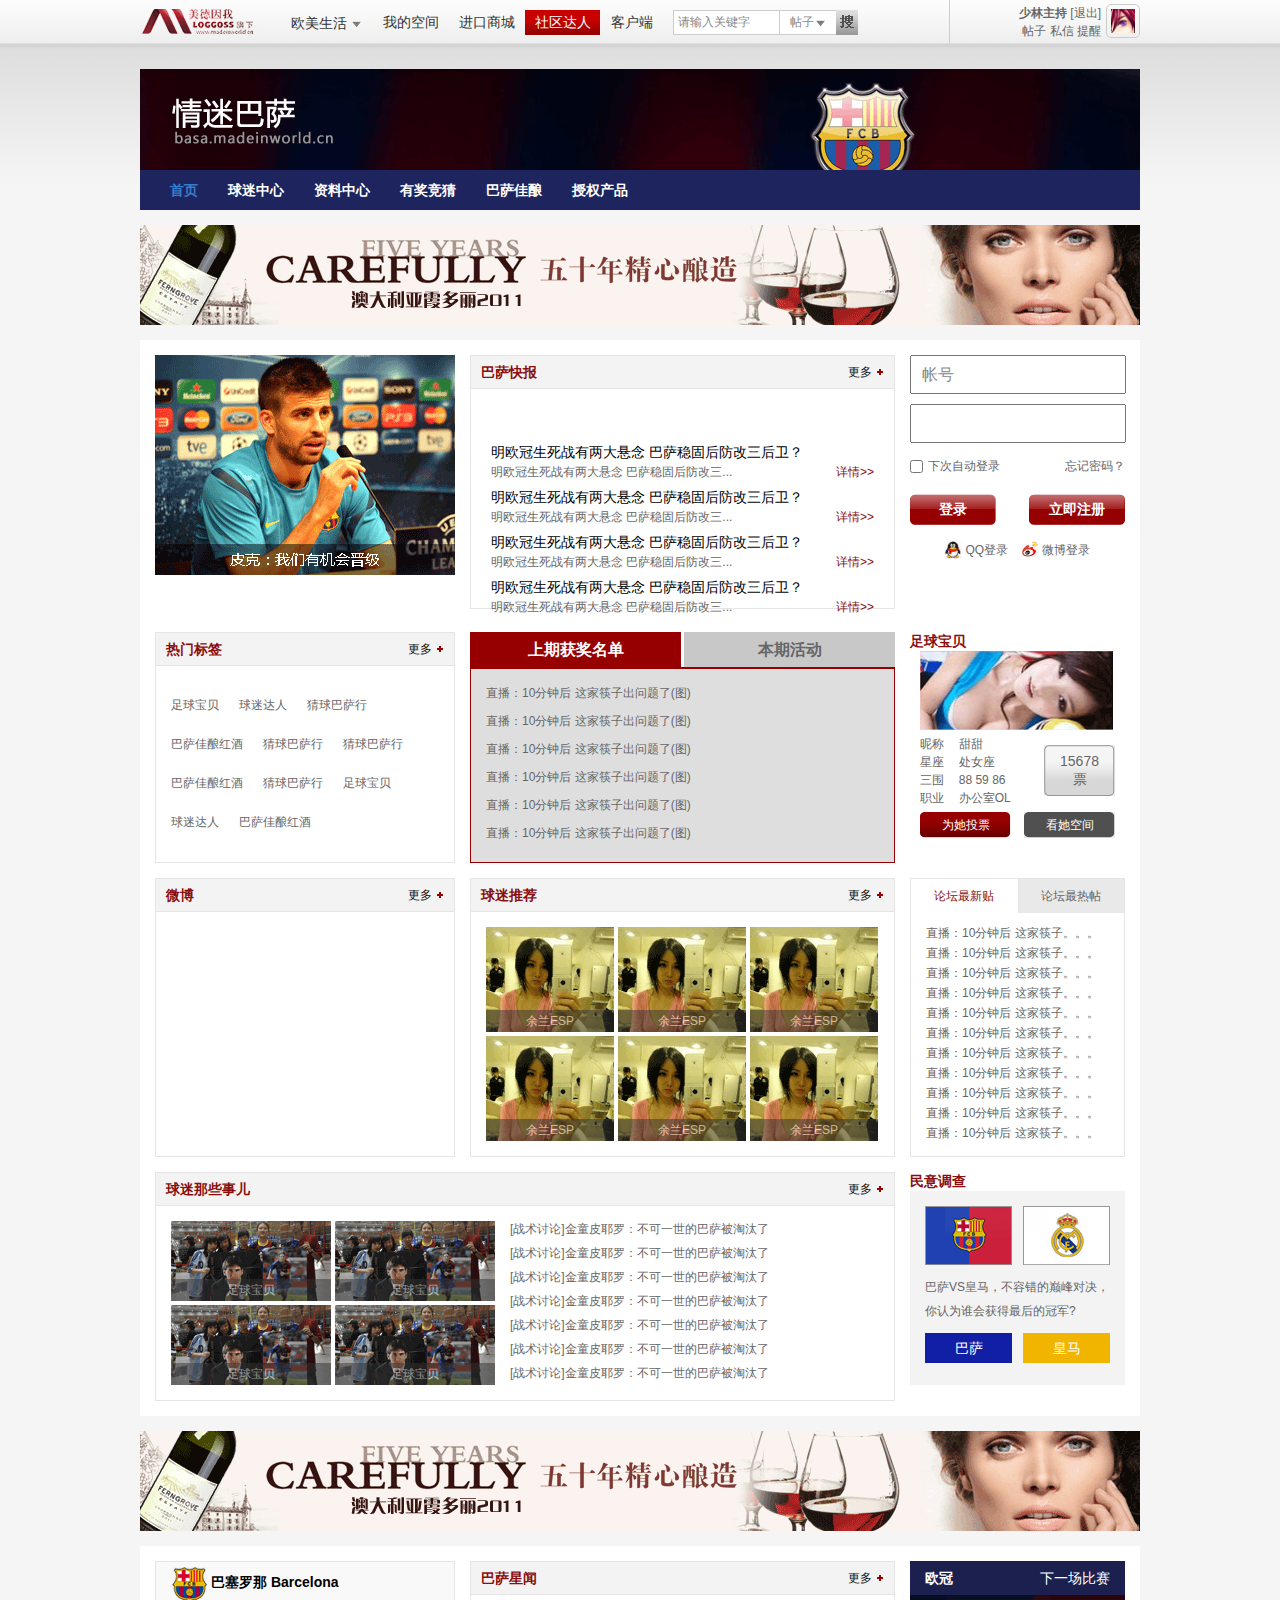
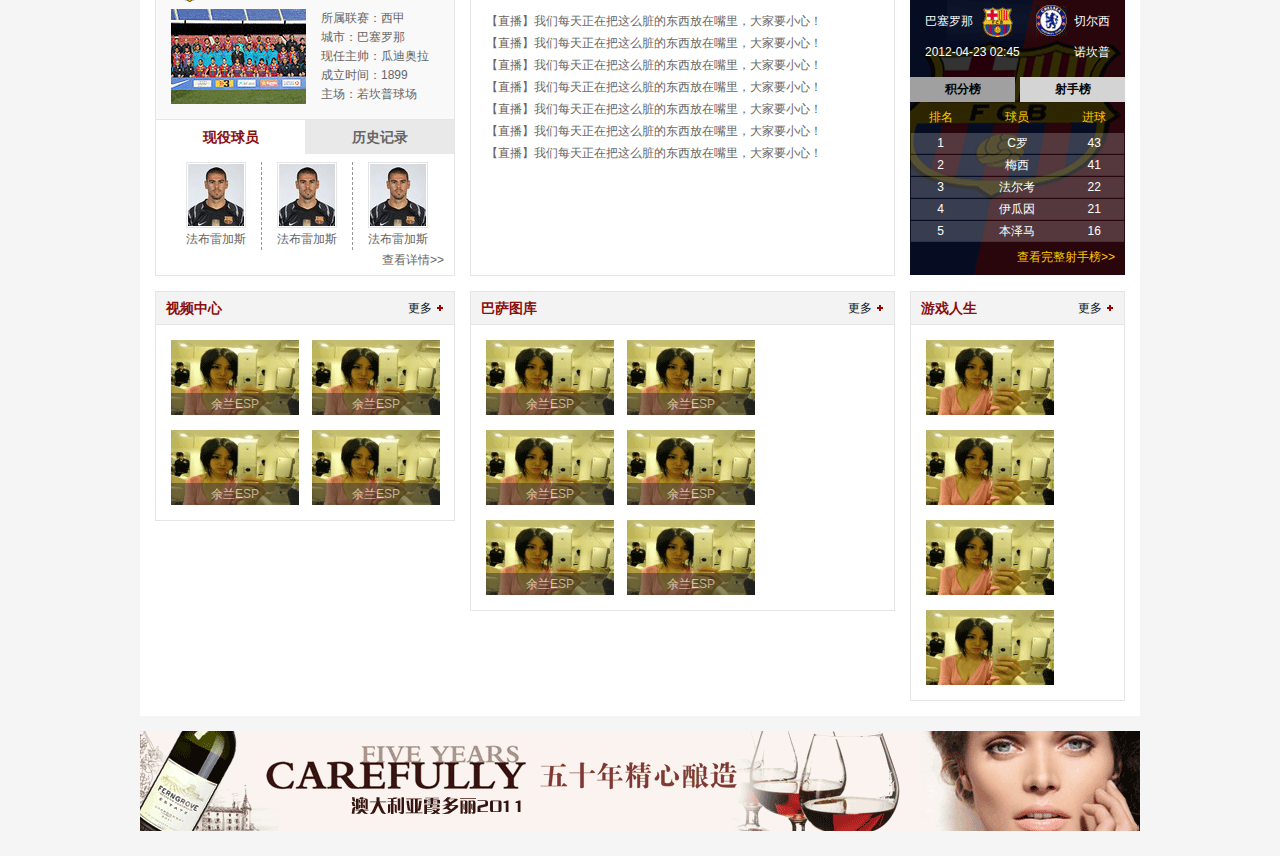
<file: basa-index.html>
<!DOCTYPE html>
<html>
  <!-- head {{{ -->
  <head>
    <meta http-equiv="content-type" content="text/html; charset=utf-8">
    <title>Basa index</title>
    <link rel="stylesheet" href="./sources/css/styles.css" type="text/css" media="screen" charset="utf-8">
    <link rel="stylesheet" href="./sources/css/basa.css" type="text/css" media="screen" charset="utf-8">
    <!--[if lt IE 8]>
      <link rel="stylesheet" href="./sources/css/ie6.css" type="text/css" media="screen, projection" charset="utf-8">
    <![endif]--> 
    <script type="text/javascript" src="./sources/js/jquery/jquery-1.7.js"></script>
    <script type="text/javascript" src="./sources/js/common.js"></script>
  </head>
  <!-- }}} -->
  <body>
    <div id="wrapper">
      <!-- 头部 {{{ -->
      <div id="header">
        <div class="header-01 clearfix">
          <div class="logo lf">
            <a href="#" target="_blank">
              <img src="./sources/images/base/logo.png" alt="美德因我" />
            </a> 
          </div> 
          <ul class="lf menu">
            <li class="lf down">
              <a class="down-name" href="#" target="_blank">
                欧美生活 
              </a> 
              <dl class="clearfix">
                <dd class="lf">
                  <p class="lh24">
                    <a href="#" target="_blank" class="fwb color-8a0e0e mr20">
                      海外游子 
                    </a> 
                    <a href="#" target="_blank">
                      游子之心 
                    </a>
                    <span class="ml5 mr5">|</span>
                    <a href="#" target="_blank">
                      飘在海外
                    </a>
                    <span class="ml5 mr5">|</span>
                    <a href="#" target="_blank">
                      留学移民 
                    </a>
                    <span class="ml5 mr5">|</span>
                    <a href="#" target="_blank">
                      回国创业
                    </a>
                  </p> 
                  <p class="lh24">
                    <a href="#" target="_blank" class="fwb mr20">
                      正信商务
                    </a> 
                    <a href="#" target="_blank">
                      账单查询
                    </a>
                    <span class="ml5 mr5">|</span>
                    <a href="#" target="_blank">
                      服务项目
                    </a>
                    <span class="ml5 mr5">|</span>
                    <a href="#" target="_blank">
                      优惠活动
                    </a>
                    <span class="ml5 mr5">|</span>
                    <a href="#" target="_blank">
                      正信社区
                    </a>
                  </p> 
                  <p class="lh24">
                    <a href="#" target="_blank" class="fwb mr20">
                      资源共享
                    </a> 
                    <a href="#" target="_blank">
                      B2C 销售
                    </a>
                    <span class="ml5 mr5">|</span>
                    <a href="#" target="_blank">
                      线上渠道
                    </a>
                    <span class="ml5 mr5">|</span>
                    <a href="#" target="_blank">
                      线下渠道
                    </a>
                    <span class="ml5 mr5">|</span>
                    <a href="#" target="_blank">
                      经销加盟
                    </a>
                  </p> 
                </dd>
                <dd class="rt tar">
                  <p class="lh24">
                    <a href="#" target="_blank" class="fwb mr20">
                      情迷巴萨
                    </a> 
                    <a href="#" target="_blank">
                      球迷中心
                    </a>
                    <span class="ml5 mr5">|</span>
                    <a href="#" target="_blank">
                      资料中心
                    </a>
                    <span class="ml5 mr5">|</span>
                    <a href="#" target="_blank">
                      有奖竞猜
                    </a>
                    <span class="ml5 mr5">|</span>
                    <a href="#" target="_blank">
                      巴萨佳酿
                    </a>
                  </p> 
                  <p class="lh24">
                    <a href="#" target="_blank" class="fwb mr20">
                      进口商品
                    </a> 
                    <a href="#" target="_blank">
                      网上商城 
                    </a>
                    <span class="ml5 mr5">|</span>
                    <a href="#" target="_blank">
                      红酒资讯
                    </a>
                    <span class="ml5 mr5">|</span>
                    <a href="#" target="_blank">
                      会议团购 
                    </a>
                    <span class="ml5 mr5">|</span>
                    <a href="#" target="_blank">
                      优惠促销
                    </a>
                  </p> 
                  <p class="lh24">
                    <a href="#" target="_blank" class="fwb mr20">
                      感悟人生
                    </a> 
                    <a href="#" target="_blank">
                      宗教哲学
                    </a>
                    <span class="ml5 mr5">|</span>
                    <a href="#" target="_blank">
                      企业管理
                    </a>
                    <span class="ml5 mr5">|</span>
                    <a href="#" target="_blank">
                      公益活动
                    </a>
                    <span class="ml5 mr5">|</span>
                    <a href="#" target="_blank">
                      心愿祝福
                    </a>
                  </p> 
                </dd>
              </dl>
            </li> 
            <li class="lf">
              <a href="#" target="_blank">
                我的空间
              </a> 
            </li> 
            <li class="lf">
              <a href="#" target="_blank">
                进口商城
              </a> 
            </li> 
            <li class="lf current">
              <a href="#" target="_blank">
                社区达人
              </a> 
            </li> 
            <li class="lf">
              <a href="#" target="_blank">
                客户端
              </a> 
            </li> 
          </ul>
          <form class="lf mt10 ml10" action="">
            <div class="lf search-text bkff bd1scccccc">
              <input type="text" value="请输入关键字" /> 
            </div> 
            <div class="lf search-type bd1scccccc">
              帖子 
              <dl class="bd1scccccc bkff">
                <dt>
                  帖子
                </dt> 
                <dt>
                  板块
                </dt> 
                <dt>
                  用户
                </dt> 
              </dl>
            </div>
            <div class="lf search-btn">
              <input class="lf" type="submit" value="" /> 
            </div>
          </form> 
          <!-- 
          <div class="rt lh24 mt10 header-01-login">
            请  
            <a href="#">[登录]</a>
            或
            <a href="#">[注册]</a>
          </div>
          -->
          <div class="rt header-01-login">
            <div class="avatar rt ml5">
              <a href="#" target="_blank">
                <img src="./sources/images/base/avatar.jpg" alt="头像" />
              </a>  
            </div> 
            <div class="rt tar">
              <p class="lh18">
                <a class="fwb" href="#" target="_blank">
                  少林主持 
                </a> 
                <a href="#" target="_blank">
                  [退出]  
                </a>
              </p> 
              <p class="lh18">
                <a href="#" target="_blank">
                  帖子
                </a> 
                <a href="#" target="_blank">
                  私信
                </a>
                <a href="#" target="_blank">
                  提醒
                </a>
              </p> 
            </div>
          </div>
          <div class="rt header-01-line"></div>
        </div>   
      </div>
      <!-- }}} -->
     <!-- 内容 {{{ -->
      <div id="content">
        <!-- 巴萨首页 {{{ -->
        <div class="basa-block">
          <!-- 第一行 {{{ -->
          <div>
            <a href="#" target="_blank">
              <img src="./sources/images/basa/w1000-01.png" alt="情迷巴萨" />
            </a> 
          </div>
          <!-- }}} -->
          <!-- 第二行  menu  {{{ -->
          <div class="basa-menu">
            <ul class="clearfix">
              <li class="lf current">
                <a href="#" target="_blank">
                  首页 
                </a> 
              </li> 
              <li class="lf">
                <a href="#" target="_blank">
                  球迷中心
                </a> 
              </li> 
              <li class="lf">
                <a href="#" target="_blank">
                  资料中心
                </a> 
              </li> 
              <li class="lf">
                <a href="#" target="_blank">
                  有奖竞猜 
                </a> 
              </li> 
              <li class="lf">
                <a href="#" target="_blank">
                  巴萨佳酿
                </a> 
              </li> 
              <li class="lf">
                <a href="#" target="_blank">
                  授权产品 
                </a> 
              </li> 
            </ul> 
          </div>
          <!-- }}} -->
          <!-- 第三行 {{{ -->
          <div class="mt15">
            <a href="#" target="_blank">
              <img src="./sources/images/basa/w1000-02.png" alt="五十年酿造" />
            </a> 
          </div>
          <!-- }}} -->
          <div class="pad15 bkff mt15">
            <!-- 第四行 轮播图 快报 登录 {{{ -->
            <div class="clearfix">
              <!-- 轮播图 {{{ -->
              <div class="w300 lf">
                <img src="./sources/images/basa/lunbo-img.png" alt="图片" /> 
              </div>
              <!-- }}} -->
              <!-- 巴萨快报 {{{ -->
              <div class="w425 basa-news lf ml15">
                <h3 class="clearfix bd1se5e5e5">
                  <label class="lf color-8a0e0e">巴萨快报</label>
                  <a href="news/list.php?typeid=1" title="更多" class="rt" target="_blank"> 更多 </a>
                </h3>
                <ul class="bd1se5e5e5 clearfix">
                  <li class="pl lf">
                    <p>
                      <a href="#" class="fs14 color-000000">
                        明欧冠生死战有两大悬念 巴萨稳固后防改三后卫？ 
                      </a> 
                    </p> 
                    <p>
                      明欧冠生死战有两大悬念 巴萨稳固后防改三...
                    </p>
                    <a href="#" class="color-8a0e0e pa">
                      详情>> 
                    </a>
                  </li> 
                  <li class="pl lf">
                    <p>
                      <a href="#" class="fs14 color-000000">
                        明欧冠生死战有两大悬念 巴萨稳固后防改三后卫？
                      </a> 
                    </p> 
                    <p>
                      明欧冠生死战有两大悬念 巴萨稳固后防改三...
                    </p>
                    <a href="#" class="color-8a0e0e pa">
                      详情>> 
                    </a>
                  </li> 
                  <li class="pl lf">
                    <p>
                      <a href="#" class="fs14 color-000000">
                        明欧冠生死战有两大悬念 巴萨稳固后防改三后卫？
                      </a> 
                    </p> 
                    <p>
                      明欧冠生死战有两大悬念 巴萨稳固后防改三...
                    </p>
                    <a href="#" class="color-8a0e0e pa">
                      详情>> 
                    </a>
                  </li> 
                  <li class="pl lf">
                    <p>
                      <a href="#" class="fs14 color-000000">
                        明欧冠生死战有两大悬念 巴萨稳固后防改三后卫？ 
                      </a> 
                    </p> 
                    <p>
                      明欧冠生死战有两大悬念 巴萨稳固后防改三...
                    </p>
                    <a href="#" class="color-8a0e0e pa">
                      详情>> 
                    </a>
                  </li> 
                </ul>
              </div>
              <!-- }}} -->
              <!-- 登录 注册 {{{ -->
              <div class="w215 basa-login-block ml15 lf">
                <form action="">
                  <div class="rows">
                    <input type="text" value="帐号" /> 
                  </div> 
                  <div class="rows mt10">
                    <input type="password" /> 
                  </div> 
                  <div class="clearfix mt15">
                    <input type="checkbox" class="lf basa-login-checkbox" />
                    <span class="lf">
                      下次自动登录 
                    </span> 
                    <a href="#" class="rt" target="_blank">
                      忘记密码？ 
                    </a>
                  </div>
                  <div class="clearfix mt20">
                    <input type="submit" class="lf basa-login-btn"  value="登录" /> 
                    <a href="#" target="_blank" class="rt basa-register-link">
                      立即注册 
                    </a>
                  </div>
                  <div class="tac mt15">
                    <a class="basa-login-qq" href="#">QQ登录</a> 
                    <a class="basa-login-weibo ml10" href="#">微博登录</a> 
                  </div>
                  <div class="clear"></div>
                  <div class="clear"></div>
                </form>
              </div>
              <!-- }}} -->
            </div>
            <!-- }}} -->
            <!-- 第五行 热门标签  获奖名单 足球宝贝 {{{ -->
            <div class="clearfix mt15">
              <!-- 热门标签 {{{ -->
              <div class="w300 basa-hot-tags lf">
                <h3 class="clearfix bd1se5e5e5">
                  <label class="lf color-8a0e0e">热门标签</label>
                  <a href="news/list.php?typeid=1" title="更多" class="rt" target="_blank"> 更多 </a>
                </h3>
                <ul class="bd1se5e5e5 clearfix">
                  <li class="lf">
                    <a href="#" target="_blank">足球宝贝</a> 
                  </li>
                  <li class="lf">
                    <a href="#" target="_blank">球迷达人</a> 
                  </li>
                  <li class="lf">
                    <a href="#" target="_blank">猜球巴萨行</a> 
                  </li>
                  <li class="lf">
                    <a href="#" target="_blank">巴萨佳酿红酒</a> 
                  </li>
                  <li class="lf">
                    <a href="#" target="_blank">猜球巴萨行</a> 
                  </li>
                  <li class="lf">
                    <a href="#" target="_blank">猜球巴萨行</a> 
                  </li>
                  <li class="lf">
                    <a href="#" target="_blank">巴萨佳酿红酒</a> 
                  </li>
                  <li class="lf">
                    <a href="#" target="_blank">猜球巴萨行</a> 
                  </li>
                  <li class="lf">
                    <a href="#" target="_blank">足球宝贝</a> 
                  </li>
                  <li class="lf">
                    <a href="#" target="_blank">球迷达人</a> 
                  </li>
                  <li class="lf">
                    <a href="#" target="_blank">巴萨佳酿红酒</a> 
                  </li>
                </ul>
              </div>
              <!-- }}} -->
              <!-- 上期获奖名单 {{{ -->
              <div class="w425 lf ml15">
                <ul class="switch-tabs basa-winners-tabs clearfix">
                  <li class="lf current">
                    上期获奖名单 
                  </li> 
                  <li class="rt">
                    本期活动 
                  </li> 
                </ul>
                <ul class="switch-blocks basa-winners-blocks">
                  <li class="current">
                    <dl>
                      <dd>
                        <a href="#" target="_blank">
                          直播：10分钟后 这家筷子出问题了(图)
                        </a>
                      </dd>
                      <dd>
                        <a href="#" target="_blank">
                          直播：10分钟后 这家筷子出问题了(图)
                        </a>
                      </dd> 
                      <dd>
                        <a href="#" target="_blank">
                          直播：10分钟后 这家筷子出问题了(图)
                        </a>
                      </dd> 
                      <dd>
                        <a href="#" target="_blank">
                          直播：10分钟后 这家筷子出问题了(图)
                        </a>
                      </dd> 
                      <dd>
                        <a href="#" target="_blank">
                          直播：10分钟后 这家筷子出问题了(图)
                        </a>
                      </dd> 
                      <dd>
                        <a href="#" target="_blank">
                          直播：10分钟后 这家筷子出问题了(图)
                        </a>
                      </dd> 
                    </dl> 
                  </li> 
                  <li>
                    <dl>
                      <dd>
                        <a href="#" target="_blank">
                          本期活动本期活动本期活动本期活动本期活动
                        </a>
                      </dd> 
                      <dd>
                        <a href="#" target="_blank">
                          本期活动本期活动本期活动本期活动本期活动
                        </a>
                      </dd> 
                      <dd>
                        <a href="#" target="_blank">
                          本期活动本期活动本期活动本期活动本期活动
                        </a>
                      </dd> 
                      <dd>
                        <a href="#" target="_blank">
                          本期活动本期活动本期活动本期活动本期活动
                        </a>
                      </dd> 
                      <dd>
                        <a href="#" target="_blank">
                          本期活动本期活动本期活动本期活动本期活动
                        </a>
                      </dd> 
                      <dd>
                        <a href="#" target="_blank">
                          本期活动本期活动本期活动本期活动本期活动
                        </a>
                      </dd> 
                    </dl> 
                  </li> 
                </ul>
              </div>
              <!-- }}} -->
              <!-- 足球宝贝 {{{ -->
              <div class="w215 basa-baby lf ml15">
                <h2 class="color-8a0e0e fs14 fwb">
                  足球宝贝 
                </h2> 
                <div class="basa-baby-block">
                  <p>
                    <a href="#" target="_blank">
                      <img src="./sources/images/basa/w195-h79.png" alt="足球宝贝" /> 
                    </a> 
                  </p>
                  <table width="100%">
                  	<tr>
                  		<td width="20%">昵称</td>
                  		<td width="44%">甜甜</td>
                  		<td rowspan="4">
                        <div class="basa-baby-num">
                          <p>15678</p> 
                          <p>票</p>
                        </div> 
                      </td>
                  	</tr>
                  	<tr>
                  		<td>星座</td>
                  		<td>处女座</td>
                  	</tr>
                  	<tr>
                  		<td>三围</td>
                  		<td>88 59 86</td>
                  	</tr>
                  	<tr>
                  		<td>职业</td>
                  		<td>办公室OL</td>
                  	</tr>
                  </table>
                  <div class="basa-baby-btn-rows clearfix">
                    <a href="#" class="lf">
                      为她投票 
                    </a> 
                    <a href="#" class="rt">
                        看她空间 
                    </a> 
                  </div>
                  <div class="clear"></div>
                  <div class="clear"></div>
                </div>
              </div>
              <!-- }}} -->
            </div>
            <!-- }}} -->
            <!-- 第六行 微博 球迷推荐 论坛新帖 热帖 {{{ -->
            <div class="clearfix mt15">
              <!-- 微博 {{{ -->
              <div class="w300 basa-weibo-block lf">
                <h3 class="clearfix bd1se5e5e5">
                  <label class="lf color-8a0e0e">微博</label>
                  <a href="news/list.php?typeid=1" title="更多" class="rt" target="_blank"> 更多 </a>
                </h3>
                <ul class="bd1se5e5e5">
                  <li>
                  
                  </li>
                </ul>
              </div>
              <!-- }}} -->
              <!-- 球迷推荐 {{{ -->
              <div class="w425 ml15 basa-fan-block lf">
                <h3 class="clearfix bd1se5e5e5">
                  <label class="lf color-8a0e0e">球迷推荐</label>
                  <a href="news/list.php?typeid=1" title="更多" class="rt" target="_blank"> 更多 </a>
                </h3>
                <ul class="bd1se5e5e5 clearfix">
                  <li class="lf pl">
                    <a href="#" target="_blank">
                      <img src="./sources/images/basa/w128-h105.png" alt="球迷" /> 
                    </a> 
                    <p class="lh22 tac color-ffffff basa-fan-show pa">
                      余兰ESP 
                    </p>
                  </li>
                  <li class="lf pl">
                    <a href="#" target="_blank">
                      <img src="./sources/images/basa/w128-h105.png" alt="球迷" /> 
                    </a> 
                    <p class="lh22 tac color-ffffff basa-fan-show pa">
                      余兰ESP 
                    </p>
                  </li>
                  <li class="lf pl">
                    <a href="#" target="_blank">
                      <img src="./sources/images/basa/w128-h105.png" alt="球迷" /> 
                    </a> 
                    <p class="lh22 tac color-ffffff basa-fan-show pa">
                      余兰ESP 
                    </p>
                  </li>
                  <li class="lf pl">
                    <a href="#" target="_blank">
                      <img src="./sources/images/basa/w128-h105.png" alt="球迷" /> 
                    </a> 
                    <p class="lh22 tac color-ffffff basa-fan-show pa">
                      余兰ESP 
                    </p>
                  </li>
                  <li class="lf pl">
                    <a href="#" target="_blank">
                      <img src="./sources/images/basa/w128-h105.png" alt="球迷" /> 
                    </a> 
                    <p class="lh22 tac color-ffffff basa-fan-show pa">
                      余兰ESP 
                    </p>
                  </li>
                  <li class="lf pl">
                    <a href="#" target="_blank">
                      <img src="./sources/images/basa/w128-h105.png" alt="球迷" /> 
                    </a> 
                    <p class="lh22 tac color-ffffff basa-fan-show pa">
                      余兰ESP 
                    </p>
                  </li>
                </ul>
              </div>
              <!-- }}} -->
              <!-- 最新 最热 帖子 {{{ -->
              <div class="w215 lf ml15">
                <ul class="switch-tabs clearfix bd1se5e5e5 basa-topic-tabs ">
                  <li class="lf current">
                    论坛最新贴 
                  </li> 
                  <li class="rt">
                    论坛最热帖 
                  </li> 
                </ul>
                <ul class="switch-blocks bd1se5e5e5 basa-topic-blocks">
                  <li class="current">
                    <dl>
                      <dd>
                        <a href="#" target="_blank">
                          直播：10分钟后 这家筷子。。。
                        </a>
                      </dd> 
                      <dd>
                        <a href="#" target="_blank">
                          直播：10分钟后 这家筷子。。。
                        </a>
                      </dd> 
                      <dd>
                        <a href="#" target="_blank">
                          直播：10分钟后 这家筷子。。。
                        </a>
                      </dd> 
                      <dd>
                        <a href="#" target="_blank">
                          直播：10分钟后 这家筷子。。。
                        </a>
                      </dd> 
                      <dd>
                        <a href="#" target="_blank">
                          直播：10分钟后 这家筷子。。。
                        </a>
                      </dd> 
                      <dd>
                        <a href="#" target="_blank">
                          直播：10分钟后 这家筷子。。。
                        </a>
                      </dd> 
                      <dd>
                        <a href="#" target="_blank">
                          直播：10分钟后 这家筷子。。。
                        </a>
                      </dd> 
                      <dd>
                        <a href="#" target="_blank">
                          直播：10分钟后 这家筷子。。。
                        </a>
                      </dd> 
                      <dd>
                        <a href="#" target="_blank">
                          直播：10分钟后 这家筷子。。。
                        </a>
                      </dd> 
                      <dd>
                        <a href="#" target="_blank">
                          直播：10分钟后 这家筷子。。。
                        </a>
                      </dd> 
                      <dd>
                        <a href="#" target="_blank">
                          直播：10分钟后 这家筷子。。。
                        </a>
                      </dd> 
                    </dl> 
                  </li> 
                  <li>
                    <dl>
                      <dd>
                        <a href="#" target="_blank">
                          本期活动本期活动....
                        </a>
                      </dd> 
                    </dl> 
                  </li> 
                </ul>
                <div class="clear"></div>
              </div>
              <!-- }}} -->
            </div>
            <!-- }}} -->
            <!-- 第七行 球迷那些事儿 民意调查 {{{ -->
            <div class="clearfix mt15">
              <!-- 球迷那些事儿 {{{ -->
              <div class="w740 basa-fan-topic lf">
                <h3 class="clearfix bd1se5e5e5">
                  <label class="lf color-8a0e0e">球迷那些事儿</label>
                  <a href="news/list.php?typeid=1" title="更多" class="rt" target="_blank"> 更多 </a>
                </h3>
                <ul class="bd1se5e5e5 clearfix">
                  <li class="lf">
                    <dl class="lf">
                      <dd class="lf pl">
                        <a href="#" target="_blank">
                          <img src="./sources/images/basa/w160-h80.png" alt="足球宝贝" /> 
                        </a> 
                        <p class="lh22 color-ffffff tac basa-fan-show pa">足球宝贝</p>
                      </dd> 
                      <dd class="lf pl">
                        <a href="#" target="_blank">
                          <img src="./sources/images/basa/w160-h80.png" alt="足球宝贝" /> 
                        </a> 
                        <p class="lh22 color-ffffff tac basa-fan-show pa">足球宝贝</p>
                      </dd> 
                      <dd class="lf pl">
                        <a href="#" target="_blank">
                          <img src="./sources/images/basa/w160-h80.png" alt="足球宝贝" /> 
                        </a> 
                        <p class="lh22 color-ffffff tac basa-fan-show pa">足球宝贝</p>
                      </dd> 
                      <dd class="lf pl">
                        <a href="#" target="_blank">
                          <img src="./sources/images/basa/w160-h80.png" alt="足球宝贝" /> 
                        </a> 
                        <p class="lh22 color-ffffff tac basa-fan-show pa">足球宝贝</p>
                      </dd> 
                    </dl>
                  </li>
                  <li class="rt">
                    <dl>
                      <dt>
                        <a href="#" target="_blank">
                          [战术讨论]金童皮耶罗：不可一世的巴萨被淘汰了 
                        </a> 
                      </dt> 
                      <dt>
                        <a href="#" target="_blank">
                          [战术讨论]金童皮耶罗：不可一世的巴萨被淘汰了 
                        </a> 
                      </dt> 
                      <dt>
                        <a href="#" target="_blank">
                          [战术讨论]金童皮耶罗：不可一世的巴萨被淘汰了 
                        </a> 
                      </dt> 
                      <dt>
                        <a href="#" target="_blank">
                          [战术讨论]金童皮耶罗：不可一世的巴萨被淘汰了 
                        </a> 
                      </dt> 
                      <dt>
                        <a href="#" target="_blank">
                          [战术讨论]金童皮耶罗：不可一世的巴萨被淘汰了 
                        </a> 
                      </dt> 
                      <dt>
                        <a href="#" target="_blank">
                          [战术讨论]金童皮耶罗：不可一世的巴萨被淘汰了 
                        </a> 
                      </dt> 
                      <dt>
                        <a href="#" target="_blank">
                          [战术讨论]金童皮耶罗：不可一世的巴萨被淘汰了 
                        </a> 
                      </dt> 
                    </dl> 
                  </li>
                </ul>
              </div>
              <!-- }}} -->
              <!-- 民意调查 {{{ -->
              <div class="w215 basa-baby lf ml15">
                <h2 class="color-8a0e0e fs14 fwb">
                  民意调查
                </h2> 
                <div class="basa-survey-block pad15">
                  <div class="clearfix">
                    <span class="lf">
                      <img src="./sources/images/basa/w87-h59.png" alt="巴萨" /> 
                    </span>
                    <span class="rt">
                      <img src="./sources/images/basa/w87-h59-02.png" alt="皇马" /> 
                    </span>
                  </div> 
                  <p class="lh24 mt10">
                    巴萨VS皇马，不容错的巅峰对决，你认为谁会获得最后的冠军?
                  </p>
                  <p class="mt10 clearfix">
                    <a href="#" class="lf basa-survey-bs">巴萨</a>
                    <a href="#" class="rt basa-survey-hm">皇马</a>
                  </p>
                </div>
              </div>
              <!-- }}} -->
            </div>
            <!-- }}} -->
          </div>
          <!-- 第八行 {{{ -->
          <div class="mt15">
            <a href="#" target="_blank">
              <img src="./sources/images/basa/w1000-02.png" alt="五十年酿造" />
            </a> 
          </div>
          <!-- }}} -->
          <div class="pad15 bkff mt15">
            <!-- 第九行 巴塞罗那 巴萨星闻 欧冠积分榜  {{{ -->
            <div class="clearfix">
              <!-- 巴塞罗那 {{{ -->
              <div class="w300 basa-luona-block lf">
                <div class="bd1se5e5e5 pad15 basa-info">
                  <h2 class="color-000000 fs14 fwb">
                    巴塞罗那 Barcelona 
                  </h2> 
                  <div class="basa-info-msg clearfix">
                    <div class="lf">
                      <a href="#" target="_blank">
                        <img src="./sources/images/basa/w135-h95.png" alt="巴塞罗那" /> 
                      </a> 
                    </div> 
                    <div class="lf ml15">
                      <p>
                        所属联赛：西甲 
                      </p> 
                      <p>
                        城市：巴塞罗那
                      </p> 
                      <p>
                        现任主帅：瓜迪奥拉
                      </p> 
                      <p>
                        成立时间：1899
                      </p> 
                      <p>
                        主场：若坎普球场
                      </p> 
                    </div>
                  </div>
                </div>
                <ul class="switch-tabs clearfix bd1se5e5e5 basa-topic-tabs basa-luona-tabs">
                  <li class="lf current">
                    现役球员 
                  </li> 
                  <li class="rt">
                    历史记录 
                  </li> 
                </ul>
                <ul class="switch-blocks bkff bd1se5e5e5 basa-luona-blocks">
                  <li class="current">
                    <dl class="clearfix">
                      <dd class="lf">
                        <a href="#" target="_blank">
                          <img src="./sources/images/basa/w56-h62.png" alt="法布雷加斯" class="bd1se5e5e5 pad1" /> 
                        </a>
                        <p class="lh22">
                          <a href="#" target="_blank">
                            法布雷加斯 
                          </a>
                        </p>
                      </dd> 
                      <dd class="lf">
                        <a href="#" target="_blank">
                          <img src="./sources/images/basa/w56-h62.png" alt="法布雷加斯" class="bd1se5e5e5 pad1" /> 
                        </a>
                        <p class="lh22">
                          <a href="#" target="_blank">
                            法布雷加斯 
                          </a>
                        </p>
                      </dd> 
                      <dd class="lf last">
                        <a href="#" target="_blank">
                          <img src="./sources/images/basa/w56-h62.png" alt="法布雷加斯" class="bd1se5e5e5 pad1" /> 
                        </a>
                        <p class="lh22">
                          <a href="#" target="_blank">
                            法布雷加斯 
                          </a>
                        </p>
                      </dd> 
                    </dl>
                    <p class="tar lh20 pr10">
                      <a href="#" target="_blank">查看详情>></a> 
                    </p>
                  </li> 
                  <li>
                  </li> 
                </ul>
              </div>
              <!-- }}} -->
              <!-- 巴萨星闻 {{{ -->
              <div class="w425 ml15 basa-xing-new lf">
                <h3 class="clearfix bd1se5e5e5">
                  <label class="lf color-8a0e0e">巴萨星闻</label>
                  <a href="news/list.php?typeid=1" title="更多" class="rt" target="_blank"> 更多 </a>
                </h3>
                <ul class="pad15 bd1se5e5e5 clearfix">
                  <li class="lh22">
                    <a href="#" target="_blank">
                      【直播】我们每天正在把这么脏的东西放在嘴里，大家要小心！ 
                    </a> 
                  </li>
                  <li class="lh22">
                    <a href="#" target="_blank">
                      【直播】我们每天正在把这么脏的东西放在嘴里，大家要小心！ 
                    </a> 
                  </li>
                  <li class="lh22">
                    <a href="#" target="_blank">
                      【直播】我们每天正在把这么脏的东西放在嘴里，大家要小心！ 
                    </a> 
                  </li>
                  <li class="lh22">
                    <a href="#" target="_blank">
                      【直播】我们每天正在把这么脏的东西放在嘴里，大家要小心！ 
                    </a> 
                  </li>
                  <li class="lh22">
                    <a href="#" target="_blank">
                      【直播】我们每天正在把这么脏的东西放在嘴里，大家要小心！ 
                    </a> 
                  </li>
                  <li class="lh22">
                    <a href="#" target="_blank">
                      【直播】我们每天正在把这么脏的东西放在嘴里，大家要小心！ 
                    </a> 
                  </li>
                  <li class="lh22">
                    <a href="#" target="_blank">
                      【直播】我们每天正在把这么脏的东西放在嘴里，大家要小心！ 
                    </a> 
                  </li>
                </ul>
              </div>
              <!-- }}} -->
              <!-- 积分榜 射手榜 {{{ -->
              <div class="w215 lf ml15 basa-ouguan">
                <h2 class="clearfix">
                  <span class="lf fs14 fwb color-ffffff">
                    欧冠 
                  </span> 
                  <a href="#" class="rt color-ffffff fs14">下一场比赛</a>
                </h2>
                <div class="basa-ouguan-cont">
                  <div class="basa-ouguan-top color-ffffff">
                    <p class="clearfix">
                      <span class="lf basa-ouguan-name-01">
                        巴塞罗那 
                      </span> 
                      <span class="rt basa-ouguan-name-02">
                        切尔西 
                      </span> 
                    </p> 
                    <p class="lh20 pt5 clearfix">
                      <span class="lf">
                        2012-04-23 02:45 
                      </span>
                      <span class="rt">
                        诺坎普 
                      </span>
                    </p>
                  </div>
                  <ul class="switch-tabs clearfix basa-ouguan-tabs">
                    <li class="lf current">
                      积分榜
                    </li> 
                    <li class="rt">
                      射手榜 
                    </li> 
                  </ul>
                  <ul class="switch-blocks basa-ouguan-blocks">
                    <li class="current">
                      <table width="100%">
                      	<tr>
                      		<th>排名</th>
                      		<th>球员</th>
                      		<th>进球</th>
                      	</tr>
                      	<tr>
                      		<td>1</td>
                      		<td>C罗</td>
                      		<td>43</td>
                      	</tr>
                      	<tr>
                      		<td>2</td>
                      		<td>梅西</td>
                      		<td>41</td>
                      	</tr>
                      	<tr>
                      		<td>3</td>
                      		<td>法尔考</td>
                      		<td>22</td>
                      	</tr>
                      	<tr>
                      		<td>4</td>
                      		<td>伊瓜因</td>
                      		<td>21</td>
                      	</tr>
                      	<tr>
                      		<td>5</td>
                      		<td>本泽马</td>
                      		<td>16</td>
                      	</tr>
                      </table>
                      <p class="tar lh2 pt5 lh20 pr10 basa-ouguan-select-link">
                        <a href="#" target="_blank">查看完整射手榜>></a> 
                      </p>
                    </li> 
                    <li>
                    </li> 
                  </ul>
                  <div class="clear"></div>
                  <div class="clear"></div>
                </div>
              </div>
              <!-- }}} -->
            </div>
            <!-- }}} -->
            <!-- 第十行 视频中心 巴萨图库 游戏人生 {{{ -->
            <div class="clearfix mt15">
              <!-- 视频中心 {{{ -->
              <div class="w300 basa-fan-block basa-img-block lf">
                <h3 class="clearfix bd1se5e5e5">
                  <label class="lf color-8a0e0e">视频中心</label>
                  <a href="news/list.php?typeid=1" title="更多" class="rt" target="_blank"> 更多 </a>
                </h3>
                <ul class="bd1se5e5e5 clearfix">
                  <li class="lf pl">
                    <a href="#" target="_blank">
                      <img src="./sources/images/basa/w128-h105.png" alt="球迷" /> 
                    </a> 
                    <p class="lh22 tac color-ffffff basa-fan-show pa">
                      余兰ESP 
                    </p>
                  </li>
                  <li class="lf pl">
                    <a href="#" target="_blank">
                      <img src="./sources/images/basa/w128-h105.png" alt="球迷" /> 
                    </a> 
                    <p class="lh22 tac color-ffffff basa-fan-show pa">
                      余兰ESP 
                    </p>
                  </li>
                  <li class="lf pl">
                    <a href="#" target="_blank">
                      <img src="./sources/images/basa/w128-h105.png" alt="球迷" /> 
                    </a> 
                    <p class="lh22 tac color-ffffff basa-fan-show pa">
                      余兰ESP 
                    </p>
                  </li>
                  <li class="lf pl">
                    <a href="#" target="_blank">
                      <img src="./sources/images/basa/w128-h105.png" alt="球迷" /> 
                    </a> 
                    <p class="lh22 tac color-ffffff basa-fan-show pa">
                      余兰ESP 
                    </p>
                  </li>
                </ul>
              </div>
              <!-- }}} -->
              <!-- 巴萨图库 {{{ -->
              <div class="w425 ml15 basa-fan-block basa-img-block basa-img-120-block lf">
                <h3 class="clearfix bd1se5e5e5">
                  <label class="lf color-8a0e0e">巴萨图库</label>
                  <a href="news/list.php?typeid=1" title="更多" class="rt" target="_blank"> 更多 </a>
                </h3>
                <ul class="bd1se5e5e5 clearfix">
                  <li class="lf pl">
                    <a href="#" target="_blank">
                      <img src="./sources/images/basa/w128-h105.png" alt="球迷" /> 
                    </a> 
                    <p class="lh22 tac color-ffffff basa-fan-show pa">
                      余兰ESP 
                    </p>
                  </li>
                  <li class="lf pl">
                    <a href="#" target="_blank">
                      <img src="./sources/images/basa/w128-h105.png" alt="球迷" /> 
                    </a> 
                    <p class="lh22 tac color-ffffff basa-fan-show pa">
                      余兰ESP 
                    </p>
                  </li>
                  <li class="lf pl">
                    <a href="#" target="_blank">
                      <img src="./sources/images/basa/w128-h105.png" alt="球迷" /> 
                    </a> 
                    <p class="lh22 tac color-ffffff basa-fan-show pa">
                      余兰ESP 
                    </p>
                  </li>
                  <li class="lf pl">
                    <a href="#" target="_blank">
                      <img src="./sources/images/basa/w128-h105.png" alt="球迷" /> 
                    </a> 
                    <p class="lh22 tac color-ffffff basa-fan-show pa">
                      余兰ESP 
                    </p>
                  </li>
                  <li class="lf pl">
                    <a href="#" target="_blank">
                      <img src="./sources/images/basa/w128-h105.png" alt="球迷" /> 
                    </a> 
                    <p class="lh22 tac color-ffffff basa-fan-show pa">
                      余兰ESP 
                    </p>
                  </li>
                  <li class="lf pl">
                    <a href="#" target="_blank">
                      <img src="./sources/images/basa/w128-h105.png" alt="球迷" /> 
                    </a> 
                    <p class="lh22 tac color-ffffff basa-fan-show pa">
                      余兰ESP 
                    </p>
                  </li>
                </ul>
              </div>
              <!-- }}} -->
              <!-- 游戏人生 {{{ -->
              <div class="w215 ml15 basa-fan-block basa-img-block basa-img-84-block lf">
                <h3 class="clearfix bd1se5e5e5">
                  <label class="lf color-8a0e0e">游戏人生</label>
                  <a href="news/list.php?typeid=1" title="更多" class="rt" target="_blank"> 更多 </a>
                </h3>
                <ul class="bd1se5e5e5 clearfix">
                  <li class="lf">
                    <a href="#" target="_blank">
                      <img src="./sources/images/basa/w128-h105.png" alt="球迷" /> 
                    </a> 
                  </li>
                  <li class="lf">
                    <a href="#" target="_blank">
                      <img src="./sources/images/basa/w128-h105.png" alt="球迷" /> 
                    </a> 
                  </li>
                  <li class="lf">
                    <a href="#" target="_blank">
                      <img src="./sources/images/basa/w128-h105.png" alt="球迷" /> 
                    </a> 
                  </li>
                  <li class="lf">
                    <a href="#" target="_blank">
                      <img src="./sources/images/basa/w128-h105.png" alt="球迷" /> 
                    </a> 
                  </li>
                </ul>
                <div class="clear"></div>
              </div>
              <!-- }}} -->
            </div>
            <!-- }}} -->
          </div>
          <!-- 第十一行 {{{ -->
          <div class="mt15">
            <a href="#" target="_blank">
              <img src="./sources/images/basa/w1000-02.png" alt="五十年酿造" />
            </a> 
          </div>
          <!-- }}} -->
        </div>
        <!-- }}} -->
      </div>
      <!-- }}} -->
    </div>
  </body>
</html>
</file>
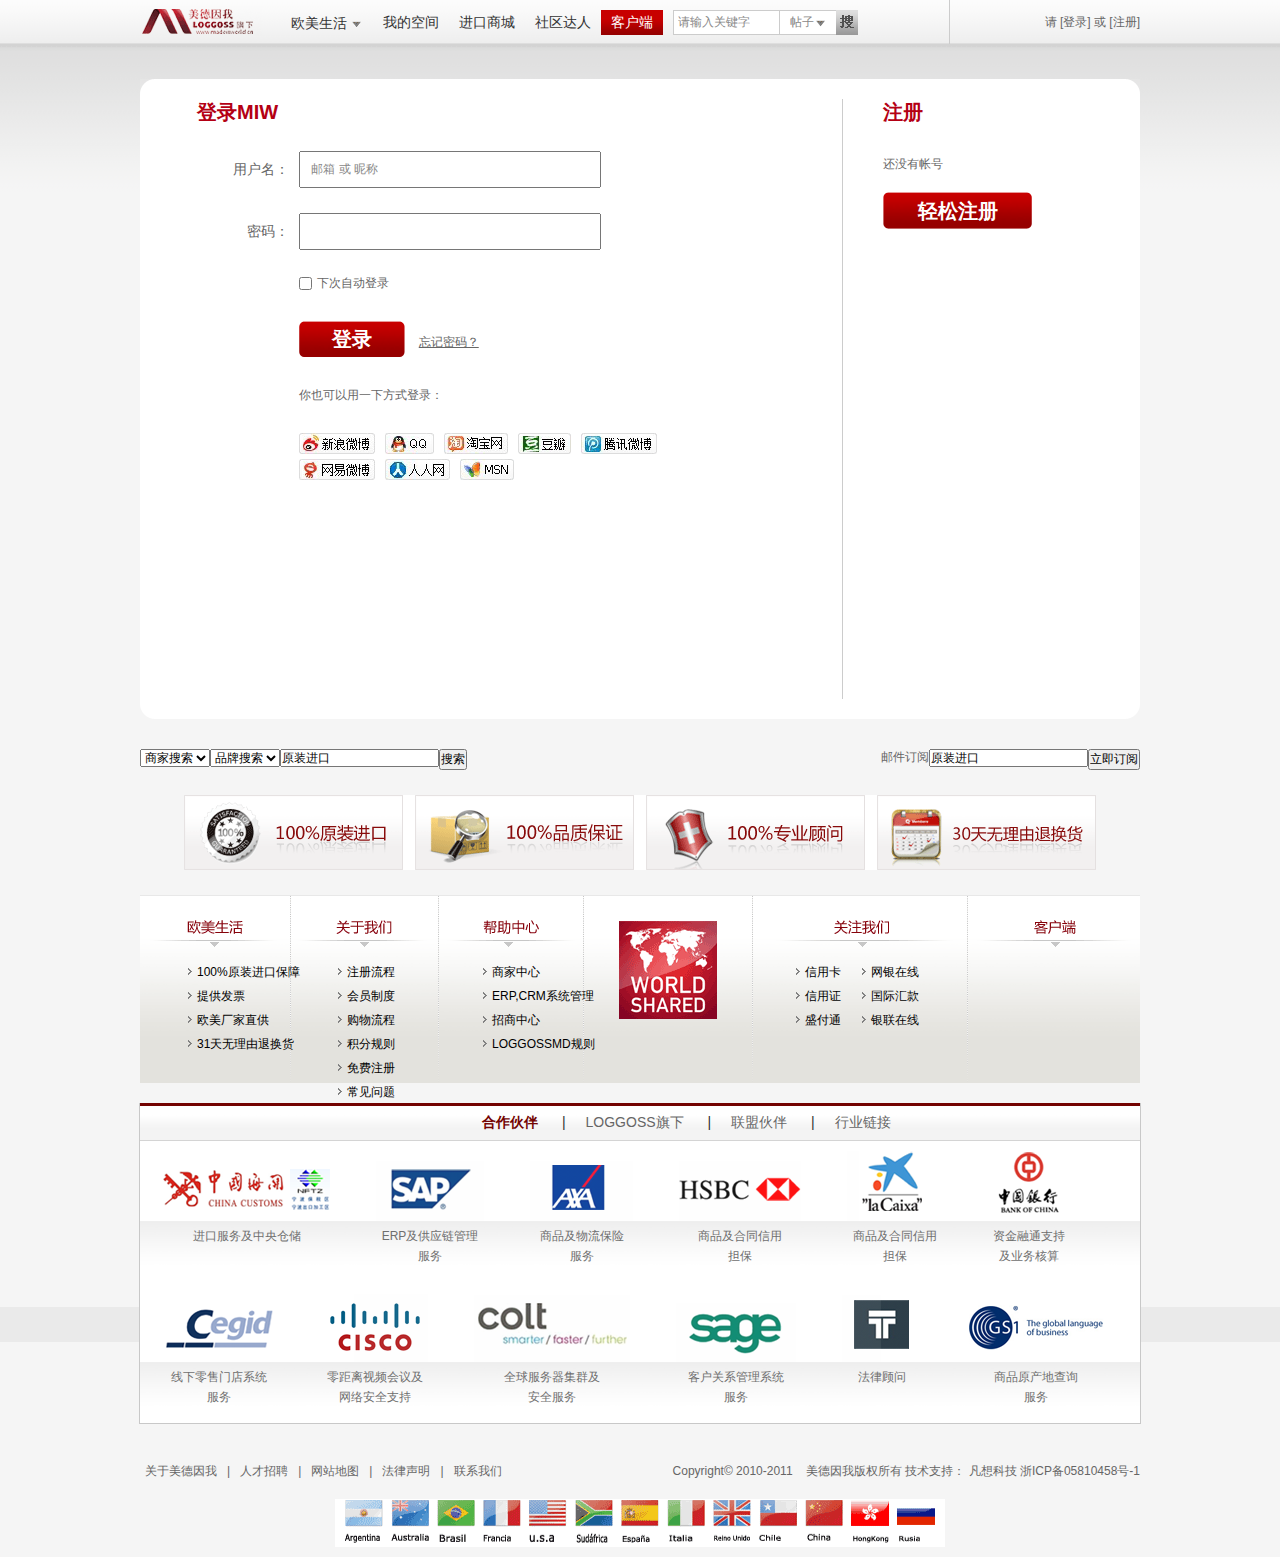
<file: login.html>
<!DOCTYPE html>
<html>
  <!-- head {{{ -->
  <head>
    <meta http-equiv="content-type" content="text/html; charset=utf-8">
    <title>Index</title>
    <link rel="stylesheet" href="./sources/css/styles.css" type="text/css" media="screen" charset="utf-8">
    <link rel="stylesheet" href="./sources/css/site.css" type="text/css" media="screen" charset="utf-8">
    <!--[if lt IE 8]>
      <link rel="stylesheet" href="./sources/css/ie6.css" type="text/css" media="screen, projection" charset="utf-8">
    <![endif]--> 
    <script type="text/javascript" src="./sources/js/jquery/jquery-1.7.js"></script>
    <script type="text/javascript" src="./sources/js/common.js"></script>
    <script type="text/javascript" src="./sources/js/site.js"></script>
  </head>
  <!-- }}} -->
  <body>
    <div id="wrapper">
      <!-- 头部 {{{ -->
      <div id="header">
        <div class="header-01 clearfix">
          <div class="logo lf">
            <a href="#" target="_blank">
              <img src="./sources/images/base/logo.png" alt="美德因我" />
            </a> 
          </div> 
          <ul class="lf menu">
            <li class="lf down">
              <a class="down-name" href="#" target="_blank">
                欧美生活 
              </a> 
              <dl class="clearfix">
                <dt class="lf active">
                  <a href="#" target="_blank">
                    巴萨之魂 
                  </a> 
                </dt> 
                <dt class="lf">
                  <a href="#" target="_blank">
                    海外游子
                  </a> 
                </dt> 
                <dt class="lf">
                  <a href="#" target="_blank">
                    进口商品
                  </a> 
                </dt> 
                <dt class="lf">
                  <a href="#" target="_blank">
                    感悟人生
                  </a> 
                </dt> 
                <dt class="lf">
                  <a href="#" target="_blank">
                    进口商品
                  </a> 
                </dt> 
                <dt class="lf">
                  <a href="#" target="_blank">
                    感悟人生
                  </a> 
                </dt> 
                <dt class="lf">
                  <a href="#" target="_blank">
                    巴萨之魂 
                  </a> 
                </dt> 
              </dl>
            </li> 
            <li class="lf">
              <a href="#" target="_blank">
                我的空间
              </a> 
            </li> 
            <li class="lf">
              <a href="#" target="_blank">
                进口商城
              </a> 
            </li> 
            <li class="lf">
              <a href="#" target="_blank">
                社区达人
              </a> 
            </li> 
            <li class="lf current">
              <a href="#" target="_blank">
                客户端
              </a> 
            </li> 
          </ul>
          <form class="lf mt10 ml10" action="">
            <div class="lf search-text bkff bd1scccccc">
              <input type="text" value="请输入关键字" /> 
            </div> 
            <div class="lf search-type bd1scccccc">
              帖子 
              <dl class="bd1scccccc bkff">
                <dt>
                  帖子
                </dt> 
                <dt>
                  板块
                </dt> 
                <dt>
                  用户
                </dt> 
              </dl>
            </div>
            <div class="lf search-btn">
              <input class="lf" type="submit" value="" /> 
            </div>
          </form> 
          <div class="rt lh24 mt10 header-01-login tar">
            请  
            <a href="#">[登录]</a>
            或
            <a href="#">[注册]</a>
          </div>
          <!-- 
          <div class="rt header-01-login">
            <div class="avatar rt ml5">
              <a href="#" target="_blank">
                <img src="./sources/images/base/avatar.jpg" alt="头像" />
              </a>  
            </div> 
            <div class="rt tar">
              <p class="lh18">
                <a class="fwb" href="#" target="_blank">
                  少林主持 
                </a> 
                <a href="#" target="_blank">
                  [退出]  
                </a>
              </p> 
              <p class="lh18">
                <a href="#" target="_blank">
                  帖子
                </a> 
                <a href="#" target="_blank">
                  私信
                </a>
                <a href="#" target="_blank">
                  提醒
                </a>
              </p> 
            </div>
          </div>
          -->
          <div class="rt header-01-line"></div>
        </div>   
      </div>
      <!-- }}} -->
     <!-- 内容 {{{ -->
      <div id="content">
        <!-- 登录页 {{{ -->
        <div class="login-block-top"></div>
        <div class="login-block bkff clearfix">
          <!-- 左边表单 {{{ -->
          <div class="lf">
            <h2 class="fs20 fwb color-b40014">
              登录MIW 
            </h2>
            <form action="">
              <table width="100%">
              	<tr>
              		<td class="fs14" width="16%" align="right">
                    用户名： 
                  </td>
              		<td>
                    <input class="login-input-text login-email-text" type="text" value="邮箱 或 昵称" /> 
                  </td>
              	</tr>
              	<tr>
              		<td class="fs14" align="right">密码：</td>
              		<td>
                    <input class="login-input-text" type="password" /> 
                  </td>
              	</tr>
              	<tr>
              		<td></td>
              		<td>
                    <p class="clearfix">
                      <input type="checkbox" class="lf login-input-check" /> 
                      <span class="lf">下次自动登录</span>
                    </p>
                    <p class="mt30">
                      <input type="submit" value="登录" class="color-ffffff fs20 fwb tac login-submit-btn" /> 
                      <a href="#" class="ml10 login-forget-pwd" target="_blank">
                        忘记密码？ 
                      </a>
                    </p>
                    <p class="mt30">
                      你也可以用一下方式登录： 
                    </p>
                    <p class="mt30 clearfix">
                      <a href="#" target="_blank" class="mr10 lf">
                        <img src="./sources/images/site/sina.png" alt="新浪微博" /> 
                      </a> 
                      <a href="#" target="_blank" class="mr10 lf">
                        <img src="./sources/images/site/qq.png" alt="qq" /> 
                      </a> 
                      <a href="#" target="_blank" class="mr10 lf">
                        <img src="./sources/images/site/taobao.png" alt="淘宝" /> 
                      </a> 
                      <a href="#" target="_blank" class="mr10 lf">
                        <img src="./sources/images/site/douban.png" alt="豆瓣" /> 
                      </a> 
                      <a href="#" target="_blank" class="mr10 lf">
                        <img src="./sources/images/site/qqweibo.png" alt="腾讯微博" /> 
                      </a> 
                    </p>
                    <p class="mt5 clearfix">
                      <a href="#" target="_blank" class="mr10 lf">
                        <img src="./sources/images/site/163.png" alt="网易微博" /> 
                      </a> 
                      <a href="#" target="_blank" class="mr10 lf">
                        <img src="./sources/images/site/renren.png" alt="人人网" /> 
                      </a> 
                      <a href="#" target="_blank" class="mr10 lf">
                        <img src="./sources/images/site/msn.png" alt="msn" /> 
                      </a> 
                    </p>
              		</td>
              	</tr>
              </table> 
            </form>
          </div> 
          <!-- }}} -->
          <!-- 右边 注册 连接 {{{ -->
          <div class="rt">
            <h2 class="mb20 fs20 fwb color-b40014">
              注册
            </h2>
            <p class="mt30">
              还没有帐号 
            </p>
            <p class="mt20">
              <a href="register.html" class="login-register-link fs20 tac fwb color-ffffff">
                轻松注册 
              </a> 
            </p>
          </div>
          <!-- }}} -->
        </div> 
        <div class="login-block-bot"></div>
        <!-- }}} -->
      </div>
      <!-- }}} -->
      <!-- 尾部 {{{ -->
      <div id="footer">
        <!-- 尾部 links {{{ -->
        <div class="footer-links mt30">
          <div class="clearfix footer-links-form">
            <div class="lf">
              <form action="">
                <select id="" name="" class="lf">
                  <option value="商家搜索">商家搜索</option>
                </select> 
                <select id="" name="" class="lf">
                  <option value="品牌搜索">品牌搜索</option>
                </select> 
                <input type="TEXT" value="原装进口" class="lf footer-links-text" />
                <input type="submit" class="rt footer-search-btn" value="搜索" />
              </form> 
            </div> 
            <div class="rt">
              <form action="">
                <label class="lf" for="">邮件订阅</label>
                <input type="TEXT" value="原装进口" class="lf footer-links-text" />
                <input type="submit" class="rt footer-email-btn" value="立即订阅" />
              </form> 
            </div> 
          </div>  
          <div class="tac mt25">
             <img src="./sources/images/base/footer-links-img.png" alt="品质保证" />
          </div>
          <div class="mt25 footer-links-cont clearfix">
            <ul class="lf footer-links-list footer-links-list-01">
              <li class="lh24">
                <a href="#" target="_blank">
                  100%原装进口保障 
                </a> 
              </li> 
              <li class="lh24">
                <a href="#" target="_blank">
                  提供发票
                </a> 
              </li> 
              <li class="lh24">
                <a href="#" target="_blank">
                  欧美厂家直供
                </a> 
              </li> 
              <li class="lh24">
                <a href="#" target="_blank">
                  31天无理由退换货
                </a> 
              </li> 
            </ul>   
            <ul class="lf footer-links-list footer-links-list-02">
              <li class="lh24 lf">
                <a href="#" target="_blank">
                  注册流程
                </a> 
              </li> 
              <li class="lh24 lf">
                <a href="#" target="_blank">
                  会员制度
                </a> 
              </li> 
              <li class="lh24 lf">
                <a href="#" target="_blank">
                  购物流程
                </a> 
              </li> 
              <li class="lh24 lf">
                <a href="#" target="_blank">
                  积分规则
                </a> 
              </li> 
              <li class="lh24 lf">
                <a href="#" target="_blank">
                  免费注册
                </a> 
              </li> 
              <li class="lh24 lf">
                <a href="#" target="_blank">
                  常见问题
                </a> 
              </li> 
            </ul>   
            <ul class="lf footer-links-list footer-links-list-03">
              <li class="lh24 lf">
                <a href="#" target="_blank">
                  商家中心
                </a> 
              </li> 
              <li class="lh24 lf even">
                <a href="#" target="_blank">
                  ERP,CRM系统管理
                </a> 
              </li> 
              <li class="lh24 lf">
                <a href="#" target="_blank">
                  招商中心
                </a> 
              </li> 
              <li class="lh24 lf even">
                <a href="#" target="_blank">
                  LOGGOSSMD规则
                </a> 
              </li> 
            </ul>
            <ul class="lf footer-links-list footer-links-list-04">
              <li class="lh24 lf">
                <a href="#" target="_blank">
                  信用卡
                </a> 
              </li> 
              <li class="lh24 lf even">
                <a href="#" target="_blank">
                  网银在线
                </a> 
              </li> 
              <li class="lh24 lf">
                <a href="#" target="_blank">
                  信用证
                </a> 
              </li> 
              <li class="lh24 lf even">
                <a href="#" target="_blank">
                  国际汇款
                </a> 
              </li> 
              <li class="lh24 lf">
                <a href="#" target="_blank">
                  盛付通
                </a> 
              </li> 
              <li class="lh24 lf even">
                <a href="#" target="_blank">
                  银联在线
                </a> 
              </li> 
            </ul>   
          </div>
        </div>     
        <!-- }}} -->
        <!-- 友情链接 {{{ -->
        <div class="mt20 new-links">
          <!-- switch tab {{{ -->
          <ul class="switch-tabs new-links-tabs">
            <li class="lf current"> 合作伙伴 <span>|</span></li>
            <li class="lf"> LOGGOSS旗下 <span>|</span></li>
            <li class="lf"> 联盟伙伴 <span>|</span></li>
            <li class="lf"> 行业链接 </li>
          </ul>
          <!-- }}} -->
          <ul class="switch-blocks new-links-blocks">
            <!-- 合作伙伴 {{{ -->
            <li class="current">
              <dl class="clearfix">
                <dd class="lf tac">
                  <a title="中国海关" href="http://www.madeinworld/hezuo-huoban.html" target="_blank">
                    <img src="./sources/images/base/links-icon/zghg-img.png" alt="中国海关"/>
                  </a>
                  <p>
                    <a href="http://www.madeinworld/hezuo-huoban.html" target="_blank"> 进口服务及中央仓储 </a>
                  </p>
                </dd>
                <dd class="lf tac">
                  <a title="SAP" href="http://www.madeinworld/hezuo-huoban.html#sap" target="_blank">
                    <img src="./sources/images/base/links-icon/sap-img.png" alt="SAP"/>
                  </a>
                  <p>
                    <a href="http://www.madeinworld/hezuo-huoban.htm#sapl" target="_blank"> ERP及供应链管理<br/>服务 </a>
                  </p>
                </dd>
                <dd class="lf tac">
                  <a title="AXA" href="http://www.madeinworld/hezuo-huoban.html#axa" target="_blank">
                    <img src="./sources/images/base/links-icon/axa-img.png" alt="AXA"/>
                  </a>
                  <p>
                    <a href="http://www.madeinworld/hezuo-huoban.html#axa" target="_blank"> 商品及物流保险<br/>服务 </a>
                  </p>
                </dd>
                <dd class="lf tac">
                  <a title="HSBC" href="http://www.madeinworld/hezuo-huoban.html#hsbc" target="_blank">
                    <img src="./sources/images/base/links-icon/hsbc-img.png" alt="HSBC"/>
                  </a>
                  <p>
                    <a href="http://www.madeinworld/hezuo-huoban.html#hsbc" target="_blank"> 商品及合同信用<br/>担保 </a>
                  </p>
                </dd>
                <dd class="lf tac">
                  <a title="la Caixa" href="http://www.madeinworld/hezuo-huoban.html#la-caixa" target="_blank">
                    <img src="./sources/images/base/links-icon/lacaixa-img.png" alt="la Caixa"/>
                  </a>
                  <p>
                    <a href="http://www.madeinworld/hezuo-huoban.html#la-caixa" target="_blank"> 商品及合同信用<br/>担保 </a>
                  </p>
                </dd>
                <dd class="lf tac">
                  <a title="中国银行" href="http://www.madeinworld/hezuo-huoban.html#zgyh" target="_blank">
                    <img src="./sources/images/base/links-icon/zgyh-img.png" alt="中国银行"/>
                  </a>
                  <p>
                    <a href="http://www.madeinworld/hezuo-huoban.html#zgyh" target="_blank"> 资金融通支持<br/>及业务核算 </a>
                  </p>
                </dd>
                <dd class="lf tac">
                  <a title="Cegid" href="http://www.madeinworld/hezuo-huoban.html#cegid" target="_blank">
                    <img src="./sources/images/base/links-icon/cegid-img.png" alt="Cegid"/>
                  </a>
                  <p>
                    <a href="http://www.madeinworld/hezuo-huoban.html#cegid" target="_blank"> 线下零售门店系统<br/>服务 </a>
                  </p>
                </dd>
                <dd class="lf tac">
                  <a title="CISCO" href="http://www.madeinworld/hezuo-huoban.html#cisco" target="_blank">
                    <img src="./sources/images/base/links-icon/cisco-img.png" alt="CISCO"/>
                  </a>
                  <p>
                    <a href="http://www.madeinworld/hezuo-huoban.html#cisco" target="_blank"> 零距离视频会议及<br/>网络安全支持 </a>
                  </p>
                </dd>
                <dd class="lf tac">
                  <a title="colt" href="http://www.madeinworld/hezuo-huoban.html#colt" target="_blank">
                    <img src="./sources/images/base/links-icon/colt-img.png" alt="colt"/>
                  </a>
                  <p>
                    <a href="http://www.madeinworld/hezuo-huoban.html#colt" target="_blank"> 全球服务器集群及<br/>安全服务 </a>
                  </p>
                </dd>
                <dd class="lf tac">
                  <a title="sage" href="http://www.madeinworld/hezuo-huoban.html#sage" target="_blank">
                    <img src="./sources/images/base/links-icon/sage-img.png" alt="sage"/>
                  </a>
                  <p>
                    <a href="http://www.madeinworld/hezuo-huoban.html#sage" target="_blank"> 客户关系管理系统<br/>服务 </a>
                  </p>
                </dd>
                <dd class="lf tac">
                  <a title="T 法律顾问" href="http://www.madeinworld/hezuo-huoban.html#t" target="_blank">
                    <img src="./sources/images/base/links-icon/t-img.png" alt="T 法律顾问"/>
                  </a>
                  <p>
                    <a href="http://www.madeinworld/hezuo-huoban.html#t" target="_blank"> 法律顾问 </a>
                  </p>
                </dd>
                <dd class="lf tac">
                  <a title="GS1" href="http://www.madeinworld/hezuo-huoban.html#gs1" target="_blank">
                    <img src="./sources/images/base/links-icon/gs-img.png" alt="GS1"/>
                  </a>
                  <p>
                    <a href="http://www.madeinworld/hezuo-huoban.html#gs1" target="_blank"> 商品原产地查询<br/>服务 </a>
                  </p>
                </dd>
              </dl>
            </li>
            <!-- }}} -->
            <!-- 集团旗下 {{{ -->
            <li class="new-links-two new-links-five">
              <dl class="clearfix">
                <dd class="lf tac">
                  <a title="LOGGOSS" href="http://www.madeinworld/jituan-qixia.html" target="_blank">
                    <img src="./sources/images/base/links-icon/loggoss-01.png" alt="LOGGOSS"/>
                  </a>
                  <p>
                    <a href="http://www.madeinworld/jituan-qixia.html" target="_blank">LOGGOSS</a>
                  </p>
                </dd>
                <dd class="lf tac">
                  <a title="乐歌西班牙" href="http://www.madeinworld/jituan-qixia.html#loggoss-xby" target="_blank">
                    <img src="./sources/images/base/links-icon/loggoss-02.png" alt="乐歌西班牙"/>
                  </a>
                  <p>
                    <a href="http://www.madeinworld/jituan-qixia.html#loggoss-xby" target="_blank">国际商品采购</a>
                  </p>
                </dd>
                <dd class="lf tac">
                  <a title="乐歌中国" href="http://www.madeinworld/jituan-qixia.html#loggoss-zg" target="_blank">
                    <img src="./sources/images/base/links-icon/loggoss-03.png" alt="乐歌中国"/>
                  </a>
                  <p>
                    <a href="http://www.madeinworld/jituan-qixia.html#loggoss-zg" target="_blank">资金、技术、仓储支持</a>
                  </p>
                </dd>
                <dd class="lf tac">
                  <a title="乐颂贸易" href="http://www.madeinworld/jituan-qixia.html#lesong" target="_blank">
                    <img src="./sources/images/base/links-icon/loggoss-04.png" alt="乐颂贸易"/>
                  </a>
                  <p>
                    <a href="http://www.madeinworld/jituan-qixia.html#lesong" target="_blank">门店体验、取货支持</a>
                  </p>
                </dd>
                <dd class="lf tac">
                  <a title="祈年贸易" href="http://www.madeinworld/jituan-qixia.html#qinian" target="_blank">
                    <img src="./sources/images/base/links-icon/loggoss-05.png" alt="祈年贸易"/>
                  </a>
                  <p>
                    <a href="http://www.madeinworld/jituan-qixia.html#qinian" target="_blank">门店体验、取货支持</a>
                  </p>
                </dd>
                <dd class="lf tac">
                  <a title="LVKES" href="http://www.madeinworld/jituan-qixia.html#lvkes" target="_blank">
                    <img src="./sources/images/base/links-icon/loggoss-06.png" alt="LVKES"/>
                  </a>
                  <p>
                    <a href="http://www.madeinworld/jituan-qixia.html#lvkes" target="_blank">进出口贸易</a>
                  </p>
                </dd>
                <dd class="lf tac">
                  <a title="正信商务" href="http://www.madeinworld/jituan-qixia.html#zhengxin" target="_blank">
                    <img src="./sources/images/base/links-icon/loggoss-07.png" alt="正信商务"/>
                  </a>
                  <p>
                    <a href="http://www.madeinworld/jituan-qixia.html#zhengxin" target="_blank">信用担保、商品保险</a>
                  </p>
                </dd>
                <dd class="lf tac">
                  <a title="凡想科技" href="http://www.madeinworld/jituan-qixia.html#fanxiang" target="_blank">
                    <img src="./sources/images/base/links-icon/loggoss-08.png" alt="凡想科技"/>
                  </a>
                  <p>
                    <a href="http://www.madeinworld/jituan-qixia.html#fanxiang" target="_blank">技术支持</a>
                  </p>
                </dd>
              </dl>
            </li>
            <!-- }}} -->
            <!-- 联盟伙伴 {{{ -->
            <li class="new-links-two new-links-three">
              <dl class="clearfix">
                <dd class="lf tac">
                  <a title="中国西冷网" href="http://www.xlys1904.com" target="_blank">
                    <img src="./sources/images/base/links-icon/partner-01.png" alt=""/>
                  </a>
                </dd>
                <dd class="lf tac">
                  <a title="宁波电商协会" href="#" target="_blank">
                    <img src="./sources/images/base/links-icon/partner-02.png" alt=""/>
                  </a>
                </dd>
                <dd class="lf tac">
                  <a title="中国广大银行" href="http://www.cebbank.com" target="_blank">
                    <img src="./sources/images/base/links-icon/partner-03.png" alt=""/>
                  </a>
                </dd>
                <dd class="lf tac">
                  <a title="阳澄湖蟹王" href="http://www.yangchenghuxie.com" target="_blank">
                    <img src="./sources/images/base/links-icon/partner-04.png" alt=""/>
                  </a>
                </dd>
                <dd class="lf tac">
                  <a title="支付宝" href="http://www.zhifubao.com" target="_blank">
                    <img src="./sources/images/base/links-icon/partner-05.png" alt=""/>
                  </a>
                </dd>
                <dd class="lf tac">
                  <a title="财付通" href="http://www.tenpay.com" target="_blank">
                    <img src="./sources/images/base/links-icon/partner-06.png" alt=""/>
                  </a>
                </dd>
                <dd class="lf tac">
                  <a title="LINKTECH" href="http://www.linktech.cn" target="_blank">
                    <img src="./sources/images/base/links-icon/partner-07.png" alt=""/>
                  </a>
                </dd>
                <dd class="lf tac">
                  <a title="盛付通" href="http://www.shengpay.com" target="_blank">
                    <img src="./sources/images/base/links-icon/partner-09.png" alt=""/>
                  </a>
                </dd>
                <dd class="lf tac">
                  <a title="百分点科技" href="http://www.baifendian.com" target="_blank">
                    <img src="./sources/images/base/links-icon/partner-08.png" alt=""/>
                  </a>
                </dd>
              </dl>
            </li>
            <!-- }}} -->
            <!-- 行业链接 {{{ -->
            <li class="new-links-two new-links-four">
              <dl class="clearfix">
                <dd class="lf tac">
                  <a title="派代" href="http://www.paidai.com" target="_blank">
                    <img src="./sources/images/base/links-icon/industry-01.png" alt=""/>
                  </a>
                </dd>
                <dd class="lf tac">
                  <a title="19楼" href="http://www.19lou.com" target="_blank">
                    <img src="./sources/images/base/links-icon/industry-02.png" alt=""/>
                  </a>
                </dd>
                <dd class="lf tac">
                  <a title="新浪网" href="http://www.sina.com" target="_blank">
                    <img src="./sources/images/base/links-icon/industry-03.png" alt=""/>
                  </a>
                </dd>
                <dd class="lf tac">
                  <a title="凤凰网" href="http://www.ifeng.com" target="_blank">
                    <img src="./sources/images/base/links-icon/industry-04.png" alt=""/>
                  </a>
                </dd>
                <dd class="lf tac">
                  <a title="优酷" href="http://www.youku.com" target="_blank">
                    <img src="./sources/images/base/links-icon/industry-05.png" alt=""/>
                  </a>
                </dd>
                <dd class="lf tac">
                  <a title="腾讯网" href="http://www.qq.com" target="_blank">
                    <img src="./sources/images/base/links-icon/industry-06.png" alt=""/>
                  </a>
                </dd>
                <dd class="lf tac">
                  <a title="艾瑞网" href="http://www.iresearch.cn/" target="_blank">
                    <img src="./sources/images/base/links-icon/industry-07.png" alt=""/>
                  </a>
                </dd>
              </dl>
            </li>
            <!-- }}} -->
          </ul>
        </div>
        <!-- }}} -->
        <!-- footer cont {{{ -->
        <div id="footer-cont">
          <div id="footer-site" class="clearfix">
            <ul class="lf">
              <li class="lf">
                <a target="_blank" href="#" title="关于美德因我">关于美德因我</a> 
              </li> 
              <li class="lf">|</li>
              <li class="lf">
                <a target="_blank" href="#" title="人才招聘">人才招聘</a> 
              </li> 
              <li class="lf">|</li>
              <li class="lf">
                <a target="_blank" href="#" title="网站地图">网站地图</a> 
              </li> 
              <li class="lf">|</li>
              <li class="lf">
                <a target="_blank" href="#" title="法律声明">法律声明</a> 
              </li> 
              <li class="lf">|</li>
              <li class="lf">
                <a target="_blank" href="#" title="联系我们">联系我们</a> 
              </li> 
            </ul> 
            <div class="rt">
              Copyright© 2010-2011
              <span class="ml10">美德因我版权所有 技术支持：
              <a target="_blank" href="http://vanthink.net">凡想科技</a> 浙ICP备05810458号-1</span> 
            </div>
          </div> 
          <div id="footer-language" class="tal">
            <a target="_blank" href="#" title=""></a> 
            <a target="_blank" href="#" title=""></a> 
            <a target="_blank" href="#" title=""></a> 
            <a target="_blank" href="#" title=""></a> 
            <a target="_blank" href="#" title=""></a> 
            <a target="_blank" href="#" title=""></a> 
            <a target="_blank" href="#" title=""></a> 
            <a target="_blank" href="#" title=""></a> 
            <a target="_blank" href="#" title=""></a> 
            <a target="_blank" href="#" title=""></a> 
            <a target="_blank" href="#" title=""></a> 
            <a target="_blank" href="#" title=""></a> 
            <a target="_blank" href="#" title=""></a> 
          </div>
        </div>
        <!-- }}} -->
      </div>
      <!-- }}} -->
    </div>
  </body>
</html>
</file>
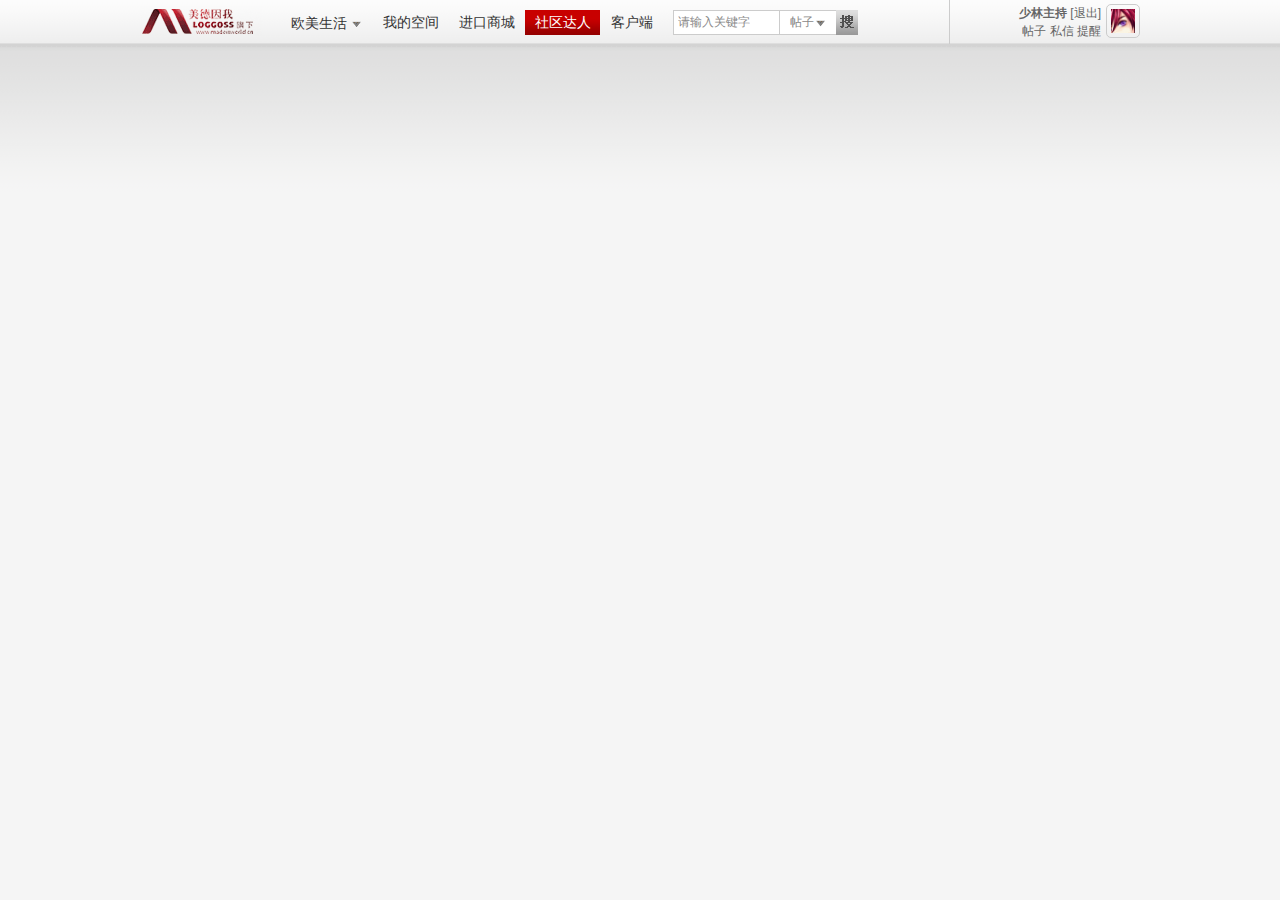
<file: ouzhou-index-header.html>
<!DOCTYPE html>
<html>
  <!-- head {{{ -->
  <head>
    <meta http-equiv="content-type" content="text/html; charset=utf-8">
    <title>OuZhou Index Header</title>
    <link rel="stylesheet" href="./sources/css/styles.css" type="text/css" media="screen" charset="utf-8">
    <!--[if lt IE 8]>
      <link rel="stylesheet" href="./sources/css/ie6.css" type="text/css" media="screen, projection" charset="utf-8">
    <![endif]--> 
    <script type="text/javascript" src="./sources/js/jquery/jquery-1.7.js"></script>
    <script type="text/javascript" src="./sources/js/common.js"></script>
  </head>
  <!-- }}} -->
  <body>
    <div id="wrapper">
      <!-- 头部 {{{ -->
      <div id="header">
        <div class="header-01 clearfix">
          <div class="logo lf">
            <a href="#" target="_blank">
              <img src="./sources/images/base/logo.png" alt="美德因我" />
            </a> 
          </div> 
          <ul class="lf menu">
            <li class="lf down">
              <a class="down-name" href="#" target="_blank">
                欧美生活 
              </a> 
              <dl class="clearfix">
                <dd class="lf">
                  <p class="lh24">
                    <a href="#" target="_blank" class="fwb color-8a0e0e mr20">
                      海外游子 
                    </a> 
                    <a href="#" target="_blank">
                      游子之心 
                    </a>
                    <span class="ml5 mr5">|</span>
                    <a href="#" target="_blank">
                      飘在海外
                    </a>
                    <span class="ml5 mr5">|</span>
                    <a href="#" target="_blank">
                      留学移民 
                    </a>
                    <span class="ml5 mr5">|</span>
                    <a href="#" target="_blank">
                      回国创业
                    </a>
                  </p> 
                  <p class="lh24">
                    <a href="#" target="_blank" class="fwb mr20">
                      正信商务
                    </a> 
                    <a href="#" target="_blank">
                      账单查询
                    </a>
                    <span class="ml5 mr5">|</span>
                    <a href="#" target="_blank">
                      服务项目
                    </a>
                    <span class="ml5 mr5">|</span>
                    <a href="#" target="_blank">
                      优惠活动
                    </a>
                    <span class="ml5 mr5">|</span>
                    <a href="#" target="_blank">
                      正信社区
                    </a>
                  </p> 
                  <p class="lh24">
                    <a href="#" target="_blank" class="fwb mr20">
                      资源共享
                    </a> 
                    <a href="#" target="_blank">
                      B2C 销售
                    </a>
                    <span class="ml5 mr5">|</span>
                    <a href="#" target="_blank">
                      线上渠道
                    </a>
                    <span class="ml5 mr5">|</span>
                    <a href="#" target="_blank">
                      线下渠道
                    </a>
                    <span class="ml5 mr5">|</span>
                    <a href="#" target="_blank">
                      经销加盟
                    </a>
                  </p> 
                </dd>
                <dd class="rt tar">
                  <p class="lh24">
                    <a href="#" target="_blank" class="fwb mr20">
                      情迷巴萨
                    </a> 
                    <a href="#" target="_blank">
                      球迷中心
                    </a>
                    <span class="ml5 mr5">|</span>
                    <a href="#" target="_blank">
                      资料中心
                    </a>
                    <span class="ml5 mr5">|</span>
                    <a href="#" target="_blank">
                      有奖竞猜
                    </a>
                    <span class="ml5 mr5">|</span>
                    <a href="#" target="_blank">
                      巴萨佳酿
                    </a>
                  </p> 
                  <p class="lh24">
                    <a href="#" target="_blank" class="fwb mr20">
                      进口商品
                    </a> 
                    <a href="#" target="_blank">
                      网上商城 
                    </a>
                    <span class="ml5 mr5">|</span>
                    <a href="#" target="_blank">
                      红酒资讯
                    </a>
                    <span class="ml5 mr5">|</span>
                    <a href="#" target="_blank">
                      会议团购 
                    </a>
                    <span class="ml5 mr5">|</span>
                    <a href="#" target="_blank">
                      优惠促销
                    </a>
                  </p> 
                  <p class="lh24">
                    <a href="#" target="_blank" class="fwb mr20">
                      感悟人生
                    </a> 
                    <a href="#" target="_blank">
                      宗教哲学
                    </a>
                    <span class="ml5 mr5">|</span>
                    <a href="#" target="_blank">
                      企业管理
                    </a>
                    <span class="ml5 mr5">|</span>
                    <a href="#" target="_blank">
                      公益活动
                    </a>
                    <span class="ml5 mr5">|</span>
                    <a href="#" target="_blank">
                      心愿祝福
                    </a>
                  </p> 
                </dd>
              </dl>
            </li> 
            <li class="lf">
              <a href="#" target="_blank">
                我的空间
              </a> 
            </li> 
            <li class="lf">
              <a href="#" target="_blank">
                进口商城
              </a> 
            </li> 
            <li class="lf current">
              <a href="#" target="_blank">
                社区达人
              </a> 
            </li> 
            <li class="lf">
              <a href="#" target="_blank">
                客户端
              </a> 
            </li> 
          </ul>
          <form class="lf mt10 ml10" action="">
            <div class="lf search-text bkff bd1scccccc">
              <input type="text" value="请输入关键字" /> 
            </div> 
            <div class="lf search-type bd1scccccc">
              帖子 
              <dl class="bd1scccccc bkff">
                <dt>
                  帖子
                </dt> 
                <dt>
                  板块
                </dt> 
                <dt>
                  用户
                </dt> 
              </dl>
            </div>
            <div class="lf search-btn">
              <input class="lf" type="submit" value="" /> 
            </div>
          </form> 
          <!-- 
          <div class="rt lh24 mt10 header-01-login">
            请  
            <a href="#">[登录]</a>
            或
            <a href="#">[注册]</a>
          </div>
          -->
          <div class="rt header-01-login">
            <div class="avatar rt ml5">
              <a href="#" target="_blank">
                <img src="./sources/images/base/avatar.jpg" alt="头像" />
              </a>  
            </div> 
            <div class="rt tar">
              <p class="lh18">
                <a class="fwb" href="#" target="_blank">
                  少林主持 
                </a> 
                <a href="#" target="_blank">
                  [退出]  
                </a>
              </p> 
              <p class="lh18">
                <a href="#" target="_blank">
                  帖子
                </a> 
                <a href="#" target="_blank">
                  私信
                </a>
                <a href="#" target="_blank">
                  提醒
                </a>
              </p> 
            </div>
          </div>
          <div class="rt header-01-line"></div>
        </div>   
      </div>
      <!-- }}} -->
    </div>
  </body>
</html>
</file>
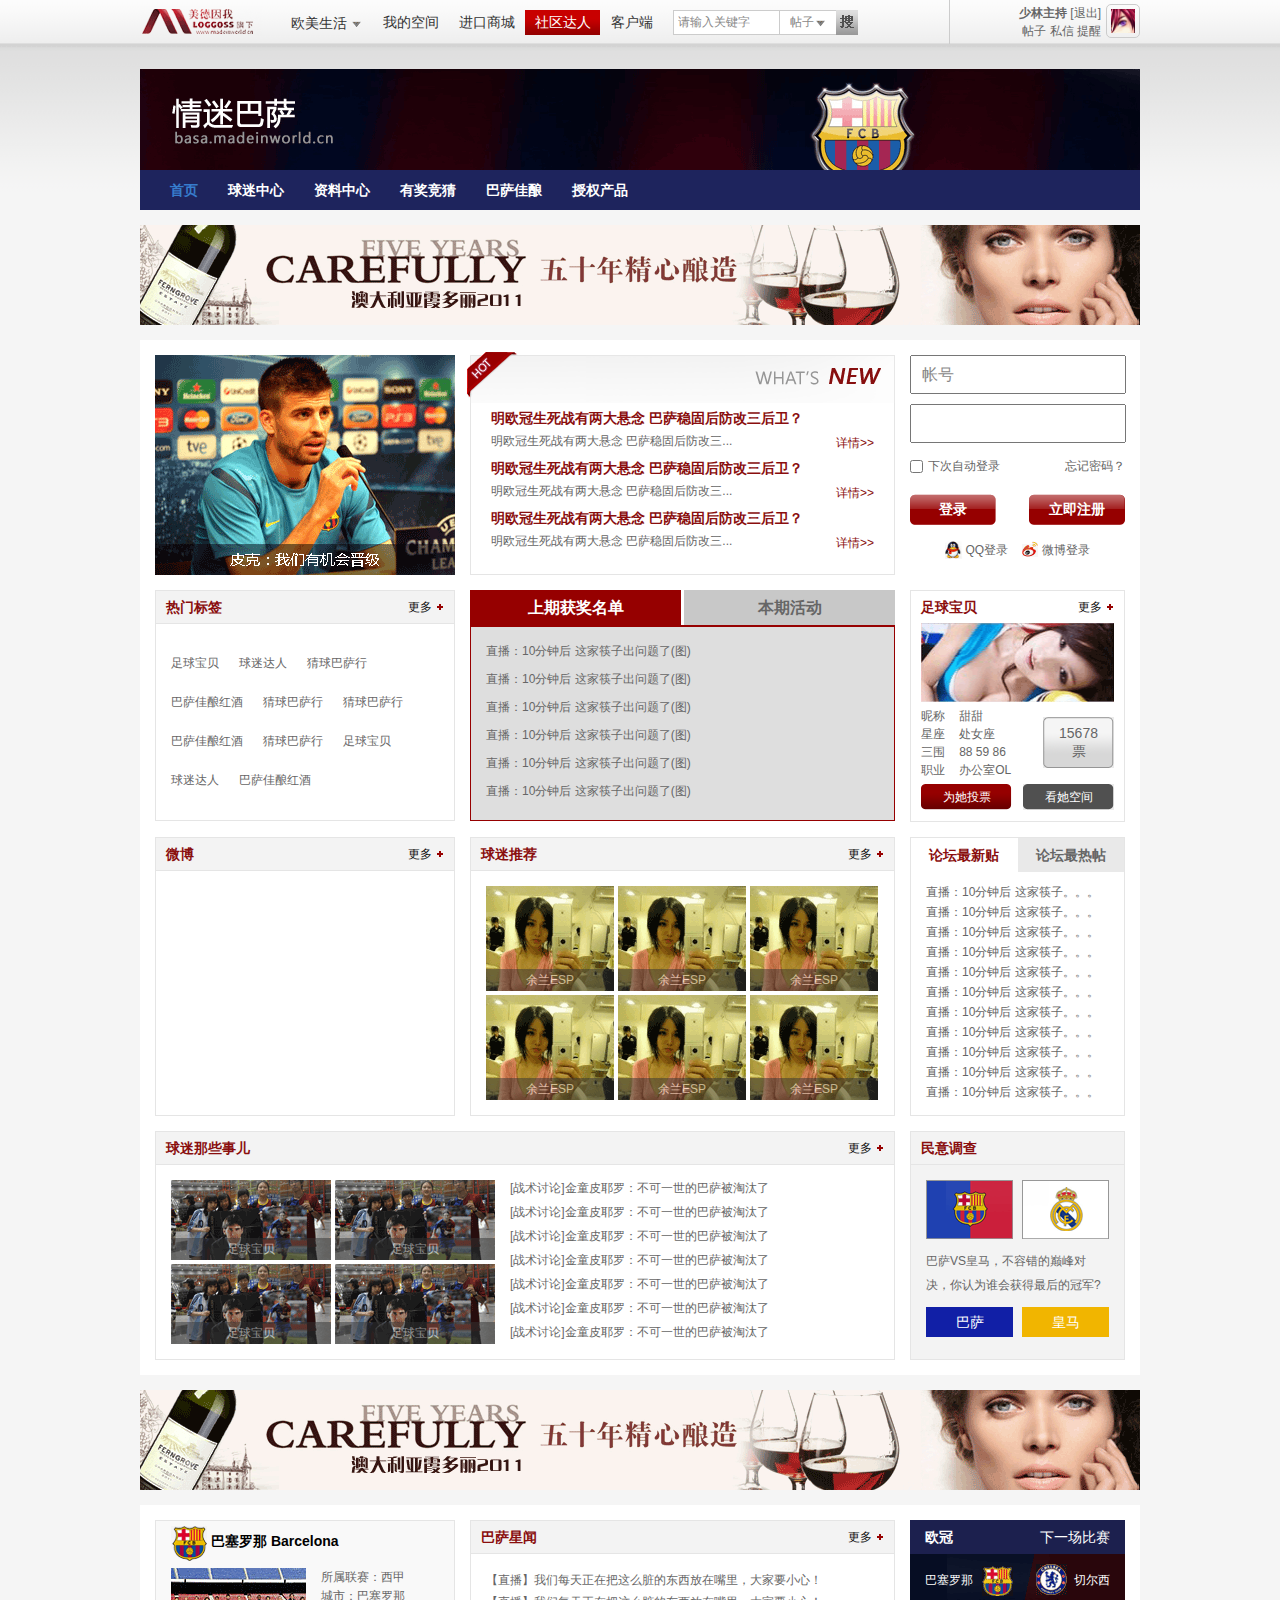
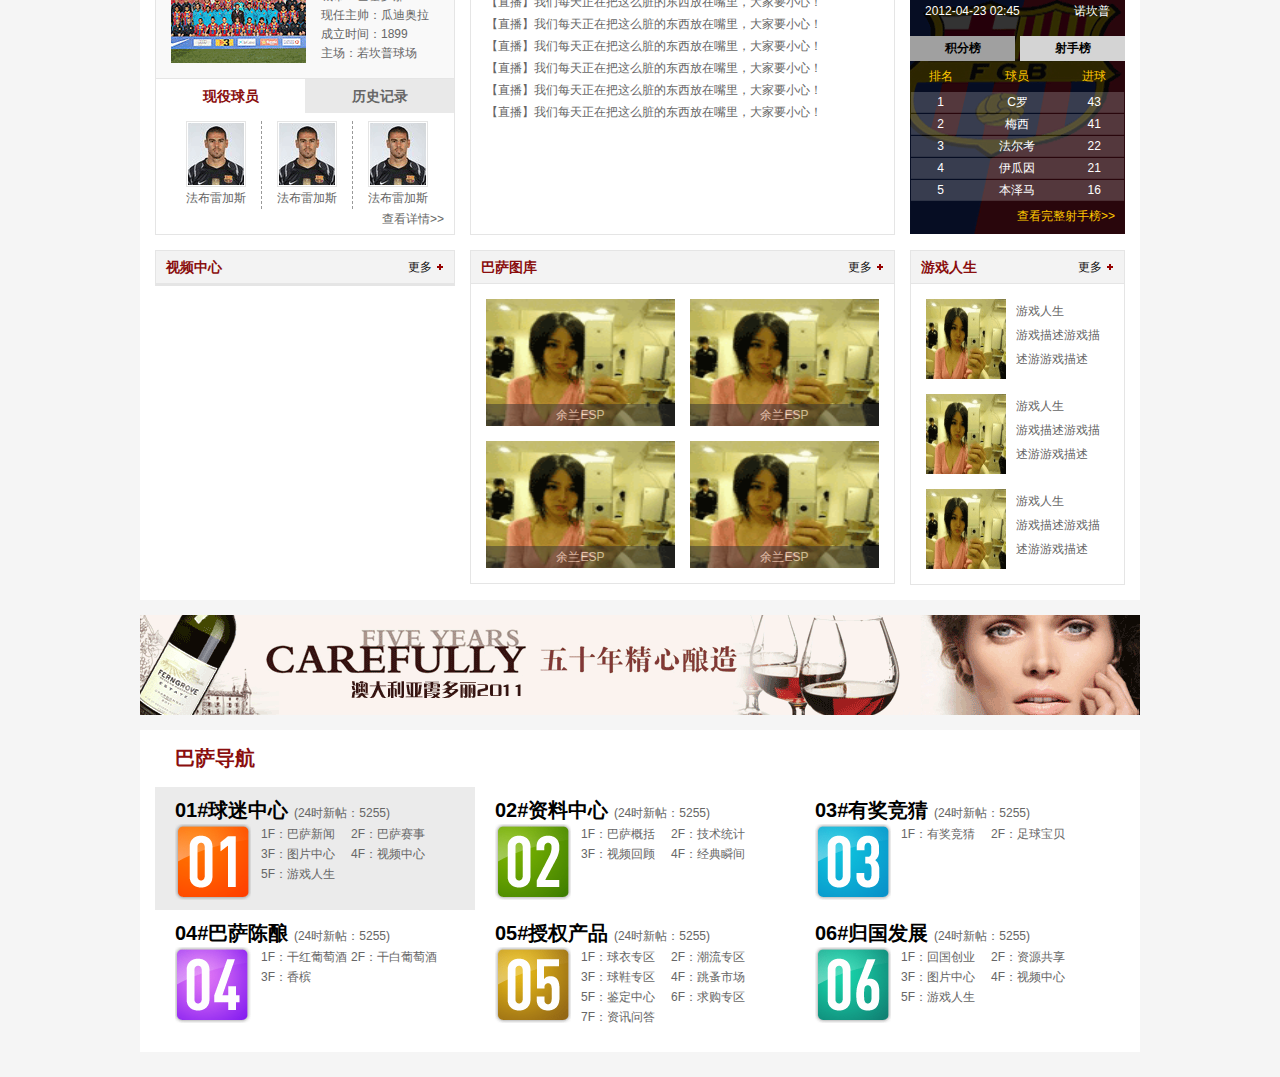
<file: per-life-index.html>
<!DOCTYPE html>
<html>
  <!-- head {{{ -->
  <head>
    <meta http-equiv="content-type" content="text/html; charset=utf-8">
    <title>Basa index</title>
    <link rel="stylesheet" href="./sources/css/styles.css" type="text/css" media="screen" charset="utf-8">
    <link rel="stylesheet" href="./sources/css/basa.css" type="text/css" media="screen" charset="utf-8">
    <!--[if lt IE 8]>
      <link rel="stylesheet" href="./sources/css/ie6.css" type="text/css" media="screen, projection" charset="utf-8">
    <![endif]--> 
    <script type="text/javascript" src="./sources/js/jquery/jquery-1.7.js"></script>
    <script type="text/javascript" src="./sources/js/common.js"></script>
  </head>
  <!-- }}} -->
  <body>
    <div id="wrapper">
      <!-- 头部 {{{ -->
      <div id="header">
        <div class="header-01 clearfix">
          <div class="logo lf">
            <a href="#" target="_blank">
              <img src="./sources/images/base/logo.png" alt="美德因我" />
            </a> 
          </div> 
          <ul class="lf menu">
            <li class="lf down">
              <a class="down-name" href="#" target="_blank">
                欧美生活 
              </a> 
              <dl class="clearfix">
                <dd class="lf">
                  <p class="lh24">
                    <a href="#" target="_blank" class="fwb color-8a0e0e mr20">
                      海外游子 
                    </a> 
                    <a href="#" target="_blank">
                      游子之心 
                    </a>
                    <span class="ml5 mr5">|</span>
                    <a href="#" target="_blank">
                      飘在海外
                    </a>
                    <span class="ml5 mr5">|</span>
                    <a href="#" target="_blank">
                      留学移民 
                    </a>
                    <span class="ml5 mr5">|</span>
                    <a href="#" target="_blank">
                      回国创业
                    </a>
                  </p> 
                  <p class="lh24">
                    <a href="#" target="_blank" class="fwb mr20">
                      正信商务
                    </a> 
                    <a href="#" target="_blank">
                      账单查询
                    </a>
                    <span class="ml5 mr5">|</span>
                    <a href="#" target="_blank">
                      服务项目
                    </a>
                    <span class="ml5 mr5">|</span>
                    <a href="#" target="_blank">
                      优惠活动
                    </a>
                    <span class="ml5 mr5">|</span>
                    <a href="#" target="_blank">
                      正信社区
                    </a>
                  </p> 
                  <p class="lh24">
                    <a href="#" target="_blank" class="fwb mr20">
                      资源共享
                    </a> 
                    <a href="#" target="_blank">
                      B2C 销售
                    </a>
                    <span class="ml5 mr5">|</span>
                    <a href="#" target="_blank">
                      线上渠道
                    </a>
                    <span class="ml5 mr5">|</span>
                    <a href="#" target="_blank">
                      线下渠道
                    </a>
                    <span class="ml5 mr5">|</span>
                    <a href="#" target="_blank">
                      经销加盟
                    </a>
                  </p> 
                </dd>
                <dd class="rt tar">
                  <p class="lh24">
                    <a href="#" target="_blank" class="fwb mr20">
                      情迷巴萨
                    </a> 
                    <a href="#" target="_blank">
                      球迷中心
                    </a>
                    <span class="ml5 mr5">|</span>
                    <a href="#" target="_blank">
                      资料中心
                    </a>
                    <span class="ml5 mr5">|</span>
                    <a href="#" target="_blank">
                      有奖竞猜
                    </a>
                    <span class="ml5 mr5">|</span>
                    <a href="#" target="_blank">
                      巴萨佳酿
                    </a>
                  </p> 
                  <p class="lh24">
                    <a href="#" target="_blank" class="fwb mr20">
                      进口商品
                    </a> 
                    <a href="#" target="_blank">
                      网上商城 
                    </a>
                    <span class="ml5 mr5">|</span>
                    <a href="#" target="_blank">
                      红酒资讯
                    </a>
                    <span class="ml5 mr5">|</span>
                    <a href="#" target="_blank">
                      会议团购 
                    </a>
                    <span class="ml5 mr5">|</span>
                    <a href="#" target="_blank">
                      优惠促销
                    </a>
                  </p> 
                  <p class="lh24">
                    <a href="#" target="_blank" class="fwb mr20">
                      感悟人生
                    </a> 
                    <a href="#" target="_blank">
                      宗教哲学
                    </a>
                    <span class="ml5 mr5">|</span>
                    <a href="#" target="_blank">
                      企业管理
                    </a>
                    <span class="ml5 mr5">|</span>
                    <a href="#" target="_blank">
                      公益活动
                    </a>
                    <span class="ml5 mr5">|</span>
                    <a href="#" target="_blank">
                      心愿祝福
                    </a>
                  </p> 
                </dd>
              </dl>
            </li> 
            <li class="lf">
              <a href="#" target="_blank">
                我的空间
              </a> 
            </li> 
            <li class="lf">
              <a href="#" target="_blank">
                进口商城
              </a> 
            </li> 
            <li class="lf current">
              <a href="#" target="_blank">
                社区达人
              </a> 
            </li> 
            <li class="lf">
              <a href="#" target="_blank">
                客户端
              </a> 
            </li> 
          </ul>
          <form class="lf mt10 ml10" action="">
            <div class="lf search-text bkff bd1scccccc">
              <input type="text" value="请输入关键字" /> 
            </div> 
            <div class="lf search-type bd1scccccc">
              帖子 
              <dl class="bd1scccccc bkff">
                <dt>
                  帖子
                </dt> 
                <dt>
                  板块
                </dt> 
                <dt>
                  用户
                </dt> 
              </dl>
            </div>
            <div class="lf search-btn">
              <input class="lf" type="submit" value="" /> 
            </div>
          </form> 
          <!-- 
          <div class="rt lh24 mt10 header-01-login">
            请  
            <a href="#">[登录]</a>
            或
            <a href="#">[注册]</a>
          </div>
          -->
          <div class="rt header-01-login">
            <div class="avatar rt ml5">
              <a href="#" target="_blank">
                <img src="./sources/images/base/avatar.jpg" alt="头像" />
              </a>  
            </div> 
            <div class="rt tar">
              <p class="lh18">
                <a class="fwb" href="#" target="_blank">
                  少林主持 
                </a> 
                <a href="#" target="_blank">
                  [退出]  
                </a>
              </p> 
              <p class="lh18">
                <a href="#" target="_blank">
                  帖子
                </a> 
                <a href="#" target="_blank">
                  私信
                </a>
                <a href="#" target="_blank">
                  提醒
                </a>
              </p> 
            </div>
          </div>
          <div class="rt header-01-line"></div>
        </div>   
      </div>
      <!-- }}} -->
     <!-- 内容 {{{ -->
      <div id="content">
        <!-- 巴萨首页 {{{ -->
        <div class="basa-block">
          <!-- 第一行 {{{ -->
          <div>
            <a href="#" target="_blank">
              <img src="./sources/images/basa/w1000-01.png" alt="情迷巴萨" />
            </a> 
          </div>
          <!-- }}} -->
          <!-- 第二行  menu  {{{ -->
          <div class="basa-menu">
            <ul class="clearfix">
              <li class="lf current">
                <a href="#" target="_blank">
                  首页 
                </a> 
              </li> 
              <li class="lf">
                <a href="#" target="_blank">
                  球迷中心
                </a> 
              </li> 
              <li class="lf">
                <a href="#" target="_blank">
                  资料中心
                </a> 
              </li> 
              <li class="lf">
                <a href="#" target="_blank">
                  有奖竞猜 
                </a> 
              </li> 
              <li class="lf">
                <a href="#" target="_blank">
                  巴萨佳酿
                </a> 
              </li> 
              <li class="lf">
                <a href="#" target="_blank">
                  授权产品 
                </a> 
              </li> 
            </ul> 
          </div>
          <!-- }}} -->
          <!-- 第三行 {{{ -->
          <div class="mt15">
            <a href="#" target="_blank">
              <img src="./sources/images/basa/w1000-02.png" alt="五十年酿造" />
            </a> 
          </div>
          <!-- }}} -->
          <div class="pad15 bkff mt15">
            <!-- 第四行 轮播图 快报 登录 {{{ -->
            <div class="clearfix">
              <!-- 轮播图 {{{ -->
              <div class="w300 lf">
                <img src="./sources/images/basa/lunbo-img.png" alt="图片" /> 
              </div>
              <!-- }}} -->
              <!-- 巴萨快报 {{{ -->
              <div class="w425 basa-news lf ml15 pl">
                <div class="basa-news-top pa">
                   
                </div>
                <ul class="bd1se5e5e5 clearfix">
                  <li class="pl lf">
                    <p>
                      <a href="#" class="fs14 fwb color-8a0e0e">
                        明欧冠生死战有两大悬念 巴萨稳固后防改三后卫？
                      </a> 
                    </p> 
                    <p class="lh24">
                      明欧冠生死战有两大悬念 巴萨稳固后防改三...
                    </p>
                    <a href="#" class="color-8a0e0e pa">
                      详情>> 
                    </a>
                  </li> 
                  <li class="pl lf">
                    <p>
                      <a href="#" class="fs14 fwb color-8a0e0e">
                        明欧冠生死战有两大悬念 巴萨稳固后防改三后卫？
                      </a> 
                    </p> 
                    <p class="lh24">
                      明欧冠生死战有两大悬念 巴萨稳固后防改三...
                    </p>
                    <a href="#" class="color-8a0e0e pa">
                      详情>> 
                    </a>
                  </li> 
                  <li class="pl lf">
                    <p>
                      <a href="#" class="fs14 fwb color-8a0e0e">
                        明欧冠生死战有两大悬念 巴萨稳固后防改三后卫？
                      </a> 
                    </p> 
                    <p class="lh24">
                      明欧冠生死战有两大悬念 巴萨稳固后防改三...
                    </p>
                    <a href="#" class="color-8a0e0e pa">
                      详情>> 
                    </a>
                  </li> 
                </ul>
              </div>
              <!-- }}} -->
              <!-- 登录 注册 {{{ -->
              <div class="w215 basa-login-block ml15 lf">
                <form action="">
                  <div class="rows">
                    <input type="text" value="帐号" /> 
                  </div> 
                  <div class="rows mt10">
                    <input type="password" /> 
                  </div> 
                  <div class="clearfix mt15">
                    <input type="checkbox" class="lf basa-login-checkbox" />
                    <span class="lf">
                      下次自动登录 
                    </span> 
                    <a href="#" class="rt" target="_blank">
                      忘记密码？ 
                    </a>
                  </div>
                  <div class="clearfix mt20">
                    <input type="submit" class="lf basa-login-btn"  value="登录" /> 
                    <a href="#" target="_blank" class="rt basa-register-link">
                      立即注册 
                    </a>
                  </div>
                  <div class="tac mt15">
                    <a class="basa-login-qq" href="#">QQ登录</a> 
                    <a class="basa-login-weibo ml10" href="#">微博登录</a> 
                  </div>
                  <div class="clear"></div>
                  <div class="clear"></div>
                </form>
              </div>
              <!-- }}} -->
            </div>
            <!-- }}} -->
            <!-- 第五行 热门标签  获奖名单 足球宝贝 {{{ -->
            <div class="clearfix mt15">
              <!-- 热门标签 {{{ -->
              <div class="w300 basa-hot-tags lf">
                <h3 class="clearfix bd1se5e5e5">
                  <label class="lf color-8a0e0e">热门标签</label>
                  <a href="news/list.php?typeid=1" title="更多" class="rt" target="_blank"> 更多 </a>
                </h3>
                <ul class="bd1se5e5e5 clearfix">
                  <li class="lf">
                    <a href="#" target="_blank">足球宝贝</a> 
                  </li>
                  <li class="lf">
                    <a href="#" target="_blank">球迷达人</a> 
                  </li>
                  <li class="lf">
                    <a href="#" target="_blank">猜球巴萨行</a> 
                  </li>
                  <li class="lf">
                    <a href="#" target="_blank">巴萨佳酿红酒</a> 
                  </li>
                  <li class="lf">
                    <a href="#" target="_blank">猜球巴萨行</a> 
                  </li>
                  <li class="lf">
                    <a href="#" target="_blank">猜球巴萨行</a> 
                  </li>
                  <li class="lf">
                    <a href="#" target="_blank">巴萨佳酿红酒</a> 
                  </li>
                  <li class="lf">
                    <a href="#" target="_blank">猜球巴萨行</a> 
                  </li>
                  <li class="lf">
                    <a href="#" target="_blank">足球宝贝</a> 
                  </li>
                  <li class="lf">
                    <a href="#" target="_blank">球迷达人</a> 
                  </li>
                  <li class="lf">
                    <a href="#" target="_blank">巴萨佳酿红酒</a> 
                  </li>
                </ul>
              </div>
              <!-- }}} -->
              <!-- 上期获奖名单 {{{ -->
              <div class="w425 lf ml15">
                <ul class="switch-tabs basa-winners-tabs clearfix">
                  <li class="lf current">
                    上期获奖名单 
                  </li> 
                  <li class="rt">
                    本期活动 
                  </li> 
                </ul>
                <ul class="switch-blocks basa-winners-blocks">
                  <li class="current">
                    <dl>
                      <dd>
                        <a href="#" target="_blank">
                          直播：10分钟后 这家筷子出问题了(图)
                        </a>
                      </dd>
                      <dd>
                        <a href="#" target="_blank">
                          直播：10分钟后 这家筷子出问题了(图)
                        </a>
                      </dd> 
                      <dd>
                        <a href="#" target="_blank">
                          直播：10分钟后 这家筷子出问题了(图)
                        </a>
                      </dd> 
                      <dd>
                        <a href="#" target="_blank">
                          直播：10分钟后 这家筷子出问题了(图)
                        </a>
                      </dd> 
                      <dd>
                        <a href="#" target="_blank">
                          直播：10分钟后 这家筷子出问题了(图)
                        </a>
                      </dd> 
                      <dd>
                        <a href="#" target="_blank">
                          直播：10分钟后 这家筷子出问题了(图)
                        </a>
                      </dd> 
                    </dl> 
                  </li> 
                  <li>
                    <dl>
                      <dd>
                        <a href="#" target="_blank">
                          本期活动本期活动本期活动本期活动本期活动
                        </a>
                      </dd> 
                      <dd>
                        <a href="#" target="_blank">
                          本期活动本期活动本期活动本期活动本期活动
                        </a>
                      </dd> 
                      <dd>
                        <a href="#" target="_blank">
                          本期活动本期活动本期活动本期活动本期活动
                        </a>
                      </dd> 
                      <dd>
                        <a href="#" target="_blank">
                          本期活动本期活动本期活动本期活动本期活动
                        </a>
                      </dd> 
                      <dd>
                        <a href="#" target="_blank">
                          本期活动本期活动本期活动本期活动本期活动
                        </a>
                      </dd> 
                      <dd>
                        <a href="#" target="_blank">
                          本期活动本期活动本期活动本期活动本期活动
                        </a>
                      </dd> 
                    </dl> 
                  </li> 
                </ul>
              </div>
              <!-- }}} -->
              <!-- 足球宝贝 {{{ -->
              <div class="w215 basa-baby lf ml15">
                <h3 class="clearfix bd1se5e5e5">
                  <label class="lf color-8a0e0e">足球宝贝</label>
                  <a href="news/list.php?typeid=1" title="更多" class="rt" target="_blank"> 更多 </a>
                </h3>
                <div class="bd1se5e5e5 basa-baby-block">
                  <p>
                    <a href="#" target="_blank">
                      <img src="./sources/images/basa/w195-h79.png" alt="足球宝贝" /> 
                    </a> 
                  </p>
                  <table width="100%">
                  	<tr>
                  		<td width="20%">昵称</td>
                  		<td width="44%">甜甜</td>
                  		<td rowspan="4">
                        <div class="basa-baby-num">
                          <p>15678</p> 
                          <p>票</p>
                        </div> 
                      </td>
                  	</tr>
                  	<tr>
                  		<td>星座</td>
                  		<td>处女座</td>
                  	</tr>
                  	<tr>
                  		<td>三围</td>
                  		<td>88 59 86</td>
                  	</tr>
                  	<tr>
                  		<td>职业</td>
                  		<td>办公室OL</td>
                  	</tr>
                  </table>
                  <div class="basa-baby-btn-rows clearfix">
                    <a href="#" class="lf">
                      为她投票 
                    </a> 
                    <a href="#" class="rt">
                        看她空间 
                    </a> 
                  </div>
                  <div class="clear"></div>
                  <div class="clear"></div>
                </div>
              </div>
              <!-- }}} -->
            </div>
            <!-- }}} -->
            <!-- 第六行 微博 球迷推荐 论坛新帖 热帖 {{{ -->
            <div class="clearfix mt15">
              <!-- 微博 {{{ -->
              <div class="w300 basa-weibo-block lf">
                <h3 class="clearfix bd1se5e5e5">
                  <label class="lf color-8a0e0e">微博</label>
                  <a href="news/list.php?typeid=1" title="更多" class="rt" target="_blank"> 更多 </a>
                </h3>
                <ul class="bd1se5e5e5">
                  <li>
                  
                  </li>
                </ul>
              </div>
              <!-- }}} -->
              <!-- 球迷推荐 {{{ -->
              <div class="w425 ml15 basa-fan-block lf">
                <h3 class="clearfix bd1se5e5e5">
                  <label class="lf color-8a0e0e">球迷推荐</label>
                  <a href="news/list.php?typeid=1" title="更多" class="rt" target="_blank"> 更多 </a>
                </h3>
                <ul class="bd1se5e5e5 clearfix">
                  <li class="lf pl">
                    <a href="#" target="_blank">
                      <img src="./sources/images/basa/w128-h105.png" alt="球迷" /> 
                    </a> 
                    <p class="lh22 tac color-ffffff basa-fan-show pa">
                      余兰ESP 
                    </p>
                  </li>
                  <li class="lf pl">
                    <a href="#" target="_blank">
                      <img src="./sources/images/basa/w128-h105.png" alt="球迷" /> 
                    </a> 
                    <p class="lh22 tac color-ffffff basa-fan-show pa">
                      余兰ESP 
                    </p>
                  </li>
                  <li class="lf pl">
                    <a href="#" target="_blank">
                      <img src="./sources/images/basa/w128-h105.png" alt="球迷" /> 
                    </a> 
                    <p class="lh22 tac color-ffffff basa-fan-show pa">
                      余兰ESP 
                    </p>
                  </li>
                  <li class="lf pl">
                    <a href="#" target="_blank">
                      <img src="./sources/images/basa/w128-h105.png" alt="球迷" /> 
                    </a> 
                    <p class="lh22 tac color-ffffff basa-fan-show pa">
                      余兰ESP 
                    </p>
                  </li>
                  <li class="lf pl">
                    <a href="#" target="_blank">
                      <img src="./sources/images/basa/w128-h105.png" alt="球迷" /> 
                    </a> 
                    <p class="lh22 tac color-ffffff basa-fan-show pa">
                      余兰ESP 
                    </p>
                  </li>
                  <li class="lf pl">
                    <a href="#" target="_blank">
                      <img src="./sources/images/basa/w128-h105.png" alt="球迷" /> 
                    </a> 
                    <p class="lh22 tac color-ffffff basa-fan-show pa">
                      余兰ESP 
                    </p>
                  </li>
                </ul>
              </div>
              <!-- }}} -->
              <!-- 最新 最热 帖子 {{{ -->
              <div class="w215 lf ml15">
                <ul class="switch-tabs clearfix bd1se5e5e5 basa-topic-tabs ">
                  <li class="fs14 fwb lf current">
                    论坛最新贴 
                  </li> 
                  <li class="rt fs14 fwb">
                    论坛最热帖 
                  </li> 
                </ul>
                <ul class="switch-blocks bd1se5e5e5 basa-topic-blocks">
                  <li class="current">
                    <dl>
                      <dd>
                        <a href="#" target="_blank">
                          直播：10分钟后 这家筷子。。。
                        </a>
                      </dd> 
                      <dd>
                        <a href="#" target="_blank">
                          直播：10分钟后 这家筷子。。。
                        </a>
                      </dd> 
                      <dd>
                        <a href="#" target="_blank">
                          直播：10分钟后 这家筷子。。。
                        </a>
                      </dd> 
                      <dd>
                        <a href="#" target="_blank">
                          直播：10分钟后 这家筷子。。。
                        </a>
                      </dd> 
                      <dd>
                        <a href="#" target="_blank">
                          直播：10分钟后 这家筷子。。。
                        </a>
                      </dd> 
                      <dd>
                        <a href="#" target="_blank">
                          直播：10分钟后 这家筷子。。。
                        </a>
                      </dd> 
                      <dd>
                        <a href="#" target="_blank">
                          直播：10分钟后 这家筷子。。。
                        </a>
                      </dd> 
                      <dd>
                        <a href="#" target="_blank">
                          直播：10分钟后 这家筷子。。。
                        </a>
                      </dd> 
                      <dd>
                        <a href="#" target="_blank">
                          直播：10分钟后 这家筷子。。。
                        </a>
                      </dd> 
                      <dd>
                        <a href="#" target="_blank">
                          直播：10分钟后 这家筷子。。。
                        </a>
                      </dd> 
                      <dd>
                        <a href="#" target="_blank">
                          直播：10分钟后 这家筷子。。。
                        </a>
                      </dd> 
                    </dl> 
                  </li> 
                  <li>
                    <dl>
                      <dd>
                        <a href="#" target="_blank">
                          本期活动本期活动....
                        </a>
                      </dd> 
                    </dl> 
                  </li> 
                </ul>
                <div class="clear"></div>
              </div>
              <!-- }}} -->
            </div>
            <!-- }}} -->
            <!-- 第七行 球迷那些事儿 民意调查 {{{ -->
            <div class="clearfix mt15">
              <!-- 球迷那些事儿 {{{ -->
              <div class="w740 basa-fan-topic lf">
                <h3 class="clearfix bd1se5e5e5">
                  <label class="lf color-8a0e0e">球迷那些事儿</label>
                  <a href="news/list.php?typeid=1" title="更多" class="rt" target="_blank"> 更多 </a>
                </h3>
                <ul class="bd1se5e5e5 clearfix">
                  <li class="lf">
                    <dl class="lf">
                      <dd class="lf pl">
                        <a href="#" target="_blank">
                          <img src="./sources/images/basa/w160-h80.png" alt="足球宝贝" /> 
                        </a> 
                        <p class="lh22 color-ffffff tac basa-fan-show pa">足球宝贝</p>
                      </dd> 
                      <dd class="lf pl">
                        <a href="#" target="_blank">
                          <img src="./sources/images/basa/w160-h80.png" alt="足球宝贝" /> 
                        </a> 
                        <p class="lh22 color-ffffff tac basa-fan-show pa">足球宝贝</p>
                      </dd> 
                      <dd class="lf pl">
                        <a href="#" target="_blank">
                          <img src="./sources/images/basa/w160-h80.png" alt="足球宝贝" /> 
                        </a> 
                        <p class="lh22 color-ffffff tac basa-fan-show pa">足球宝贝</p>
                      </dd> 
                      <dd class="lf pl">
                        <a href="#" target="_blank">
                          <img src="./sources/images/basa/w160-h80.png" alt="足球宝贝" /> 
                        </a> 
                        <p class="lh22 color-ffffff tac basa-fan-show pa">足球宝贝</p>
                      </dd> 
                    </dl>
                  </li>
                  <li class="rt">
                    <dl>
                      <dt>
                        <a href="#" target="_blank">
                          [战术讨论]金童皮耶罗：不可一世的巴萨被淘汰了 
                        </a> 
                      </dt> 
                      <dt>
                        <a href="#" target="_blank">
                          [战术讨论]金童皮耶罗：不可一世的巴萨被淘汰了 
                        </a> 
                      </dt> 
                      <dt>
                        <a href="#" target="_blank">
                          [战术讨论]金童皮耶罗：不可一世的巴萨被淘汰了 
                        </a> 
                      </dt> 
                      <dt>
                        <a href="#" target="_blank">
                          [战术讨论]金童皮耶罗：不可一世的巴萨被淘汰了 
                        </a> 
                      </dt> 
                      <dt>
                        <a href="#" target="_blank">
                          [战术讨论]金童皮耶罗：不可一世的巴萨被淘汰了 
                        </a> 
                      </dt> 
                      <dt>
                        <a href="#" target="_blank">
                          [战术讨论]金童皮耶罗：不可一世的巴萨被淘汰了 
                        </a> 
                      </dt> 
                      <dt>
                        <a href="#" target="_blank">
                          [战术讨论]金童皮耶罗：不可一世的巴萨被淘汰了 
                        </a> 
                      </dt> 
                    </dl> 
                  </li>
                </ul>
              </div>
              <!-- }}} -->
              <!-- 民意调查 {{{ -->
              <div class="w215 lf ml15">
                <h3 class="clearfix bd1se5e5e5">
                  <label class="color-8a0e0e">民意调查</label>
                </h3> 
                <div class="bd1se5e5e5 basa-survey-block pad15">
                  <div class="clearfix">
                    <span class="lf">
                      <img src="./sources/images/basa/w87-h59.png" alt="巴萨" /> 
                    </span>
                    <span class="rt">
                      <img src="./sources/images/basa/w87-h59-02.png" alt="皇马" /> 
                    </span>
                  </div> 
                  <p class="lh24 mt10">
                    巴萨VS皇马，不容错的巅峰对决，你认为谁会获得最后的冠军?
                  </p>
                  <p class="mt10 clearfix">
                    <a href="#" class="lf basa-survey-bs">巴萨</a>
                    <a href="#" class="rt basa-survey-hm">皇马</a>
                  </p>
                </div>
              </div>
              <!-- }}} -->
            </div>
            <!-- }}} -->
          </div>
          <!-- 第八行 {{{ -->
          <div class="mt15">
            <a href="#" target="_blank">
              <img src="./sources/images/basa/w1000-02.png" alt="五十年酿造" />
            </a> 
          </div>
          <!-- }}} -->
          <div class="pad15 bkff mt15">
            <!-- 第九行 巴塞罗那 巴萨星闻 欧冠积分榜  {{{ -->
            <div class="clearfix">
              <!-- 巴塞罗那 {{{ -->
              <div class="w300 basa-luona-block lf">
                <div class="bd1se5e5e5 pad15 basa-info">
                  <h2 class="color-000000 fs14 fwb">
                    巴塞罗那 Barcelona 
                  </h2> 
                  <div class="basa-info-msg clearfix">
                    <div class="lf">
                      <a href="#" target="_blank">
                        <img src="./sources/images/basa/w135-h95.png" alt="巴塞罗那" /> 
                      </a> 
                    </div> 
                    <div class="lf ml15">
                      <p>
                        所属联赛：西甲 
                      </p> 
                      <p>
                        城市：巴塞罗那
                      </p> 
                      <p>
                        现任主帅：瓜迪奥拉
                      </p> 
                      <p>
                        成立时间：1899
                      </p> 
                      <p>
                        主场：若坎普球场
                      </p> 
                    </div>
                  </div>
                </div>
                <ul class="switch-tabs clearfix bd1se5e5e5 basa-topic-tabs basa-luona-tabs">
                  <li class="lf current">
                    现役球员 
                  </li> 
                  <li class="rt">
                    历史记录 
                  </li> 
                </ul>
                <ul class="switch-blocks bkff bd1se5e5e5 basa-luona-blocks">
                  <li class="current">
                    <dl class="clearfix">
                      <dd class="lf">
                        <a href="#" target="_blank">
                          <img src="./sources/images/basa/w56-h62.png" alt="法布雷加斯" class="bd1se5e5e5 pad1" /> 
                        </a>
                        <p class="lh22">
                          <a href="#" target="_blank">
                            法布雷加斯 
                          </a>
                        </p>
                      </dd> 
                      <dd class="lf">
                        <a href="#" target="_blank">
                          <img src="./sources/images/basa/w56-h62.png" alt="法布雷加斯" class="bd1se5e5e5 pad1" /> 
                        </a>
                        <p class="lh22">
                          <a href="#" target="_blank">
                            法布雷加斯 
                          </a>
                        </p>
                      </dd> 
                      <dd class="lf last">
                        <a href="#" target="_blank">
                          <img src="./sources/images/basa/w56-h62.png" alt="法布雷加斯" class="bd1se5e5e5 pad1" /> 
                        </a>
                        <p class="lh22">
                          <a href="#" target="_blank">
                            法布雷加斯 
                          </a>
                        </p>
                      </dd> 
                    </dl>
                    <p class="tar lh20 pr10">
                      <a href="#" target="_blank">查看详情>></a> 
                    </p>
                  </li> 
                  <li>
                  </li> 
                </ul>
              </div>
              <!-- }}} -->
              <!-- 巴萨星闻 {{{ -->
              <div class="w425 ml15 basa-xing-new lf">
                <h3 class="clearfix bd1se5e5e5">
                  <label class="lf color-8a0e0e">巴萨星闻</label>
                  <a href="news/list.php?typeid=1" title="更多" class="rt" target="_blank"> 更多 </a>
                </h3>
                <ul class="pad15 bd1se5e5e5 clearfix">
                  <li class="lh22">
                    <a href="#" target="_blank">
                      【直播】我们每天正在把这么脏的东西放在嘴里，大家要小心！ 
                    </a> 
                  </li>
                  <li class="lh22">
                    <a href="#" target="_blank">
                      【直播】我们每天正在把这么脏的东西放在嘴里，大家要小心！ 
                    </a> 
                  </li>
                  <li class="lh22">
                    <a href="#" target="_blank">
                      【直播】我们每天正在把这么脏的东西放在嘴里，大家要小心！ 
                    </a> 
                  </li>
                  <li class="lh22">
                    <a href="#" target="_blank">
                      【直播】我们每天正在把这么脏的东西放在嘴里，大家要小心！ 
                    </a> 
                  </li>
                  <li class="lh22">
                    <a href="#" target="_blank">
                      【直播】我们每天正在把这么脏的东西放在嘴里，大家要小心！ 
                    </a> 
                  </li>
                  <li class="lh22">
                    <a href="#" target="_blank">
                      【直播】我们每天正在把这么脏的东西放在嘴里，大家要小心！ 
                    </a> 
                  </li>
                  <li class="lh22">
                    <a href="#" target="_blank">
                      【直播】我们每天正在把这么脏的东西放在嘴里，大家要小心！ 
                    </a> 
                  </li>
                </ul>
              </div>
              <!-- }}} -->
              <!-- 积分榜 射手榜 {{{ -->
              <div class="w215 lf ml15 basa-ouguan">
                <h2 class="clearfix">
                  <span class="lf fs14 fwb color-ffffff">
                    欧冠 
                  </span> 
                  <a href="#" class="rt color-ffffff fs14">下一场比赛</a>
                </h2>
                <div class="basa-ouguan-cont">
                  <div class="basa-ouguan-top color-ffffff">
                    <p class="clearfix">
                      <span class="lf basa-ouguan-name-01">
                        巴塞罗那 
                      </span> 
                      <span class="rt basa-ouguan-name-02">
                        切尔西 
                      </span> 
                    </p> 
                    <p class="lh20 pt5 clearfix">
                      <span class="lf">
                        2012-04-23 02:45 
                      </span>
                      <span class="rt">
                        诺坎普 
                      </span>
                    </p>
                  </div>
                  <ul class="switch-tabs clearfix basa-ouguan-tabs">
                    <li class="lf current">
                      积分榜
                    </li> 
                    <li class="rt">
                      射手榜 
                    </li> 
                  </ul>
                  <ul class="switch-blocks basa-ouguan-blocks">
                    <li class="current">
                      <table width="100%">
                      	<tr>
                      		<th>排名</th>
                      		<th>球员</th>
                      		<th>进球</th>
                      	</tr>
                      	<tr>
                      		<td>1</td>
                      		<td>C罗</td>
                      		<td>43</td>
                      	</tr>
                      	<tr>
                      		<td>2</td>
                      		<td>梅西</td>
                      		<td>41</td>
                      	</tr>
                      	<tr>
                      		<td>3</td>
                      		<td>法尔考</td>
                      		<td>22</td>
                      	</tr>
                      	<tr>
                      		<td>4</td>
                      		<td>伊瓜因</td>
                      		<td>21</td>
                      	</tr>
                      	<tr>
                      		<td>5</td>
                      		<td>本泽马</td>
                      		<td>16</td>
                      	</tr>
                      </table>
                      <p class="tar lh2 pt5 lh20 pr10 basa-ouguan-select-link">
                        <a href="#" target="_blank">查看完整射手榜>></a> 
                      </p>
                    </li> 
                    <li>
                    </li> 
                  </ul>
                  <div class="clear"></div>
                  <div class="clear"></div>
                </div>
              </div>
              <!-- }}} -->
            </div>
            <!-- }}} -->
            <!-- 第十行 视频中心 巴萨图库 游戏人生 {{{ -->
            <div class="clearfix mt15">
              <!-- 视频中心 {{{ -->
              <div class="w300 basa-video-block lf">
                <h3 class="clearfix bd1se5e5e5">
                  <label class="lf color-8a0e0e">视频中心</label>
                  <a href="news/list.php?typeid=1" title="更多" class="rt" target="_blank"> 更多 </a>
                </h3>
                <div class="bd1se5e5e5">
                </div>
              </div>
              <!-- }}} -->
              <!-- 巴萨图库 {{{ -->
              <div class="w425 ml15 basa-fan-block basa-images-block lf">
                <h3 class="clearfix bd1se5e5e5">
                  <label class="lf color-8a0e0e">巴萨图库</label>
                  <a href="news/list.php?typeid=1" title="更多" class="rt" target="_blank"> 更多 </a>
                </h3>
                <ul class="bd1se5e5e5 clearfix">
                  <li class="lf pl">
                    <a href="#" target="_blank">
                      <img src="./sources/images/basa/w128-h105.png" alt="球迷" /> 
                    </a> 
                    <p class="lh22 tac color-ffffff basa-fan-show pa">
                      余兰ESP 
                    </p>
                  </li>
                  <li class="lf pl">
                    <a href="#" target="_blank">
                      <img src="./sources/images/basa/w128-h105.png" alt="球迷" /> 
                    </a> 
                    <p class="lh22 tac color-ffffff basa-fan-show pa">
                      余兰ESP 
                    </p>
                  </li>
                  <li class="lf pl">
                    <a href="#" target="_blank">
                      <img src="./sources/images/basa/w128-h105.png" alt="球迷" /> 
                    </a> 
                    <p class="lh22 tac color-ffffff basa-fan-show pa">
                      余兰ESP 
                    </p>
                  </li>
                  <li class="lf pl">
                    <a href="#" target="_blank">
                      <img src="./sources/images/basa/w128-h105.png" alt="球迷" /> 
                    </a> 
                    <p class="lh22 tac color-ffffff basa-fan-show pa">
                      余兰ESP 
                    </p>
                  </li>
                </ul>
              </div>
              <!-- }}} -->
              <!-- 游戏人生 {{{ -->
              <div class="w215 ml15 basa-game-block lf">
                <h3 class="clearfix bd1se5e5e5">
                  <label class="lf color-8a0e0e">游戏人生</label>
                  <a href="news/list.php?typeid=1" title="更多" class="rt" target="_blank"> 更多 </a>
                </h3>
                <ul class="bd1se5e5e5 pad15">
                  <li class="clearfix">
                    <div class="lf">
                      <a href="#" target="_blank">
                        <img src="./sources/images/basa/w128-h105.png" alt="球迷" /> 
                      </a> 
                    </div>
                    <div class="rt">
                      <p class="lh24">
                        <a href="#" target="_blank">
                          游戏人生
                        </a> 
                      </p>
                      <p class="lh24">
                        游戏描述游戏描述游游戏描述 
                      </p>
                    </div>
                  </li>
                  <li class="clearfix">
                    <div class="lf">
                      <a href="#" target="_blank">
                        <img src="./sources/images/basa/w128-h105.png" alt="球迷" /> 
                      </a> 
                    </div>
                    <div class="rt">
                      <p class="lh24">
                        <a href="#" target="_blank">
                          游戏人生
                        </a> 
                      </p>
                      <p class="lh24">
                        游戏描述游戏描述游游戏描述 
                      </p>
                    </div>
                  </li>
                  <li class="clearfix">
                    <div class="lf">
                      <a href="#" target="_blank">
                        <img src="./sources/images/basa/w128-h105.png" alt="球迷" /> 
                      </a> 
                    </div>
                    <div class="rt">
                      <p class="lh24">
                        <a href="#" target="_blank">
                          游戏人生
                        </a> 
                      </p>
                      <p class="lh24">
                        游戏描述游戏描述游游戏描述 
                      </p>
                    </div>
                  </li>
                </ul>
                <div class="clear"></div>
              </div>
              <!-- }}} -->
            </div>
            <!-- }}} -->
          </div>
          <!-- 第十一行 {{{ -->
          <div class="mt15">
            <a href="#" target="_blank">
              <img src="./sources/images/basa/w1000-02.png" alt="五十年酿造" />
            </a> 
          </div>
          <!-- }}} -->
          <div class="pad15 bkff mt15">
            <h2 class="fs20 pl20 fwb color-8a0e0e">巴萨导航</h2> 
            <ul class="clearfix mt15 footer-menu-list">
              <li class="lf hover">
                <h2>
                  <span class="fs20 fwb color-000000">
                    01#球迷中心 
                  </span>
                  (24时新帖：5255)
                </h2> 
                <div class="clearfix">
                  <div class="lf">
                    <a href="#" target="_blank">
                      <img src="./sources/images/base/log1.gif" alt="" />
                    </a>
                  </div> 
                  <dl class="rt">
                    <dt class="lf">
                      <a href="#" target="_blank">
                        1F：巴萨新闻 
                      </a> 
                    </dt> 
                    <dt class="lf">
                      <a href="#" target="_blank">
                        2F：巴萨赛事
                      </a> 
                    </dt> 
                    <dt class="lf">
                      <a href="#" target="_blank">
                        3F：图片中心
                      </a> 
                    </dt> 
                    <dt class="lf">
                      <a href="#" target="_blank">
                        4F：视频中心
                      </a> 
                    </dt> 
                    <dt class="lf">
                      <a href="#" target="_blank">
                        5F：游戏人生
                      </a> 
                    </dt> 
                  </dl>
                </div>
              </li> 
              <li class="lf">
                <h2>
                  <span class="fs20 fwb color-000000">
                    02#资料中心
                  </span>
                  (24时新帖：5255)
                </h2> 
                <div class="clearfix">
                  <div class="lf">
                    <a href="#" target="_blank">
                      <img src="./sources/images/base/log2.gif" alt="" />
                    </a>
                  </div> 
                  <dl class="rt">
                    <dt class="lf">
                      <a href="#" target="_blank">
                        1F：巴萨概括
                      </a> 
                    </dt> 
                    <dt class="lf">
                      <a href="#" target="_blank">
                        2F：技术统计
                      </a> 
                    </dt> 
                    <dt class="lf">
                      <a href="#" target="_blank">
                        3F：视频回顾
                      </a> 
                    </dt> 
                    <dt class="lf">
                      <a href="#" target="_blank">
                        4F：经典瞬间
                      </a> 
                    </dt> 
                  </dl>
                </div>
              </li> 
              <li class="lf">
                <h2>
                  <span class="fs20 fwb color-000000">
                    03#有奖竞猜
                  </span>
                  (24时新帖：5255)
                </h2> 
                <div class="clearfix">
                  <div class="lf">
                    <a href="#" target="_blank">
                      <img src="./sources/images/base/log3.gif" alt="" />
                    </a>
                  </div> 
                  <dl class="rt">
                    <dt class="lf">
                      <a href="#" target="_blank">
                        1F：有奖竞猜
                      </a> 
                    </dt> 
                    <dt class="lf">
                      <a href="#" target="_blank">
                        2F：足球宝贝
                      </a> 
                    </dt> 
                  </dl>
                </div>
              </li> 
              <li class="lf">
                <h2>
                  <span class="fs20 fwb color-000000">
                    04#巴萨陈酿
                  </span>
                  (24时新帖：5255)
                </h2> 
                <div class="clearfix">
                  <div class="lf">
                    <a href="#" target="_blank">
                      <img src="./sources/images/base/log4.gif" alt="" />
                    </a>
                  </div> 
                  <dl class="rt">
                    <dt class="lf">
                      <a href="#" target="_blank">
                        1F：干红葡萄酒
                      </a> 
                    </dt> 
                    <dt class="lf">
                      <a href="#" target="_blank">
                        2F：干白葡萄酒
                      </a> 
                    </dt> 
                    <dt class="lf">
                      <a href="#" target="_blank">
                        3F：香槟
                      </a> 
                    </dt> 
                  </dl>
                </div>
              </li> 
              <li class="lf">
                <h2>
                  <span class="fs20 fwb color-000000">
                    05#授权产品
                  </span>
                  (24时新帖：5255)
                </h2> 
                <div class="clearfix">
                  <div class="lf">
                    <a href="#" target="_blank">
                      <img src="./sources/images/base/log5.gif" alt="" />
                    </a>
                  </div> 
                  <dl class="rt">
                    <dt class="lf">
                      <a href="#" target="_blank">
                        1F：球衣专区
                      </a> 
                    </dt> 
                    <dt class="lf">
                      <a href="#" target="_blank">
                        2F：潮流专区
                      </a> 
                    </dt> 
                    <dt class="lf">
                      <a href="#" target="_blank">
                        3F：球鞋专区
                      </a> 
                    </dt> 
                    <dt class="lf">
                      <a href="#" target="_blank">
                        4F：跳蚤市场
                      </a> 
                    </dt> 
                    <dt class="lf">
                      <a href="#" target="_blank">
                        5F：鉴定中心
                      </a> 
                    </dt> 
                    <dt class="lf">
                      <a href="#" target="_blank">
                        6F：求购专区
                      </a> 
                    </dt> 
                    <dt class="lf">
                      <a href="#" target="_blank">
                        7F：资讯问答
                      </a> 
                    </dt> 
                  </dl>
                </div>
              </li> 
              <li class="lf">
                <h2>
                  <span class="fs20 fwb color-000000">
                    06#归国发展
                  </span>
                  (24时新帖：5255)
                </h2> 
                <div class="clearfix">
                  <div class="lf">
                    <a href="#" target="_blank">
                      <img src="./sources/images/base/log6.gif" alt="" />
                    </a>
                  </div> 
                  <dl class="rt">
                    <dt class="lf">
                      <a href="#" target="_blank">
                        1F：回国创业
                      </a> 
                    </dt> 
                    <dt class="lf">
                      <a href="#" target="_blank">
                        2F：资源共享
                      </a> 
                    </dt> 
                    <dt class="lf">
                      <a href="#" target="_blank">
                        3F：图片中心
                      </a> 
                    </dt> 
                    <dt class="lf">
                      <a href="#" target="_blank">
                        4F：视频中心
                      </a> 
                    </dt> 
                    <dt class="lf">
                      <a href="#" target="_blank">
                        5F：游戏人生
                      </a> 
                    </dt> 
                  </dl>
                </div>
              </li> 
            </ul>
          </div>
        </div>
        <!-- }}} -->
      </div>
      <!-- }}} -->
    </div>
  </body>
</html>
</file>
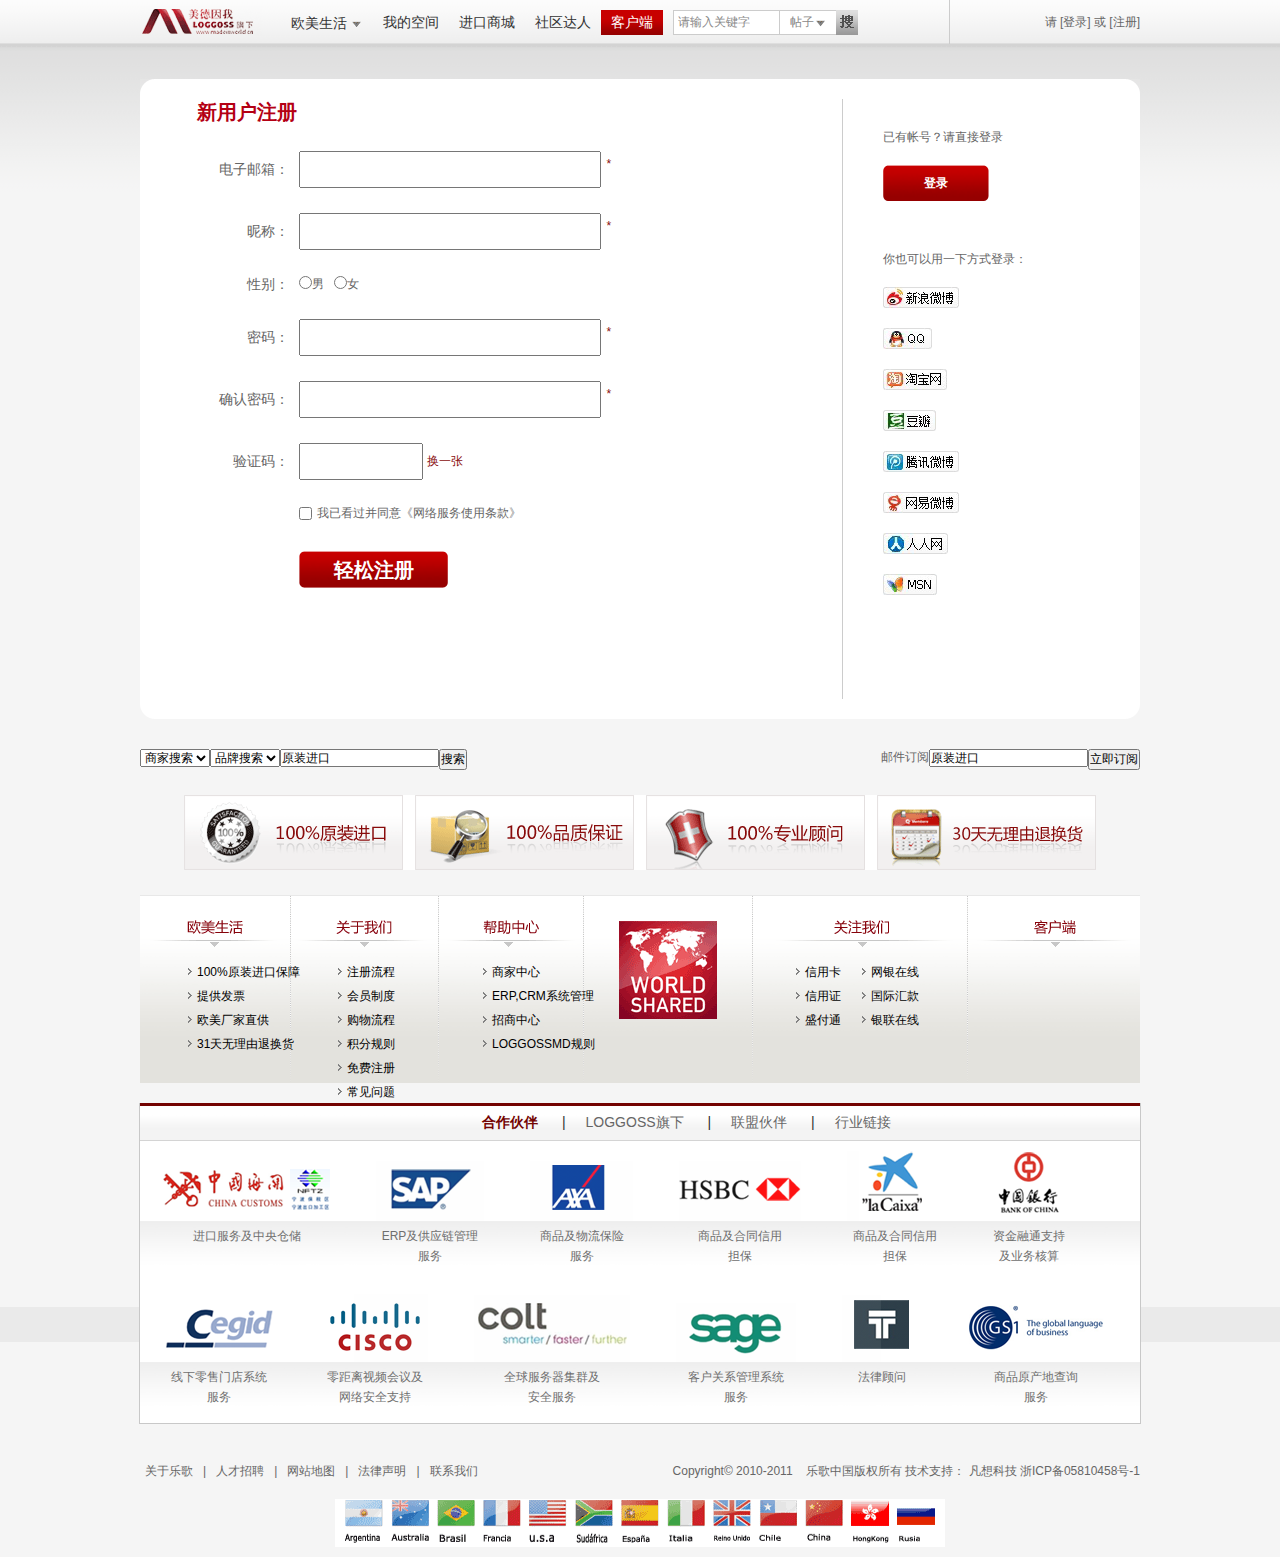
<file: register.html>
<!DOCTYPE html>
<html>
  <!-- head {{{ -->
  <head>
    <meta http-equiv="content-type" content="text/html; charset=utf-8">
    <title>Index</title>
    <link rel="stylesheet" href="./sources/css/styles.css" type="text/css" media="screen" charset="utf-8">
    <link rel="stylesheet" href="./sources/css/site.css" type="text/css" media="screen" charset="utf-8">
    <!--[if lt IE 8]>
      <link rel="stylesheet" href="./sources/css/ie6.css" type="text/css" media="screen, projection" charset="utf-8">
    <![endif]--> 
    <script type="text/javascript" src="./sources/js/jquery/jquery-1.7.js"></script>
    <script type="text/javascript" src="./sources/js/common.js"></script>
  </head>
  <!-- }}} -->
  <body>
    <div id="wrapper">
      <!-- 头部 {{{ -->
      <div id="header">
        <div class="header-01 clearfix">
          <div class="logo lf">
            <a href="#" target="_blank">
              <img src="./sources/images/base/logo.png" alt="美德因我" />
            </a> 
          </div> 
          <ul class="lf menu">
            <li class="lf down">
              <a class="down-name" href="#" target="_blank">
                欧美生活 
              </a> 
              <dl class="clearfix">
                <dt class="lf active">
                  <a href="#" target="_blank">
                    巴萨之魂 
                  </a> 
                </dt> 
                <dt class="lf">
                  <a href="#" target="_blank">
                    海外游子
                  </a> 
                </dt> 
                <dt class="lf">
                  <a href="#" target="_blank">
                    进口商品
                  </a> 
                </dt> 
                <dt class="lf">
                  <a href="#" target="_blank">
                    感悟人生
                  </a> 
                </dt> 
                <dt class="lf">
                  <a href="#" target="_blank">
                    进口商品
                  </a> 
                </dt> 
                <dt class="lf">
                  <a href="#" target="_blank">
                    感悟人生
                  </a> 
                </dt> 
                <dt class="lf">
                  <a href="#" target="_blank">
                    巴萨之魂 
                  </a> 
                </dt> 
              </dl>
            </li> 
            <li class="lf">
              <a href="#" target="_blank">
                我的空间
              </a> 
            </li> 
            <li class="lf">
              <a href="#" target="_blank">
                进口商城
              </a> 
            </li> 
            <li class="lf">
              <a href="#" target="_blank">
                社区达人
              </a> 
            </li> 
            <li class="lf current">
              <a href="#" target="_blank">
                客户端
              </a> 
            </li> 
          </ul>
          <form class="lf mt10 ml10" action="">
            <div class="lf search-text bkff bd1scccccc">
              <input type="text" value="请输入关键字" /> 
            </div> 
            <div class="lf search-type bd1scccccc">
              帖子 
              <dl class="bd1scccccc bkff">
                <dt>
                  帖子
                </dt> 
                <dt>
                  板块
                </dt> 
                <dt>
                  用户
                </dt> 
              </dl>
            </div>
            <div class="lf search-btn">
              <input class="lf" type="submit" value="" /> 
            </div>
          </form> 
          <div class="rt lh24 mt10 header-01-login tar">
            请  
            <a href="#">[登录]</a>
            或
            <a href="#">[注册]</a>
          </div>
          <!-- 
          <div class="rt header-01-login">
            <div class="avatar rt ml5">
              <a href="#" target="_blank">
                <img src="./sources/images/base/avatar.jpg" alt="头像" />
              </a>  
            </div> 
            <div class="rt tar">
              <p class="lh18">
                <a class="fwb" href="#" target="_blank">
                  少林主持 
                </a> 
                <a href="#" target="_blank">
                  [退出]  
                </a>
              </p> 
              <p class="lh18">
                <a href="#" target="_blank">
                  帖子
                </a> 
                <a href="#" target="_blank">
                  私信
                </a>
                <a href="#" target="_blank">
                  提醒
                </a>
              </p> 
            </div>
          </div>
          -->
          <div class="rt header-01-line"></div>
        </div>   
      </div>
      <!-- }}} -->
     <!-- 内容 {{{ -->
      <div id="content">
        <!-- 注册页 {{{ -->
        <div class="login-block-top"></div>
        <div class="login-block bkff clearfix">
          <!-- 左边表单 {{{ -->
          <div class="lf">
            <h2 class="fs20 fwb color-b40014">
              新用户注册
            </h2>
            <form action="">
              <table width="100%">
              	<tr>
              		<td class="fs14" width="16%" align="right">
                    电子邮箱： 
                  </td>
              		<td>
                    <input class="login-input-text lf" type="text" /> 
                    <span class="color-8a0e0e ml5 mt5 lf">*</span>
                  </td>
              	</tr>
              	<tr>
              		<td class="fs14" align="right">
                    昵称：
                  </td>
              		<td>
                    <input class="login-input-text lf" type="text" /> 
                    <span class="color-8a0e0e ml5 mt5 lf">*</span>
                  </td>
              	</tr>
              	<tr>
              		<td class="fs14" align="right">
                    性别：
                  </td>
              		<td>
                    <input class="register-input-radio lf" type="radio" name="register-radio"/> 
                    <span class="lf mr10">男</span>
                    <input class="register-input-radio lf" type="radio" name="register-radio" />
                    <span class="lf mr10">女</span>
                  </td>
              	</tr>
              	<tr>
              		<td class="fs14" align="right">密码：</td>
              		<td>
                    <input class="login-input-text lf" type="password" /> 
                    <span class="color-8a0e0e ml5 mt5 lf">*</span>
                  </td>
              	</tr>
              	<tr>
              		<td class="fs14" align="right">确认密码：</td>
              		<td>
                    <input class="login-input-text lf" type="password" /> 
                    <span class="color-8a0e0e ml5 mt5 lf">*</span>
                  </td>
              	</tr>
              	<tr>
              		<td class="fs14" align="right">验证码：</td>
              		<td>
                    <input class="login-input-text login-check-text" type="text" /> 
                    <a href="#" class="color-8a0e0e">
                      换一张 
                    </a>
                  </td>
              	</tr>
              	<tr>
              		<td></td>
              		<td>
                    <p class="clearfix">
                      <input type="checkbox" class="lf login-input-check" /> 
                      <span class="lf">我已看过并同意<a href="#" target="_blank">《网络服务使用条款》</a></span>
                    </p>
                    <p class="mt30">
                      <input type="submit" value="轻松注册" class="color-ffffff fs20 fwb tac login-submit-btn register-submit" /> 
                    </p>
              		</td>
              	</tr>
              </table> 
            </form>
          </div> 
          <!-- }}} -->
          <!-- 右边 注册 连接 {{{ -->
          <div class="rt">
            <p class="mt30">
              已有帐号？请直接登录
            </p>
            <p class="mt20">
              <a href="login.html" class="mb20 login-register-link register-login-link tac fwb color-ffffff">
                登录
              </a> 
            </p>
            <p class="mt30">
              你也可以用一下方式登录： 
            </p>
            <p class="mt20 clearfix">
              <a href="#" target="_blank" class="mr10 lf">
                <img src="./sources/images/site/sina.png" alt="新浪微博" /> 
              </a> 
            </p>
            <p class="mt20 clearfix">
              <a href="#" target="_blank" class="mr10 lf">
                <img src="./sources/images/site/qq.png" alt="qq" /> 
              </a> 
            </p>
            <p class="mt20 clearfix">
              <a href="#" target="_blank" class="mr10 lf">
                <img src="./sources/images/site/taobao.png" alt="淘宝" /> 
              </a> 
            </p>
            <p class="mt20 clearfix">
              <a href="#" target="_blank" class="mr10 lf">
                <img src="./sources/images/site/douban.png" alt="豆瓣" /> 
              </a> 
            </p>
            <p class="mt20 clearfix">
              <a href="#" target="_blank" class="mr10 lf">
                <img src="./sources/images/site/qqweibo.png" alt="腾讯微博" /> 
              </a> 
            </p>
            <p class="mt20 clearfix">
              <a href="#" target="_blank" class="mr10 lf">
                <img src="./sources/images/site/163.png" alt="网易微博" /> 
              </a> 
            </p>
            <p class="mt20 clearfix">
              <a href="#" target="_blank" class="mr10 lf">
                <img src="./sources/images/site/renren.png" alt="人人网" /> 
              </a> 
            </p>
            <p class="mt20 clearfix">
              <a href="#" target="_blank" class="mr10 lf">
                <img src="./sources/images/site/msn.png" alt="msn" /> 
              </a> 
            </p>
          </div>
          <!-- }}} -->
        </div> 
        <div class="login-block-bot"></div>
        <!-- }}} -->
      </div>
      <!-- }}} -->
      <!-- 尾部 {{{ -->
      <div id="footer">
        <!-- 尾部 links {{{ -->
        <div class="footer-links mt30">
          <div class="clearfix footer-links-form">
            <div class="lf">
              <form action="">
                <select id="" name="" class="lf">
                  <option value="商家搜索">商家搜索</option>
                </select> 
                <select id="" name="" class="lf">
                  <option value="品牌搜索">品牌搜索</option>
                </select> 
                <input type="TEXT" value="原装进口" class="lf footer-links-text" />
                <input type="submit" class="rt footer-search-btn" value="搜索" />
              </form> 
            </div> 
            <div class="rt">
              <form action="">
                <label class="lf" for="">邮件订阅</label>
                <input type="TEXT" value="原装进口" class="lf footer-links-text" />
                <input type="submit" class="rt footer-email-btn" value="立即订阅" />
              </form> 
            </div> 
          </div>  
          <div class="tac mt25">
             <img src="./sources/images/base/footer-links-img.png" alt="品质保证" />
          </div>
          <div class="mt25 footer-links-cont clearfix">
            <ul class="lf footer-links-list footer-links-list-01">
              <li class="lh24">
                <a href="#" target="_blank">
                  100%原装进口保障 
                </a> 
              </li> 
              <li class="lh24">
                <a href="#" target="_blank">
                  提供发票
                </a> 
              </li> 
              <li class="lh24">
                <a href="#" target="_blank">
                  欧美厂家直供
                </a> 
              </li> 
              <li class="lh24">
                <a href="#" target="_blank">
                  31天无理由退换货
                </a> 
              </li> 
            </ul>   
            <ul class="lf footer-links-list footer-links-list-02">
              <li class="lh24 lf">
                <a href="#" target="_blank">
                  注册流程
                </a> 
              </li> 
              <li class="lh24 lf">
                <a href="#" target="_blank">
                  会员制度
                </a> 
              </li> 
              <li class="lh24 lf">
                <a href="#" target="_blank">
                  购物流程
                </a> 
              </li> 
              <li class="lh24 lf">
                <a href="#" target="_blank">
                  积分规则
                </a> 
              </li> 
              <li class="lh24 lf">
                <a href="#" target="_blank">
                  免费注册
                </a> 
              </li> 
              <li class="lh24 lf">
                <a href="#" target="_blank">
                  常见问题
                </a> 
              </li> 
            </ul>   
            <ul class="lf footer-links-list footer-links-list-03">
              <li class="lh24 lf">
                <a href="#" target="_blank">
                  商家中心
                </a> 
              </li> 
              <li class="lh24 lf even">
                <a href="#" target="_blank">
                  ERP,CRM系统管理
                </a> 
              </li> 
              <li class="lh24 lf">
                <a href="#" target="_blank">
                  招商中心
                </a> 
              </li> 
              <li class="lh24 lf even">
                <a href="#" target="_blank">
                  LOGGOSSMD规则
                </a> 
              </li> 
            </ul>
            <ul class="lf footer-links-list footer-links-list-04">
              <li class="lh24 lf">
                <a href="#" target="_blank">
                  信用卡
                </a> 
              </li> 
              <li class="lh24 lf even">
                <a href="#" target="_blank">
                  网银在线
                </a> 
              </li> 
              <li class="lh24 lf">
                <a href="#" target="_blank">
                  信用证
                </a> 
              </li> 
              <li class="lh24 lf even">
                <a href="#" target="_blank">
                  国际汇款
                </a> 
              </li> 
              <li class="lh24 lf">
                <a href="#" target="_blank">
                  盛付通
                </a> 
              </li> 
              <li class="lh24 lf even">
                <a href="#" target="_blank">
                  银联在线
                </a> 
              </li> 
            </ul>   
          </div>
        </div>     
        <!-- }}} -->
        <!-- 友情链接 {{{ -->
        <div class="mt20 new-links">
          <!-- switch tab {{{ -->
          <ul class="switch-tabs new-links-tabs">
            <li class="lf current"> 合作伙伴 <span>|</span></li>
            <li class="lf"> LOGGOSS旗下 <span>|</span></li>
            <li class="lf"> 联盟伙伴 <span>|</span></li>
            <li class="lf"> 行业链接 </li>
          </ul>
          <!-- }}} -->
          <ul class="switch-blocks new-links-blocks">
            <!-- 合作伙伴 {{{ -->
            <li class="current">
              <dl class="clearfix">
                <dd class="lf tac">
                  <a title="中国海关" href="http://www.madeinworld/hezuo-huoban.html" target="_blank">
                    <img src="./sources/images/base/links-icon/zghg-img.png" alt="中国海关"/>
                  </a>
                  <p>
                    <a href="http://www.madeinworld/hezuo-huoban.html" target="_blank"> 进口服务及中央仓储 </a>
                  </p>
                </dd>
                <dd class="lf tac">
                  <a title="SAP" href="http://www.madeinworld/hezuo-huoban.html#sap" target="_blank">
                    <img src="./sources/images/base/links-icon/sap-img.png" alt="SAP"/>
                  </a>
                  <p>
                    <a href="http://www.madeinworld/hezuo-huoban.htm#sapl" target="_blank"> ERP及供应链管理<br/>服务 </a>
                  </p>
                </dd>
                <dd class="lf tac">
                  <a title="AXA" href="http://www.madeinworld/hezuo-huoban.html#axa" target="_blank">
                    <img src="./sources/images/base/links-icon/axa-img.png" alt="AXA"/>
                  </a>
                  <p>
                    <a href="http://www.madeinworld/hezuo-huoban.html#axa" target="_blank"> 商品及物流保险<br/>服务 </a>
                  </p>
                </dd>
                <dd class="lf tac">
                  <a title="HSBC" href="http://www.madeinworld/hezuo-huoban.html#hsbc" target="_blank">
                    <img src="./sources/images/base/links-icon/hsbc-img.png" alt="HSBC"/>
                  </a>
                  <p>
                    <a href="http://www.madeinworld/hezuo-huoban.html#hsbc" target="_blank"> 商品及合同信用<br/>担保 </a>
                  </p>
                </dd>
                <dd class="lf tac">
                  <a title="la Caixa" href="http://www.madeinworld/hezuo-huoban.html#la-caixa" target="_blank">
                    <img src="./sources/images/base/links-icon/lacaixa-img.png" alt="la Caixa"/>
                  </a>
                  <p>
                    <a href="http://www.madeinworld/hezuo-huoban.html#la-caixa" target="_blank"> 商品及合同信用<br/>担保 </a>
                  </p>
                </dd>
                <dd class="lf tac">
                  <a title="中国银行" href="http://www.madeinworld/hezuo-huoban.html#zgyh" target="_blank">
                    <img src="./sources/images/base/links-icon/zgyh-img.png" alt="中国银行"/>
                  </a>
                  <p>
                    <a href="http://www.madeinworld/hezuo-huoban.html#zgyh" target="_blank"> 资金融通支持<br/>及业务核算 </a>
                  </p>
                </dd>
                <dd class="lf tac">
                  <a title="Cegid" href="http://www.madeinworld/hezuo-huoban.html#cegid" target="_blank">
                    <img src="./sources/images/base/links-icon/cegid-img.png" alt="Cegid"/>
                  </a>
                  <p>
                    <a href="http://www.madeinworld/hezuo-huoban.html#cegid" target="_blank"> 线下零售门店系统<br/>服务 </a>
                  </p>
                </dd>
                <dd class="lf tac">
                  <a title="CISCO" href="http://www.madeinworld/hezuo-huoban.html#cisco" target="_blank">
                    <img src="./sources/images/base/links-icon/cisco-img.png" alt="CISCO"/>
                  </a>
                  <p>
                    <a href="http://www.madeinworld/hezuo-huoban.html#cisco" target="_blank"> 零距离视频会议及<br/>网络安全支持 </a>
                  </p>
                </dd>
                <dd class="lf tac">
                  <a title="colt" href="http://www.madeinworld/hezuo-huoban.html#colt" target="_blank">
                    <img src="./sources/images/base/links-icon/colt-img.png" alt="colt"/>
                  </a>
                  <p>
                    <a href="http://www.madeinworld/hezuo-huoban.html#colt" target="_blank"> 全球服务器集群及<br/>安全服务 </a>
                  </p>
                </dd>
                <dd class="lf tac">
                  <a title="sage" href="http://www.madeinworld/hezuo-huoban.html#sage" target="_blank">
                    <img src="./sources/images/base/links-icon/sage-img.png" alt="sage"/>
                  </a>
                  <p>
                    <a href="http://www.madeinworld/hezuo-huoban.html#sage" target="_blank"> 客户关系管理系统<br/>服务 </a>
                  </p>
                </dd>
                <dd class="lf tac">
                  <a title="T 法律顾问" href="http://www.madeinworld/hezuo-huoban.html#t" target="_blank">
                    <img src="./sources/images/base/links-icon/t-img.png" alt="T 法律顾问"/>
                  </a>
                  <p>
                    <a href="http://www.madeinworld/hezuo-huoban.html#t" target="_blank"> 法律顾问 </a>
                  </p>
                </dd>
                <dd class="lf tac">
                  <a title="GS1" href="http://www.madeinworld/hezuo-huoban.html#gs1" target="_blank">
                    <img src="./sources/images/base/links-icon/gs-img.png" alt="GS1"/>
                  </a>
                  <p>
                    <a href="http://www.madeinworld/hezuo-huoban.html#gs1" target="_blank"> 商品原产地查询<br/>服务 </a>
                  </p>
                </dd>
              </dl>
            </li>
            <!-- }}} -->
            <!-- 集团旗下 {{{ -->
            <li class="new-links-two new-links-five">
              <dl class="clearfix">
                <dd class="lf tac">
                  <a title="LOGGOSS" href="http://www.madeinworld/jituan-qixia.html" target="_blank">
                    <img src="./sources/images/base/links-icon/loggoss-01.png" alt="LOGGOSS"/>
                  </a>
                  <p>
                    <a href="http://www.madeinworld/jituan-qixia.html" target="_blank">LOGGOSS</a>
                  </p>
                </dd>
                <dd class="lf tac">
                  <a title="乐歌西班牙" href="http://www.madeinworld/jituan-qixia.html#loggoss-xby" target="_blank">
                    <img src="./sources/images/base/links-icon/loggoss-02.png" alt="乐歌西班牙"/>
                  </a>
                  <p>
                    <a href="http://www.madeinworld/jituan-qixia.html#loggoss-xby" target="_blank">国际商品采购</a>
                  </p>
                </dd>
                <dd class="lf tac">
                  <a title="乐歌中国" href="http://www.madeinworld/jituan-qixia.html#loggoss-zg" target="_blank">
                    <img src="./sources/images/base/links-icon/loggoss-03.png" alt="乐歌中国"/>
                  </a>
                  <p>
                    <a href="http://www.madeinworld/jituan-qixia.html#loggoss-zg" target="_blank">资金、技术、仓储支持</a>
                  </p>
                </dd>
                <dd class="lf tac">
                  <a title="乐颂贸易" href="http://www.madeinworld/jituan-qixia.html#lesong" target="_blank">
                    <img src="./sources/images/base/links-icon/loggoss-04.png" alt="乐颂贸易"/>
                  </a>
                  <p>
                    <a href="http://www.madeinworld/jituan-qixia.html#lesong" target="_blank">门店体验、取货支持</a>
                  </p>
                </dd>
                <dd class="lf tac">
                  <a title="祈年贸易" href="http://www.madeinworld/jituan-qixia.html#qinian" target="_blank">
                    <img src="./sources/images/base/links-icon/loggoss-05.png" alt="祈年贸易"/>
                  </a>
                  <p>
                    <a href="http://www.madeinworld/jituan-qixia.html#qinian" target="_blank">门店体验、取货支持</a>
                  </p>
                </dd>
                <dd class="lf tac">
                  <a title="LVKES" href="http://www.madeinworld/jituan-qixia.html#lvkes" target="_blank">
                    <img src="./sources/images/base/links-icon/loggoss-06.png" alt="LVKES"/>
                  </a>
                  <p>
                    <a href="http://www.madeinworld/jituan-qixia.html#lvkes" target="_blank">进出口贸易</a>
                  </p>
                </dd>
                <dd class="lf tac">
                  <a title="正信商务" href="http://www.madeinworld/jituan-qixia.html#zhengxin" target="_blank">
                    <img src="./sources/images/base/links-icon/loggoss-07.png" alt="正信商务"/>
                  </a>
                  <p>
                    <a href="http://www.madeinworld/jituan-qixia.html#zhengxin" target="_blank">信用担保、商品保险</a>
                  </p>
                </dd>
                <dd class="lf tac">
                  <a title="凡想科技" href="http://www.madeinworld/jituan-qixia.html#fanxiang" target="_blank">
                    <img src="./sources/images/base/links-icon/loggoss-08.png" alt="凡想科技"/>
                  </a>
                  <p>
                    <a href="http://www.madeinworld/jituan-qixia.html#fanxiang" target="_blank">技术支持</a>
                  </p>
                </dd>
              </dl>
            </li>
            <!-- }}} -->
            <!-- 联盟伙伴 {{{ -->
            <li class="new-links-two new-links-three">
              <dl class="clearfix">
                <dd class="lf tac">
                  <a title="中国西冷网" href="http://www.xlys1904.com" target="_blank">
                    <img src="./sources/images/base/links-icon/partner-01.png" alt=""/>
                  </a>
                </dd>
                <dd class="lf tac">
                  <a title="宁波电商协会" href="#" target="_blank">
                    <img src="./sources/images/base/links-icon/partner-02.png" alt=""/>
                  </a>
                </dd>
                <dd class="lf tac">
                  <a title="中国广大银行" href="http://www.cebbank.com" target="_blank">
                    <img src="./sources/images/base/links-icon/partner-03.png" alt=""/>
                  </a>
                </dd>
                <dd class="lf tac">
                  <a title="阳澄湖蟹王" href="http://www.yangchenghuxie.com" target="_blank">
                    <img src="./sources/images/base/links-icon/partner-04.png" alt=""/>
                  </a>
                </dd>
                <dd class="lf tac">
                  <a title="支付宝" href="http://www.zhifubao.com" target="_blank">
                    <img src="./sources/images/base/links-icon/partner-05.png" alt=""/>
                  </a>
                </dd>
                <dd class="lf tac">
                  <a title="财付通" href="http://www.tenpay.com" target="_blank">
                    <img src="./sources/images/base/links-icon/partner-06.png" alt=""/>
                  </a>
                </dd>
                <dd class="lf tac">
                  <a title="LINKTECH" href="http://www.linktech.cn" target="_blank">
                    <img src="./sources/images/base/links-icon/partner-07.png" alt=""/>
                  </a>
                </dd>
                <dd class="lf tac">
                  <a title="盛付通" href="http://www.shengpay.com" target="_blank">
                    <img src="./sources/images/base/links-icon/partner-09.png" alt=""/>
                  </a>
                </dd>
                <dd class="lf tac">
                  <a title="百分点科技" href="http://www.baifendian.com" target="_blank">
                    <img src="./sources/images/base/links-icon/partner-08.png" alt=""/>
                  </a>
                </dd>
              </dl>
            </li>
            <!-- }}} -->
            <!-- 行业链接 {{{ -->
            <li class="new-links-two new-links-four">
              <dl class="clearfix">
                <dd class="lf tac">
                  <a title="派代" href="http://www.paidai.com" target="_blank">
                    <img src="./sources/images/base/links-icon/industry-01.png" alt=""/>
                  </a>
                </dd>
                <dd class="lf tac">
                  <a title="19楼" href="http://www.19lou.com" target="_blank">
                    <img src="./sources/images/base/links-icon/industry-02.png" alt=""/>
                  </a>
                </dd>
                <dd class="lf tac">
                  <a title="新浪网" href="http://www.sina.com" target="_blank">
                    <img src="./sources/images/base/links-icon/industry-03.png" alt=""/>
                  </a>
                </dd>
                <dd class="lf tac">
                  <a title="凤凰网" href="http://www.ifeng.com" target="_blank">
                    <img src="./sources/images/base/links-icon/industry-04.png" alt=""/>
                  </a>
                </dd>
                <dd class="lf tac">
                  <a title="优酷" href="http://www.youku.com" target="_blank">
                    <img src="./sources/images/base/links-icon/industry-05.png" alt=""/>
                  </a>
                </dd>
                <dd class="lf tac">
                  <a title="腾讯网" href="http://www.qq.com" target="_blank">
                    <img src="./sources/images/base/links-icon/industry-06.png" alt=""/>
                  </a>
                </dd>
                <dd class="lf tac">
                  <a title="艾瑞网" href="http://www.iresearch.cn/" target="_blank">
                    <img src="./sources/images/base/links-icon/industry-07.png" alt=""/>
                  </a>
                </dd>
              </dl>
            </li>
            <!-- }}} -->
          </ul>
        </div>
        <!-- }}} -->
        <!-- footer cont {{{ -->
        <div id="footer-cont">
          <div id="footer-site" class="clearfix">
            <ul class="lf">
              <li class="lf">
                <a target="_blank" href="#" title="关于乐歌">关于乐歌</a> 
              </li> 
              <li class="lf">|</li>
              <li class="lf">
                <a target="_blank" href="#" title="人才招聘">人才招聘</a> 
              </li> 
              <li class="lf">|</li>
              <li class="lf">
                <a target="_blank" href="#" title="网站地图">网站地图</a> 
              </li> 
              <li class="lf">|</li>
              <li class="lf">
                <a target="_blank" href="#" title="法律声明">法律声明</a> 
              </li> 
              <li class="lf">|</li>
              <li class="lf">
                <a target="_blank" href="#" title="联系我们">联系我们</a> 
              </li> 
            </ul> 
            <div class="rt">
              Copyright© 2010-2011
              <span class="ml10">乐歌中国版权所有 技术支持：
              <a target="_blank" href="http://vanthink.net">凡想科技</a> 浙ICP备05810458号-1</span> 
            </div>
          </div> 
          <div id="footer-language" class="tal">
            <a target="_blank" href="#" title=""></a> 
            <a target="_blank" href="#" title=""></a> 
            <a target="_blank" href="#" title=""></a> 
            <a target="_blank" href="#" title=""></a> 
            <a target="_blank" href="#" title=""></a> 
            <a target="_blank" href="#" title=""></a> 
            <a target="_blank" href="#" title=""></a> 
            <a target="_blank" href="#" title=""></a> 
            <a target="_blank" href="#" title=""></a> 
            <a target="_blank" href="#" title=""></a> 
            <a target="_blank" href="#" title=""></a> 
            <a target="_blank" href="#" title=""></a> 
            <a target="_blank" href="#" title=""></a> 
          </div>
        </div>
        <!-- }}} -->
      </div>
      <!-- }}} -->
    </div>
  </body>
</html>
</file>
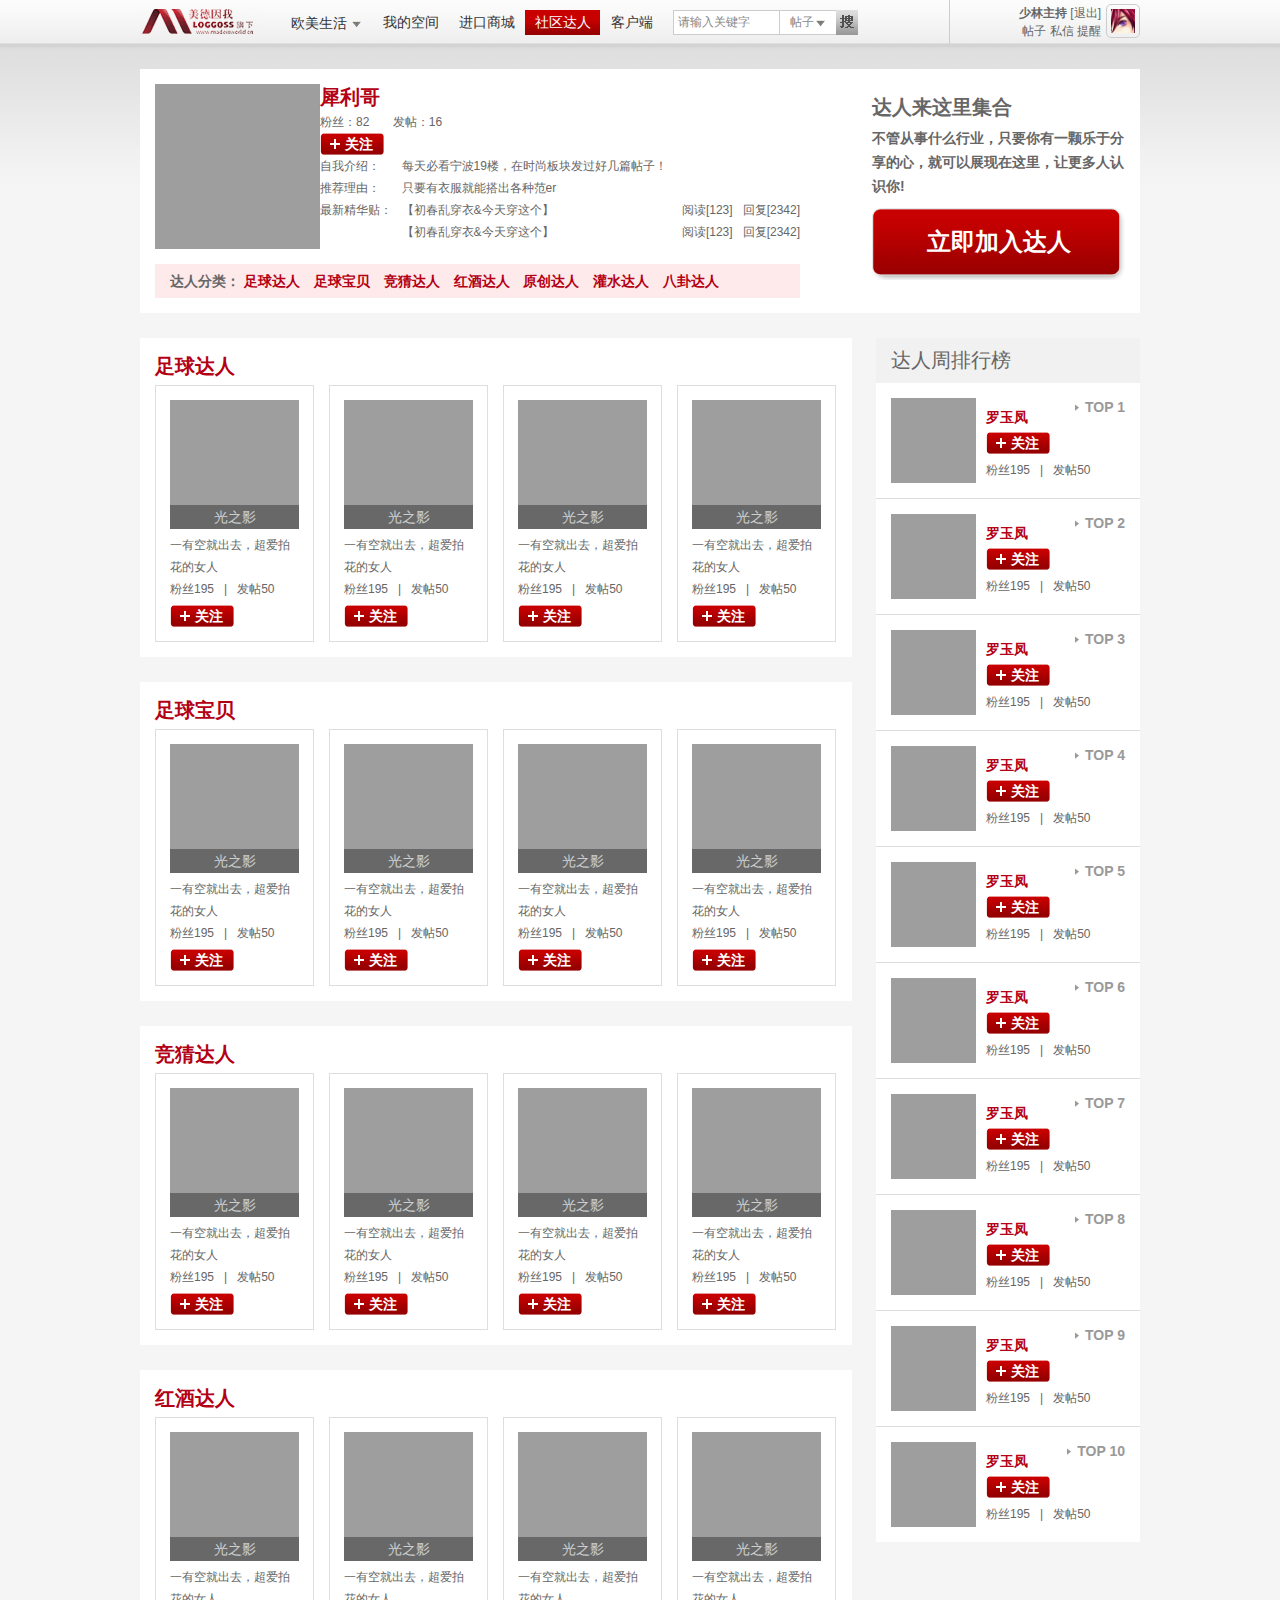
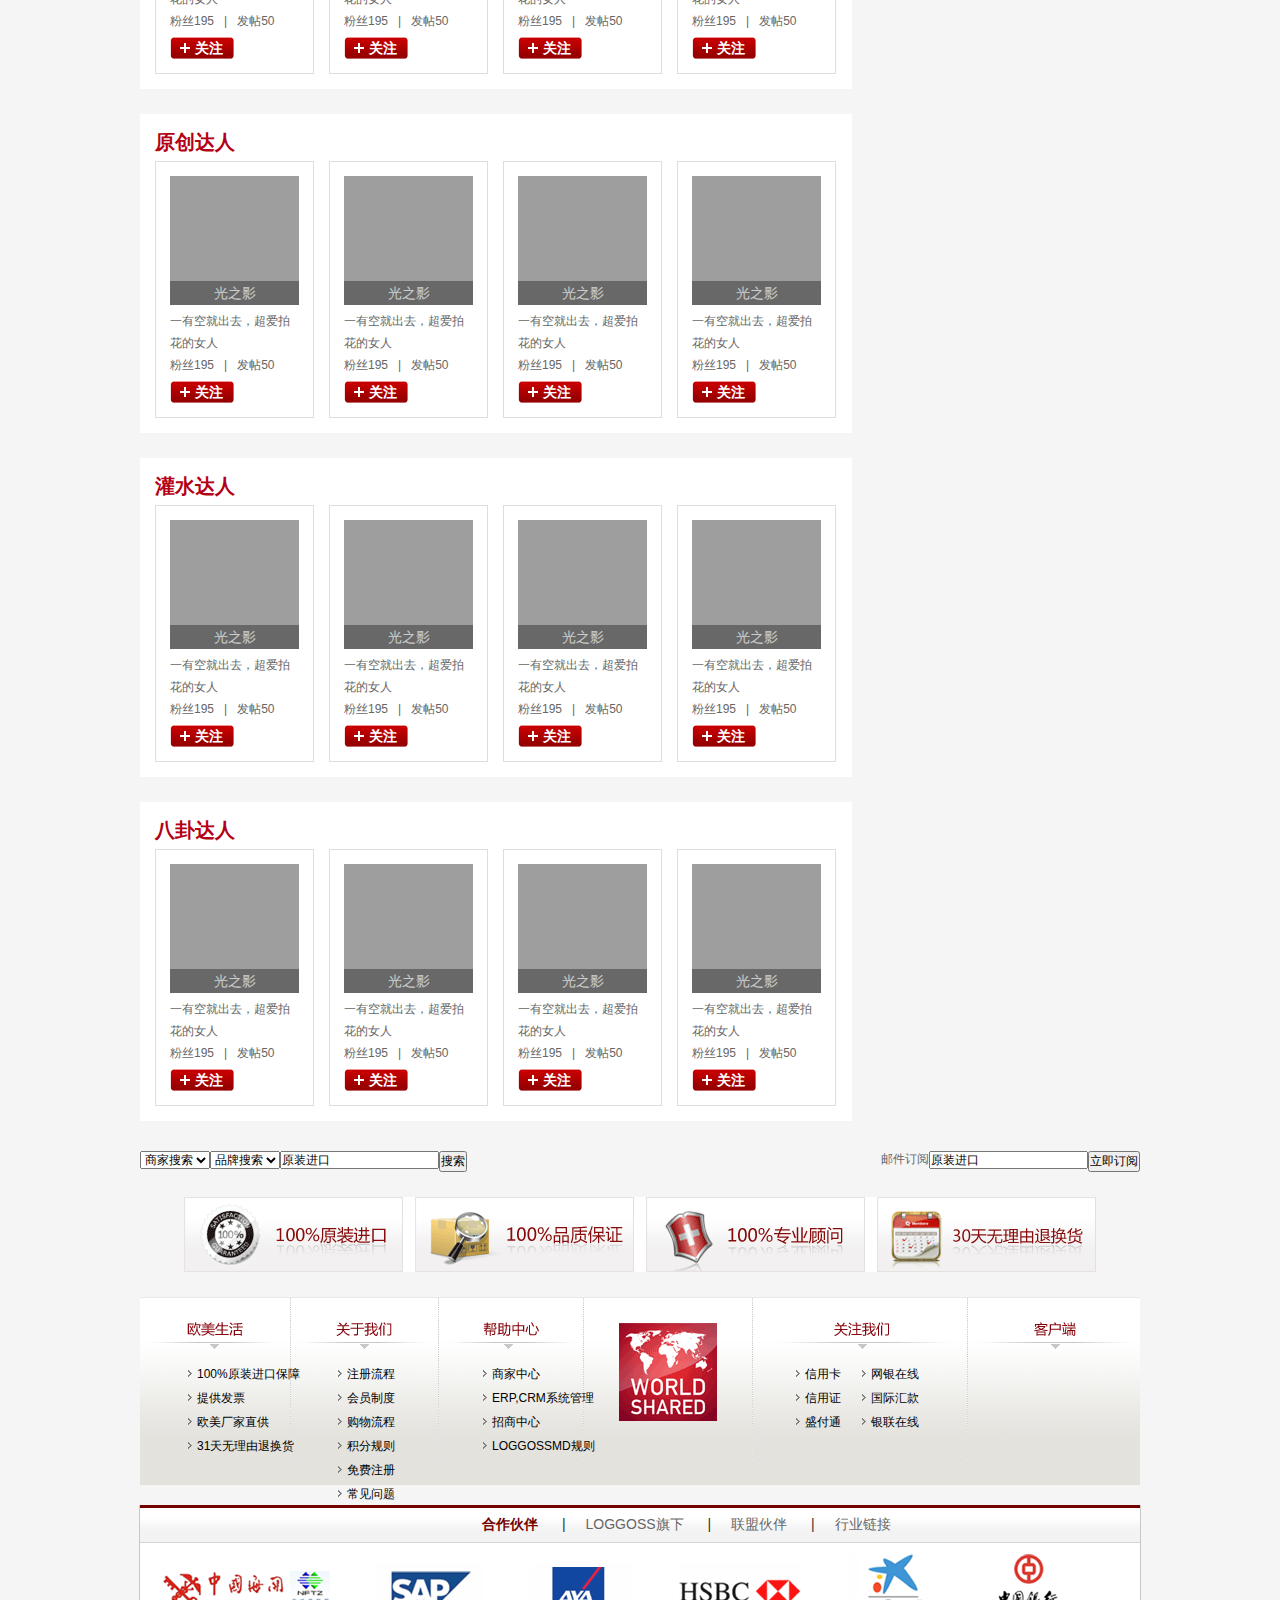
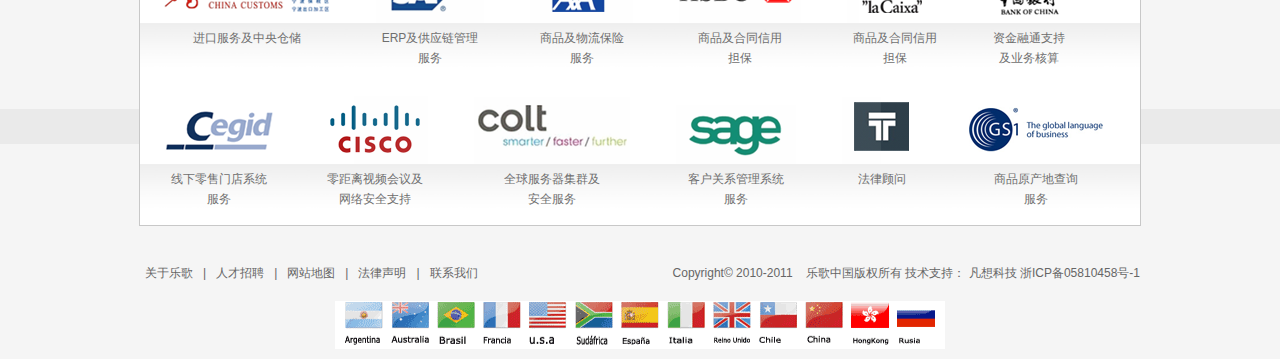
<file: sns-daren.html>
<!DOCTYPE html>
<html>
  <!-- head {{{ -->
  <head>
    <meta http-equiv="content-type" content="text/html; charset=utf-8">
    <title>Index</title>
    <link rel="stylesheet" href="./sources/css/styles.css" type="text/css" media="screen" charset="utf-8">
    <link rel="stylesheet" href="./sources/css/sns-daren.css" type="text/css" media="screen" charset="utf-8">
    <!--[if lt IE 8]>
      <link rel="stylesheet" href="./sources/css/ie6.css" type="text/css" media="screen, projection" charset="utf-8">
    <![endif]--> 
    <script type="text/javascript" src="./sources/js/jquery/jquery-1.7.js"></script>
    <script type="text/javascript" src="./sources/js/common.js"></script>
    <script type="text/javascript" src="./sources/js/sns-daren.js"></script>
  </head>
  <!-- }}} -->
  <body>
    <div id="wrapper">
      <!-- 头部 {{{ -->
      <div id="header">
        <div class="header-01 clearfix">
          <div class="logo lf">
            <a href="#" target="_blank">
              <img src="./sources/images/base/logo.png" alt="美德因我" />
            </a> 
          </div> 
          <ul class="lf menu">
            <li class="lf down">
              <a class="down-name" href="#" target="_blank">
                欧美生活 
              </a> 
              <dl class="clearfix">
                <dt class="lf active">
                  <a href="#" target="_blank">
                    巴萨之魂 
                  </a> 
                </dt> 
                <dt class="lf">
                  <a href="#" target="_blank">
                    海外游子
                  </a> 
                </dt> 
                <dt class="lf">
                  <a href="#" target="_blank">
                    进口商品
                  </a> 
                </dt> 
                <dt class="lf">
                  <a href="#" target="_blank">
                    感悟人生
                  </a> 
                </dt> 
                <dt class="lf">
                  <a href="#" target="_blank">
                    进口商品
                  </a> 
                </dt> 
                <dt class="lf">
                  <a href="#" target="_blank">
                    感悟人生
                  </a> 
                </dt> 
                <dt class="lf">
                  <a href="#" target="_blank">
                    巴萨之魂 
                  </a> 
                </dt> 
              </dl>
            </li> 
            <li class="lf">
              <a href="#" target="_blank">
                我的空间
              </a> 
            </li> 
            <li class="lf">
              <a href="#" target="_blank">
                进口商城
              </a> 
            </li> 
            <li class="lf current">
              <a href="#" target="_blank">
                社区达人
              </a> 
            </li> 
            <li class="lf">
              <a href="#" target="_blank">
                客户端
              </a> 
            </li> 
          </ul>
          <form class="lf mt10 ml10" action="">
            <div class="lf search-text bkff bd1scccccc">
              <input type="text" value="请输入关键字" /> 
            </div> 
            <div class="lf search-type bd1scccccc">
              帖子 
              <dl class="bd1scccccc bkff">
                <dt>
                  帖子
                </dt> 
                <dt>
                  板块
                </dt> 
                <dt>
                  用户
                </dt> 
              </dl>
            </div>
            <div class="lf search-btn">
              <input class="lf" type="submit" value="" /> 
            </div>
          </form> 
          <!-- 
          <div class="rt lh24 mt10 header-01-login">
            请  
            <a href="#">[登录]</a>
            或
            <a href="#">[注册]</a>
          </div>
          -->
          <div class="rt header-01-login">
            <div class="avatar rt ml5">
              <a href="#" target="_blank">
                <img src="./sources/images/base/avatar.jpg" alt="头像" />
              </a>  
            </div> 
            <div class="rt tar">
              <p class="lh18">
                <a class="fwb" href="#" target="_blank">
                  少林主持 
                </a> 
                <a href="#" target="_blank">
                  [退出]  
                </a>
              </p> 
              <p class="lh18">
                <a href="#" target="_blank">
                  帖子
                </a> 
                <a href="#" target="_blank">
                  私信
                </a>
                <a href="#" target="_blank">
                  提醒
                </a>
              </p> 
            </div>
          </div>
          <div class="rt header-01-line"></div>
        </div>   
      </div>
      <!-- }}} -->
     <!-- 内容 {{{ -->
      <div id="content">
        <!-- 社区达人 {{{ -->
        <div class="sns-daren">
          <!-- 第一行 达人信息 {{{ -->
          <div class="pad15 bkff clearfix">
            <!-- 达人信息 {{{ -->
            <div class="lf w680">
              <div class="lf sns-daren-avatar">
                <a href="#" target="_blank">
                  <img src="./sources/images/sns-daren/w165-h165.png" alt="头像" /> 
                </a> 
              </div> 
              <div class="rt sns-daren-info">
                <h2 class="fs20 fwb">
                  <a class="color-b40014" href="#" target="_blank">
                    犀利哥
                  </a>
                </h2>  
                <p class="lh22">
                  <span>粉丝：82</span> 
                  <span class="ml20">发帖：16</span> 
                </p>
                <p>
                  <a href="#" class="follow-link">关注</a> 
                </p>
                <table width="100%">
                	<tr>
                		<td width="17%">自我介绍：</td>
                		<td>
                      每天必看宁波19楼，在时尚板块发过好几篇帖子！ 
                    </td>
                	</tr>
                	<tr>
                		<td>推荐理由：</td>
                		<td>
                      只要有衣服就能搭出各种范er 
                    </td>
                	</tr>
                	<tr>
                		<td>最新精华贴：</td>
                		<td>
                      <p class="clearfix lh22">
                        <a href="#" class="lf" target="_blank">
                          【初春乱穿衣&今天穿这个】 
                        </a> 
                        <span class="rt">
                          阅读[123]
                          &nbsp;
                          回复[2342]
                        </span>
                      </p> 
                      <p class="clearfix lh22">
                        <a href="#" class="lf" target="_blank">
                          【初春乱穿衣&今天穿这个】 
                        </a> 
                        <span class="rt">
                          阅读[123]
                          &nbsp;
                          回复[2342]
                        </span>
                      </p> 
                    </td>
                	</tr>
                </table>
              </div>
              <div class="clear"></div>
              <div class="mt15 sns-daren-type fs14 fwb">
                达人分类：
                <a href="#" class="color-b40014 mr10">
                  足球达人 
                </a>
                <a href="#" class="color-b40014 mr10">
                  足球宝贝
                </a>
                <a href="#" class="color-b40014 mr10">
                  竞猜达人 
                </a>
                <a href="#" class="color-b40014 mr10">
                  红酒达人 
                </a>
                <a href="#" class="color-b40014 mr10">
                  原创达人 
                </a>
                <a href="#" class="color-b40014 mr10">
                  灌水达人 
                </a>
                <a href="#" class="color-b40014 mr10">
                  八卦达人 
                </a>
              </div>
            </div> 
            <!-- }}} -->
            <div class="rt sns-daren-join">
              <p class="fs20 fwb pt10">
                达人来这里集合 
              </p> 
              <p class="mt5 fs14 fwb lh24">
                不管从事什么行业，只要你有一颗乐于分享的心，就可以展现在这里，让更多人认识你!
              </p>
              <p class="mt10">
                <a href="#" class="sns-daren-join-link fs24 color-ffffff fwb tac">
                  立即加入达人 
                </a> 
              </p>
            </div>
          </div>
          <!-- }}} -->
          <!-- 第二行 达人列表 {{{ -->
          <div class="clearfix">
            <div class="lf w712">
              <!-- 足球达人 {{{ -->
              <div class="pad15 bkff sns-daren-block mt25">
                <h2 class="fs20 fwb color-b40014">
                  足球达人 
                </h2> 
                <ul class="clearfix mt5">
                  <li class="lf bd1sdedede pad14">
                    <p class="pl"> 
                      <a href="#" target="_blank">
                        <img src="./sources/images/sns-daren/w165-h165.png" alt="头像" />
                      </a> 
                      <span class="pa show-name color-ffffff fs14 lh24 tac">
                        光之影 
                      </span>
                    </p>
                    <p class="lh22 pt5">
                      一有空就出去，超爱拍花的女人
                    </p>
                    <p class="lh22">
                      粉丝195<span class="ml10 mr10">|</span>发帖50 
                    </p>
                    <p class="pt5">
                      <a href="#" class="follow-link">关注</a> 
                    </p>
                  </li> 
                  <li class="lf bd1sdedede pad14">
                    <p class="pl"> 
                      <a href="#" target="_blank">
                        <img src="./sources/images/sns-daren/w165-h165.png" alt="头像" />
                      </a> 
                      <span class="pa show-name color-ffffff fs14 lh24 tac">
                        光之影 
                      </span>
                    </p>
                    <p class="lh22 pt5">
                      一有空就出去，超爱拍花的女人
                    </p>
                    <p class="lh22">
                      粉丝195<span class="ml10 mr10">|</span>发帖50 
                    </p>
                    <p class="pt5">
                      <a href="#" class="follow-link">关注</a> 
                    </p>
                  </li> 
                  <li class="lf bd1sdedede pad14">
                    <p class="pl"> 
                      <a href="#" target="_blank">
                        <img src="./sources/images/sns-daren/w165-h165.png" alt="头像" />
                      </a> 
                      <span class="pa show-name color-ffffff fs14 lh24 tac">
                        光之影 
                      </span>
                    </p>
                    <p class="lh22 pt5">
                      一有空就出去，超爱拍花的女人
                    </p>
                    <p class="lh22">
                      粉丝195<span class="ml10 mr10">|</span>发帖50 
                    </p>
                    <p class="pt5">
                      <a href="#" class="follow-link">关注</a> 
                    </p>
                  </li> 
                  <li class="lf bd1sdedede pad14">
                    <p class="pl"> 
                      <a href="#" target="_blank">
                        <img src="./sources/images/sns-daren/w165-h165.png" alt="头像" />
                      </a> 
                      <span class="pa show-name color-ffffff fs14 lh24 tac">
                        光之影 
                      </span>
                    </p>
                    <p class="lh22 pt5">
                      一有空就出去，超爱拍花的女人
                    </p>
                    <p class="lh22">
                      粉丝195<span class="ml10 mr10">|</span>发帖50 
                    </p>
                    <p class="pt5">
                      <a href="#" class="follow-link">关注</a> 
                    </p>
                  </li> 
                </ul>
              </div>
              <!-- }}} -->
              <!-- 足球宝贝 {{{ -->
              <div class="pad15 bkff sns-daren-block mt25">
                <h2 class="fs20 fwb color-b40014">
                  足球宝贝
                </h2> 
                <ul class="clearfix mt5">
                  <li class="lf bd1sdedede pad14">
                    <p class="pl"> 
                      <a href="#" target="_blank">
                        <img src="./sources/images/sns-daren/w165-h165.png" alt="头像" />
                      </a> 
                      <span class="pa show-name color-ffffff fs14 lh24 tac">
                        光之影 
                      </span>
                    </p>
                    <p class="lh22 pt5">
                      一有空就出去，超爱拍花的女人
                    </p>
                    <p class="lh22">
                      粉丝195<span class="ml10 mr10">|</span>发帖50 
                    </p>
                    <p class="pt5">
                      <a href="#" class="follow-link">关注</a> 
                    </p>
                  </li> 
                  <li class="lf bd1sdedede pad14">
                    <p class="pl"> 
                      <a href="#" target="_blank">
                        <img src="./sources/images/sns-daren/w165-h165.png" alt="头像" />
                      </a> 
                      <span class="pa show-name color-ffffff fs14 lh24 tac">
                        光之影 
                      </span>
                    </p>
                    <p class="lh22 pt5">
                      一有空就出去，超爱拍花的女人
                    </p>
                    <p class="lh22">
                      粉丝195<span class="ml10 mr10">|</span>发帖50 
                    </p>
                    <p class="pt5">
                      <a href="#" class="follow-link">关注</a> 
                    </p>
                  </li> 
                  <li class="lf bd1sdedede pad14">
                    <p class="pl"> 
                      <a href="#" target="_blank">
                        <img src="./sources/images/sns-daren/w165-h165.png" alt="头像" />
                      </a> 
                      <span class="pa show-name color-ffffff fs14 lh24 tac">
                        光之影 
                      </span>
                    </p>
                    <p class="lh22 pt5">
                      一有空就出去，超爱拍花的女人
                    </p>
                    <p class="lh22">
                      粉丝195<span class="ml10 mr10">|</span>发帖50 
                    </p>
                    <p class="pt5">
                      <a href="#" class="follow-link">关注</a> 
                    </p>
                  </li> 
                  <li class="lf bd1sdedede pad14">
                    <p class="pl"> 
                      <a href="#" target="_blank">
                        <img src="./sources/images/sns-daren/w165-h165.png" alt="头像" />
                      </a> 
                      <span class="pa show-name color-ffffff fs14 lh24 tac">
                        光之影 
                      </span>
                    </p>
                    <p class="lh22 pt5">
                      一有空就出去，超爱拍花的女人
                    </p>
                    <p class="lh22">
                      粉丝195<span class="ml10 mr10">|</span>发帖50 
                    </p>
                    <p class="pt5">
                      <a href="#" class="follow-link">关注</a> 
                    </p>
                  </li> 
                </ul>
              </div>
              <!-- }}} -->
              <!-- 竞猜达人 {{{ -->
              <div class="pad15 bkff sns-daren-block mt25">
                <h2 class="fs20 fwb color-b40014">
                  竞猜达人 
                </h2> 
                <ul class="clearfix mt5">
                  <li class="lf bd1sdedede pad14">
                    <p class="pl"> 
                      <a href="#" target="_blank">
                        <img src="./sources/images/sns-daren/w165-h165.png" alt="头像" />
                      </a> 
                      <span class="pa show-name color-ffffff fs14 lh24 tac">
                        光之影 
                      </span>
                    </p>
                    <p class="lh22 pt5">
                      一有空就出去，超爱拍花的女人
                    </p>
                    <p class="lh22">
                      粉丝195<span class="ml10 mr10">|</span>发帖50 
                    </p>
                    <p class="pt5">
                      <a href="#" class="follow-link">关注</a> 
                    </p>
                  </li> 
                  <li class="lf bd1sdedede pad14">
                    <p class="pl"> 
                      <a href="#" target="_blank">
                        <img src="./sources/images/sns-daren/w165-h165.png" alt="头像" />
                      </a> 
                      <span class="pa show-name color-ffffff fs14 lh24 tac">
                        光之影 
                      </span>
                    </p>
                    <p class="lh22 pt5">
                      一有空就出去，超爱拍花的女人
                    </p>
                    <p class="lh22">
                      粉丝195<span class="ml10 mr10">|</span>发帖50 
                    </p>
                    <p class="pt5">
                      <a href="#" class="follow-link">关注</a> 
                    </p>
                  </li> 
                  <li class="lf bd1sdedede pad14">
                    <p class="pl"> 
                      <a href="#" target="_blank">
                        <img src="./sources/images/sns-daren/w165-h165.png" alt="头像" />
                      </a> 
                      <span class="pa show-name color-ffffff fs14 lh24 tac">
                        光之影 
                      </span>
                    </p>
                    <p class="lh22 pt5">
                      一有空就出去，超爱拍花的女人
                    </p>
                    <p class="lh22">
                      粉丝195<span class="ml10 mr10">|</span>发帖50 
                    </p>
                    <p class="pt5">
                      <a href="#" class="follow-link">关注</a> 
                    </p>
                  </li> 
                  <li class="lf bd1sdedede pad14">
                    <p class="pl"> 
                      <a href="#" target="_blank">
                        <img src="./sources/images/sns-daren/w165-h165.png" alt="头像" />
                      </a> 
                      <span class="pa show-name color-ffffff fs14 lh24 tac">
                        光之影 
                      </span>
                    </p>
                    <p class="lh22 pt5">
                      一有空就出去，超爱拍花的女人
                    </p>
                    <p class="lh22">
                      粉丝195<span class="ml10 mr10">|</span>发帖50 
                    </p>
                    <p class="pt5">
                      <a href="#" class="follow-link">关注</a> 
                    </p>
                  </li> 
                </ul>
              </div>
              <!-- }}} -->
              <!-- 红酒达人 {{{ -->
              <div class="pad15 bkff sns-daren-block mt25">
                <h2 class="fs20 fwb color-b40014">
                  红酒达人
                </h2> 
                <ul class="clearfix mt5">
                  <li class="lf bd1sdedede pad14">
                    <p class="pl"> 
                      <a href="#" target="_blank">
                        <img src="./sources/images/sns-daren/w165-h165.png" alt="头像" />
                      </a> 
                      <span class="pa show-name color-ffffff fs14 lh24 tac">
                        光之影 
                      </span>
                    </p>
                    <p class="lh22 pt5">
                      一有空就出去，超爱拍花的女人
                    </p>
                    <p class="lh22">
                      粉丝195<span class="ml10 mr10">|</span>发帖50 
                    </p>
                    <p class="pt5">
                      <a href="#" class="follow-link">关注</a> 
                    </p>
                  </li> 
                  <li class="lf bd1sdedede pad14">
                    <p class="pl"> 
                      <a href="#" target="_blank">
                        <img src="./sources/images/sns-daren/w165-h165.png" alt="头像" />
                      </a> 
                      <span class="pa show-name color-ffffff fs14 lh24 tac">
                        光之影 
                      </span>
                    </p>
                    <p class="lh22 pt5">
                      一有空就出去，超爱拍花的女人
                    </p>
                    <p class="lh22">
                      粉丝195<span class="ml10 mr10">|</span>发帖50 
                    </p>
                    <p class="pt5">
                      <a href="#" class="follow-link">关注</a> 
                    </p>
                  </li> 
                  <li class="lf bd1sdedede pad14">
                    <p class="pl"> 
                      <a href="#" target="_blank">
                        <img src="./sources/images/sns-daren/w165-h165.png" alt="头像" />
                      </a> 
                      <span class="pa show-name color-ffffff fs14 lh24 tac">
                        光之影 
                      </span>
                    </p>
                    <p class="lh22 pt5">
                      一有空就出去，超爱拍花的女人
                    </p>
                    <p class="lh22">
                      粉丝195<span class="ml10 mr10">|</span>发帖50 
                    </p>
                    <p class="pt5">
                      <a href="#" class="follow-link">关注</a> 
                    </p>
                  </li> 
                  <li class="lf bd1sdedede pad14">
                    <p class="pl"> 
                      <a href="#" target="_blank">
                        <img src="./sources/images/sns-daren/w165-h165.png" alt="头像" />
                      </a> 
                      <span class="pa show-name color-ffffff fs14 lh24 tac">
                        光之影 
                      </span>
                    </p>
                    <p class="lh22 pt5">
                      一有空就出去，超爱拍花的女人
                    </p>
                    <p class="lh22">
                      粉丝195<span class="ml10 mr10">|</span>发帖50 
                    </p>
                    <p class="pt5">
                      <a href="#" class="follow-link">关注</a> 
                    </p>
                  </li> 
                </ul>
              </div>
              <!-- }}} -->
              <!-- 原创达人 {{{ -->
              <div class="pad15 bkff sns-daren-block mt25">
                <h2 class="fs20 fwb color-b40014">
                  原创达人
                </h2> 
                <ul class="clearfix mt5">
                  <li class="lf bd1sdedede pad14">
                    <p class="pl"> 
                      <a href="#" target="_blank">
                        <img src="./sources/images/sns-daren/w165-h165.png" alt="头像" />
                      </a> 
                      <span class="pa show-name color-ffffff fs14 lh24 tac">
                        光之影 
                      </span>
                    </p>
                    <p class="lh22 pt5">
                      一有空就出去，超爱拍花的女人
                    </p>
                    <p class="lh22">
                      粉丝195<span class="ml10 mr10">|</span>发帖50 
                    </p>
                    <p class="pt5">
                      <a href="#" class="follow-link">关注</a> 
                    </p>
                  </li> 
                  <li class="lf bd1sdedede pad14">
                    <p class="pl"> 
                      <a href="#" target="_blank">
                        <img src="./sources/images/sns-daren/w165-h165.png" alt="头像" />
                      </a> 
                      <span class="pa show-name color-ffffff fs14 lh24 tac">
                        光之影 
                      </span>
                    </p>
                    <p class="lh22 pt5">
                      一有空就出去，超爱拍花的女人
                    </p>
                    <p class="lh22">
                      粉丝195<span class="ml10 mr10">|</span>发帖50 
                    </p>
                    <p class="pt5">
                      <a href="#" class="follow-link">关注</a> 
                    </p>
                  </li> 
                  <li class="lf bd1sdedede pad14">
                    <p class="pl"> 
                      <a href="#" target="_blank">
                        <img src="./sources/images/sns-daren/w165-h165.png" alt="头像" />
                      </a> 
                      <span class="pa show-name color-ffffff fs14 lh24 tac">
                        光之影 
                      </span>
                    </p>
                    <p class="lh22 pt5">
                      一有空就出去，超爱拍花的女人
                    </p>
                    <p class="lh22">
                      粉丝195<span class="ml10 mr10">|</span>发帖50 
                    </p>
                    <p class="pt5">
                      <a href="#" class="follow-link">关注</a> 
                    </p>
                  </li> 
                  <li class="lf bd1sdedede pad14">
                    <p class="pl"> 
                      <a href="#" target="_blank">
                        <img src="./sources/images/sns-daren/w165-h165.png" alt="头像" />
                      </a> 
                      <span class="pa show-name color-ffffff fs14 lh24 tac">
                        光之影 
                      </span>
                    </p>
                    <p class="lh22 pt5">
                      一有空就出去，超爱拍花的女人
                    </p>
                    <p class="lh22">
                      粉丝195<span class="ml10 mr10">|</span>发帖50 
                    </p>
                    <p class="pt5">
                      <a href="#" class="follow-link">关注</a> 
                    </p>
                  </li> 
                </ul>
              </div>
              <!-- }}} -->
              <!-- 灌水达人 {{{ -->
              <div class="pad15 bkff sns-daren-block mt25">
                <h2 class="fs20 fwb color-b40014">
                  灌水达人
                </h2> 
                <ul class="clearfix mt5">
                  <li class="lf bd1sdedede pad14">
                    <p class="pl"> 
                      <a href="#" target="_blank">
                        <img src="./sources/images/sns-daren/w165-h165.png" alt="头像" />
                      </a> 
                      <span class="pa show-name color-ffffff fs14 lh24 tac">
                        光之影 
                      </span>
                    </p>
                    <p class="lh22 pt5">
                      一有空就出去，超爱拍花的女人
                    </p>
                    <p class="lh22">
                      粉丝195<span class="ml10 mr10">|</span>发帖50 
                    </p>
                    <p class="pt5">
                      <a href="#" class="follow-link">关注</a> 
                    </p>
                  </li> 
                  <li class="lf bd1sdedede pad14">
                    <p class="pl"> 
                      <a href="#" target="_blank">
                        <img src="./sources/images/sns-daren/w165-h165.png" alt="头像" />
                      </a> 
                      <span class="pa show-name color-ffffff fs14 lh24 tac">
                        光之影 
                      </span>
                    </p>
                    <p class="lh22 pt5">
                      一有空就出去，超爱拍花的女人
                    </p>
                    <p class="lh22">
                      粉丝195<span class="ml10 mr10">|</span>发帖50 
                    </p>
                    <p class="pt5">
                      <a href="#" class="follow-link">关注</a> 
                    </p>
                  </li> 
                  <li class="lf bd1sdedede pad14">
                    <p class="pl"> 
                      <a href="#" target="_blank">
                        <img src="./sources/images/sns-daren/w165-h165.png" alt="头像" />
                      </a> 
                      <span class="pa show-name color-ffffff fs14 lh24 tac">
                        光之影 
                      </span>
                    </p>
                    <p class="lh22 pt5">
                      一有空就出去，超爱拍花的女人
                    </p>
                    <p class="lh22">
                      粉丝195<span class="ml10 mr10">|</span>发帖50 
                    </p>
                    <p class="pt5">
                      <a href="#" class="follow-link">关注</a> 
                    </p>
                  </li> 
                  <li class="lf bd1sdedede pad14">
                    <p class="pl"> 
                      <a href="#" target="_blank">
                        <img src="./sources/images/sns-daren/w165-h165.png" alt="头像" />
                      </a> 
                      <span class="pa show-name color-ffffff fs14 lh24 tac">
                        光之影 
                      </span>
                    </p>
                    <p class="lh22 pt5">
                      一有空就出去，超爱拍花的女人
                    </p>
                    <p class="lh22">
                      粉丝195<span class="ml10 mr10">|</span>发帖50 
                    </p>
                    <p class="pt5">
                      <a href="#" class="follow-link">关注</a> 
                    </p>
                  </li> 
                </ul>
              </div>
              <!-- }}} -->
              <!-- 八卦达人 {{{ -->
              <div class="pad15 bkff sns-daren-block mt25">
                <h2 class="fs20 fwb color-b40014">
                  八卦达人
                </h2> 
                <ul class="clearfix mt5">
                  <li class="lf bd1sdedede pad14">
                    <p class="pl"> 
                      <a href="#" target="_blank">
                        <img src="./sources/images/sns-daren/w165-h165.png" alt="头像" />
                      </a> 
                      <span class="pa show-name color-ffffff fs14 lh24 tac">
                        光之影 
                      </span>
                    </p>
                    <p class="lh22 pt5">
                      一有空就出去，超爱拍花的女人
                    </p>
                    <p class="lh22">
                      粉丝195<span class="ml10 mr10">|</span>发帖50 
                    </p>
                    <p class="pt5">
                      <a href="#" class="follow-link">关注</a> 
                    </p>
                  </li> 
                  <li class="lf bd1sdedede pad14">
                    <p class="pl"> 
                      <a href="#" target="_blank">
                        <img src="./sources/images/sns-daren/w165-h165.png" alt="头像" />
                      </a> 
                      <span class="pa show-name color-ffffff fs14 lh24 tac">
                        光之影 
                      </span>
                    </p>
                    <p class="lh22 pt5">
                      一有空就出去，超爱拍花的女人
                    </p>
                    <p class="lh22">
                      粉丝195<span class="ml10 mr10">|</span>发帖50 
                    </p>
                    <p class="pt5">
                      <a href="#" class="follow-link">关注</a> 
                    </p>
                  </li> 
                  <li class="lf bd1sdedede pad14">
                    <p class="pl"> 
                      <a href="#" target="_blank">
                        <img src="./sources/images/sns-daren/w165-h165.png" alt="头像" />
                      </a> 
                      <span class="pa show-name color-ffffff fs14 lh24 tac">
                        光之影 
                      </span>
                    </p>
                    <p class="lh22 pt5">
                      一有空就出去，超爱拍花的女人
                    </p>
                    <p class="lh22">
                      粉丝195<span class="ml10 mr10">|</span>发帖50 
                    </p>
                    <p class="pt5">
                      <a href="#" class="follow-link">关注</a> 
                    </p>
                  </li> 
                  <li class="lf bd1sdedede pad14">
                    <p class="pl"> 
                      <a href="#" target="_blank">
                        <img src="./sources/images/sns-daren/w165-h165.png" alt="头像" />
                      </a> 
                      <span class="pa show-name color-ffffff fs14 lh24 tac">
                        光之影 
                      </span>
                    </p>
                    <p class="lh22 pt5">
                      一有空就出去，超爱拍花的女人
                    </p>
                    <p class="lh22">
                      粉丝195<span class="ml10 mr10">|</span>发帖50 
                    </p>
                    <p class="pt5">
                      <a href="#" class="follow-link">关注</a> 
                    </p>
                  </li> 
                </ul>
              </div>
              <!-- }}} -->
            </div> 
            <!-- 达人排行榜 {{{ -->
            <div class="rt w264 mt25 sns-daren-rank">
              <h2 class="fs20">
                达人周排行榜 
              </h2>
              <ul class="bkff">
                <li class="pad15 clearfix">
                  <div class="lf">
                    <a href="#" target="_blank">
                      <img src="./sources/images/sns-daren/w165-h165.png" alt="头像" />
                    </a>
                  </div> 
                  <div class="rt pl">
                    <p class="pt10 fs14 fwb">
                      <a class="color-b40014" href="#" target="_blank">
                        罗玉凤 
                      </a> 
                    </p> 
                    <p class="pt5">
                      <a href="#" class="follow-link">关注</a> 
                    </p>
                    <p class="lh22 pt5">
                      粉丝195<span class="ml10 mr10">|</span>发帖50 
                    </p>
                    <span class="sns-daren-rank-top fs14 fwb pa">
                      TOP 1 
                    </span>
                  </div>
                </li> 
                <li class="pad15 clearfix">
                  <div class="lf">
                    <a href="#" target="_blank">
                      <img src="./sources/images/sns-daren/w165-h165.png" alt="头像" />
                    </a>
                  </div> 
                  <div class="rt pl">
                    <p class="pt10 fs14 fwb">
                      <a class="color-b40014" href="#" target="_blank">
                        罗玉凤 
                      </a> 
                    </p> 
                    <p class="pt5">
                      <a href="#" class="follow-link">关注</a> 
                    </p>
                    <p class="lh22 pt5">
                      粉丝195<span class="ml10 mr10">|</span>发帖50 
                    </p>
                    <span class="sns-daren-rank-top fs14 fwb pa">
                      TOP 2 
                    </span>
                  </div>
                </li> 
                <li class="pad15 clearfix">
                  <div class="lf">
                    <a href="#" target="_blank">
                      <img src="./sources/images/sns-daren/w165-h165.png" alt="头像" />
                    </a>
                  </div> 
                  <div class="rt pl">
                    <p class="pt10 fs14 fwb">
                      <a class="color-b40014" href="#" target="_blank">
                        罗玉凤 
                      </a> 
                    </p> 
                    <p class="pt5">
                      <a href="#" class="follow-link">关注</a> 
                    </p>
                    <p class="lh22 pt5">
                      粉丝195<span class="ml10 mr10">|</span>发帖50 
                    </p>
                    <span class="sns-daren-rank-top fs14 fwb pa">
                      TOP 3 
                    </span>
                  </div>
                </li> 
                <li class="pad15 clearfix">
                  <div class="lf">
                    <a href="#" target="_blank">
                      <img src="./sources/images/sns-daren/w165-h165.png" alt="头像" />
                    </a>
                  </div> 
                  <div class="rt pl">
                    <p class="pt10 fs14 fwb">
                      <a class="color-b40014" href="#" target="_blank">
                        罗玉凤 
                      </a> 
                    </p> 
                    <p class="pt5">
                      <a href="#" class="follow-link">关注</a> 
                    </p>
                    <p class="lh22 pt5">
                      粉丝195<span class="ml10 mr10">|</span>发帖50 
                    </p>
                    <span class="sns-daren-rank-top fs14 fwb pa">
                      TOP 4 
                    </span>
                  </div>
                </li> 
                <li class="pad15 clearfix">
                  <div class="lf">
                    <a href="#" target="_blank">
                      <img src="./sources/images/sns-daren/w165-h165.png" alt="头像" />
                    </a>
                  </div> 
                  <div class="rt pl">
                    <p class="pt10 fs14 fwb">
                      <a class="color-b40014" href="#" target="_blank">
                        罗玉凤 
                      </a> 
                    </p> 
                    <p class="pt5">
                      <a href="#" class="follow-link">关注</a> 
                    </p>
                    <p class="lh22 pt5">
                      粉丝195<span class="ml10 mr10">|</span>发帖50 
                    </p>
                    <span class="sns-daren-rank-top fs14 fwb pa">
                      TOP 5 
                    </span>
                  </div>
                </li> 
                <li class="pad15 clearfix">
                  <div class="lf">
                    <a href="#" target="_blank">
                      <img src="./sources/images/sns-daren/w165-h165.png" alt="头像" />
                    </a>
                  </div> 
                  <div class="rt pl">
                    <p class="pt10 fs14 fwb">
                      <a class="color-b40014" href="#" target="_blank">
                        罗玉凤 
                      </a> 
                    </p> 
                    <p class="pt5">
                      <a href="#" class="follow-link">关注</a> 
                    </p>
                    <p class="lh22 pt5">
                      粉丝195<span class="ml10 mr10">|</span>发帖50 
                    </p>
                    <span class="sns-daren-rank-top fs14 fwb pa">
                      TOP 6 
                    </span>
                  </div>
                </li> 
                <li class="pad15 clearfix">
                  <div class="lf">
                    <a href="#" target="_blank">
                      <img src="./sources/images/sns-daren/w165-h165.png" alt="头像" />
                    </a>
                  </div> 
                  <div class="rt pl">
                    <p class="pt10 fs14 fwb">
                      <a class="color-b40014" href="#" target="_blank">
                        罗玉凤 
                      </a> 
                    </p> 
                    <p class="pt5">
                      <a href="#" class="follow-link">关注</a> 
                    </p>
                    <p class="lh22 pt5">
                      粉丝195<span class="ml10 mr10">|</span>发帖50 
                    </p>
                    <span class="sns-daren-rank-top fs14 fwb pa">
                      TOP 7 
                    </span>
                  </div>
                </li> 
                <li class="pad15 clearfix">
                  <div class="lf">
                    <a href="#" target="_blank">
                      <img src="./sources/images/sns-daren/w165-h165.png" alt="头像" />
                    </a>
                  </div> 
                  <div class="rt pl">
                    <p class="pt10 fs14 fwb">
                      <a class="color-b40014" href="#" target="_blank">
                        罗玉凤 
                      </a> 
                    </p> 
                    <p class="pt5">
                      <a href="#" class="follow-link">关注</a> 
                    </p>
                    <p class="lh22 pt5">
                      粉丝195<span class="ml10 mr10">|</span>发帖50 
                    </p>
                    <span class="sns-daren-rank-top fs14 fwb pa">
                      TOP 8 
                    </span>
                  </div>
                </li> 
                <li class="pad15 clearfix">
                  <div class="lf">
                    <a href="#" target="_blank">
                      <img src="./sources/images/sns-daren/w165-h165.png" alt="头像" />
                    </a>
                  </div> 
                  <div class="rt pl">
                    <p class="pt10 fs14 fwb">
                      <a class="color-b40014" href="#" target="_blank">
                        罗玉凤 
                      </a> 
                    </p> 
                    <p class="pt5">
                      <a href="#" class="follow-link">关注</a> 
                    </p>
                    <p class="lh22 pt5">
                      粉丝195<span class="ml10 mr10">|</span>发帖50 
                    </p>
                    <span class="sns-daren-rank-top fs14 fwb pa">
                      TOP 9 
                    </span>
                  </div>
                </li> 
                <li class="pad15 clearfix last">
                  <div class="lf">
                    <a href="#" target="_blank">
                      <img src="./sources/images/sns-daren/w165-h165.png" alt="头像" />
                    </a>
                  </div> 
                  <div class="rt pl">
                    <p class="pt10 fs14 fwb">
                      <a class="color-b40014" href="#" target="_blank">
                        罗玉凤 
                      </a> 
                    </p> 
                    <p class="pt5">
                      <a href="#" class="follow-link">关注</a> 
                    </p>
                    <p class="lh22 pt5">
                      粉丝195<span class="ml10 mr10">|</span>发帖50 
                    </p>
                    <span class="sns-daren-rank-top fs14 fwb pa">
                      TOP 10 
                    </span>
                  </div>
                </li> 
              </ul>
            </div>
            <!-- }}} -->
          </div> 
          <!-- }}} -->
        </div> 
        <!-- }}} -->
      </div>
      <!-- }}} -->
      <!-- 尾部 {{{ -->
      <div id="footer">
        <!-- 尾部 links {{{ -->
        <div class="footer-links mt30">
          <div class="clearfix footer-links-form">
            <div class="lf">
              <form action="">
                <select id="" name="" class="lf">
                  <option value="商家搜索">商家搜索</option>
                </select> 
                <select id="" name="" class="lf">
                  <option value="品牌搜索">品牌搜索</option>
                </select> 
                <input type="TEXT" value="原装进口" class="lf footer-links-text" />
                <input type="submit" class="rt footer-search-btn" value="搜索" />
              </form> 
            </div> 
            <div class="rt">
              <form action="">
                <label class="lf" for="">邮件订阅</label>
                <input type="TEXT" value="原装进口" class="lf footer-links-text" />
                <input type="submit" class="rt footer-email-btn" value="立即订阅" />
              </form> 
            </div> 
          </div>  
          <div class="tac mt25">
             <img src="./sources/images/base/footer-links-img.png" alt="品质保证" />
          </div>
          <div class="mt25 footer-links-cont clearfix">
            <ul class="lf footer-links-list footer-links-list-01">
              <li class="lh24">
                <a href="#" target="_blank">
                  100%原装进口保障 
                </a> 
              </li> 
              <li class="lh24">
                <a href="#" target="_blank">
                  提供发票
                </a> 
              </li> 
              <li class="lh24">
                <a href="#" target="_blank">
                  欧美厂家直供
                </a> 
              </li> 
              <li class="lh24">
                <a href="#" target="_blank">
                  31天无理由退换货
                </a> 
              </li> 
            </ul>   
            <ul class="lf footer-links-list footer-links-list-02">
              <li class="lh24 lf">
                <a href="#" target="_blank">
                  注册流程
                </a> 
              </li> 
              <li class="lh24 lf">
                <a href="#" target="_blank">
                  会员制度
                </a> 
              </li> 
              <li class="lh24 lf">
                <a href="#" target="_blank">
                  购物流程
                </a> 
              </li> 
              <li class="lh24 lf">
                <a href="#" target="_blank">
                  积分规则
                </a> 
              </li> 
              <li class="lh24 lf">
                <a href="#" target="_blank">
                  免费注册
                </a> 
              </li> 
              <li class="lh24 lf">
                <a href="#" target="_blank">
                  常见问题
                </a> 
              </li> 
            </ul>   
            <ul class="lf footer-links-list footer-links-list-03">
              <li class="lh24 lf">
                <a href="#" target="_blank">
                  商家中心
                </a> 
              </li> 
              <li class="lh24 lf even">
                <a href="#" target="_blank">
                  ERP,CRM系统管理
                </a> 
              </li> 
              <li class="lh24 lf">
                <a href="#" target="_blank">
                  招商中心
                </a> 
              </li> 
              <li class="lh24 lf even">
                <a href="#" target="_blank">
                  LOGGOSSMD规则
                </a> 
              </li> 
            </ul>
            <ul class="lf footer-links-list footer-links-list-04">
              <li class="lh24 lf">
                <a href="#" target="_blank">
                  信用卡
                </a> 
              </li> 
              <li class="lh24 lf even">
                <a href="#" target="_blank">
                  网银在线
                </a> 
              </li> 
              <li class="lh24 lf">
                <a href="#" target="_blank">
                  信用证
                </a> 
              </li> 
              <li class="lh24 lf even">
                <a href="#" target="_blank">
                  国际汇款
                </a> 
              </li> 
              <li class="lh24 lf">
                <a href="#" target="_blank">
                  盛付通
                </a> 
              </li> 
              <li class="lh24 lf even">
                <a href="#" target="_blank">
                  银联在线
                </a> 
              </li> 
            </ul>   
          </div>
        </div>     
        <!-- }}} -->
        <!-- 友情链接 {{{ -->
        <div class="mt20 new-links">
          <!-- switch tab {{{ -->
          <ul class="switch-tabs new-links-tabs">
            <li class="lf current"> 合作伙伴 <span>|</span></li>
            <li class="lf"> LOGGOSS旗下 <span>|</span></li>
            <li class="lf"> 联盟伙伴 <span>|</span></li>
            <li class="lf"> 行业链接 </li>
          </ul>
          <!-- }}} -->
          <ul class="switch-blocks new-links-blocks">
            <!-- 合作伙伴 {{{ -->
            <li class="current">
              <dl class="clearfix">
                <dd class="lf tac">
                  <a title="中国海关" href="http://www.madeinworld/hezuo-huoban.html" target="_blank">
                    <img src="./sources/images/base/links-icon/zghg-img.png" alt="中国海关"/>
                  </a>
                  <p>
                    <a href="http://www.madeinworld/hezuo-huoban.html" target="_blank"> 进口服务及中央仓储 </a>
                  </p>
                </dd>
                <dd class="lf tac">
                  <a title="SAP" href="http://www.madeinworld/hezuo-huoban.html#sap" target="_blank">
                    <img src="./sources/images/base/links-icon/sap-img.png" alt="SAP"/>
                  </a>
                  <p>
                    <a href="http://www.madeinworld/hezuo-huoban.htm#sapl" target="_blank"> ERP及供应链管理<br/>服务 </a>
                  </p>
                </dd>
                <dd class="lf tac">
                  <a title="AXA" href="http://www.madeinworld/hezuo-huoban.html#axa" target="_blank">
                    <img src="./sources/images/base/links-icon/axa-img.png" alt="AXA"/>
                  </a>
                  <p>
                    <a href="http://www.madeinworld/hezuo-huoban.html#axa" target="_blank"> 商品及物流保险<br/>服务 </a>
                  </p>
                </dd>
                <dd class="lf tac">
                  <a title="HSBC" href="http://www.madeinworld/hezuo-huoban.html#hsbc" target="_blank">
                    <img src="./sources/images/base/links-icon/hsbc-img.png" alt="HSBC"/>
                  </a>
                  <p>
                    <a href="http://www.madeinworld/hezuo-huoban.html#hsbc" target="_blank"> 商品及合同信用<br/>担保 </a>
                  </p>
                </dd>
                <dd class="lf tac">
                  <a title="la Caixa" href="http://www.madeinworld/hezuo-huoban.html#la-caixa" target="_blank">
                    <img src="./sources/images/base/links-icon/lacaixa-img.png" alt="la Caixa"/>
                  </a>
                  <p>
                    <a href="http://www.madeinworld/hezuo-huoban.html#la-caixa" target="_blank"> 商品及合同信用<br/>担保 </a>
                  </p>
                </dd>
                <dd class="lf tac">
                  <a title="中国银行" href="http://www.madeinworld/hezuo-huoban.html#zgyh" target="_blank">
                    <img src="./sources/images/base/links-icon/zgyh-img.png" alt="中国银行"/>
                  </a>
                  <p>
                    <a href="http://www.madeinworld/hezuo-huoban.html#zgyh" target="_blank"> 资金融通支持<br/>及业务核算 </a>
                  </p>
                </dd>
                <dd class="lf tac">
                  <a title="Cegid" href="http://www.madeinworld/hezuo-huoban.html#cegid" target="_blank">
                    <img src="./sources/images/base/links-icon/cegid-img.png" alt="Cegid"/>
                  </a>
                  <p>
                    <a href="http://www.madeinworld/hezuo-huoban.html#cegid" target="_blank"> 线下零售门店系统<br/>服务 </a>
                  </p>
                </dd>
                <dd class="lf tac">
                  <a title="CISCO" href="http://www.madeinworld/hezuo-huoban.html#cisco" target="_blank">
                    <img src="./sources/images/base/links-icon/cisco-img.png" alt="CISCO"/>
                  </a>
                  <p>
                    <a href="http://www.madeinworld/hezuo-huoban.html#cisco" target="_blank"> 零距离视频会议及<br/>网络安全支持 </a>
                  </p>
                </dd>
                <dd class="lf tac">
                  <a title="colt" href="http://www.madeinworld/hezuo-huoban.html#colt" target="_blank">
                    <img src="./sources/images/base/links-icon/colt-img.png" alt="colt"/>
                  </a>
                  <p>
                    <a href="http://www.madeinworld/hezuo-huoban.html#colt" target="_blank"> 全球服务器集群及<br/>安全服务 </a>
                  </p>
                </dd>
                <dd class="lf tac">
                  <a title="sage" href="http://www.madeinworld/hezuo-huoban.html#sage" target="_blank">
                    <img src="./sources/images/base/links-icon/sage-img.png" alt="sage"/>
                  </a>
                  <p>
                    <a href="http://www.madeinworld/hezuo-huoban.html#sage" target="_blank"> 客户关系管理系统<br/>服务 </a>
                  </p>
                </dd>
                <dd class="lf tac">
                  <a title="T 法律顾问" href="http://www.madeinworld/hezuo-huoban.html#t" target="_blank">
                    <img src="./sources/images/base/links-icon/t-img.png" alt="T 法律顾问"/>
                  </a>
                  <p>
                    <a href="http://www.madeinworld/hezuo-huoban.html#t" target="_blank"> 法律顾问 </a>
                  </p>
                </dd>
                <dd class="lf tac">
                  <a title="GS1" href="http://www.madeinworld/hezuo-huoban.html#gs1" target="_blank">
                    <img src="./sources/images/base/links-icon/gs-img.png" alt="GS1"/>
                  </a>
                  <p>
                    <a href="http://www.madeinworld/hezuo-huoban.html#gs1" target="_blank"> 商品原产地查询<br/>服务 </a>
                  </p>
                </dd>
              </dl>
            </li>
            <!-- }}} -->
            <!-- 集团旗下 {{{ -->
            <li class="new-links-two new-links-five">
              <dl class="clearfix">
                <dd class="lf tac">
                  <a title="LOGGOSS" href="http://www.madeinworld/jituan-qixia.html" target="_blank">
                    <img src="./sources/images/base/links-icon/loggoss-01.png" alt="LOGGOSS"/>
                  </a>
                  <p>
                    <a href="http://www.madeinworld/jituan-qixia.html" target="_blank">LOGGOSS</a>
                  </p>
                </dd>
                <dd class="lf tac">
                  <a title="乐歌西班牙" href="http://www.madeinworld/jituan-qixia.html#loggoss-xby" target="_blank">
                    <img src="./sources/images/base/links-icon/loggoss-02.png" alt="乐歌西班牙"/>
                  </a>
                  <p>
                    <a href="http://www.madeinworld/jituan-qixia.html#loggoss-xby" target="_blank">国际商品采购</a>
                  </p>
                </dd>
                <dd class="lf tac">
                  <a title="乐歌中国" href="http://www.madeinworld/jituan-qixia.html#loggoss-zg" target="_blank">
                    <img src="./sources/images/base/links-icon/loggoss-03.png" alt="乐歌中国"/>
                  </a>
                  <p>
                    <a href="http://www.madeinworld/jituan-qixia.html#loggoss-zg" target="_blank">资金、技术、仓储支持</a>
                  </p>
                </dd>
                <dd class="lf tac">
                  <a title="乐颂贸易" href="http://www.madeinworld/jituan-qixia.html#lesong" target="_blank">
                    <img src="./sources/images/base/links-icon/loggoss-04.png" alt="乐颂贸易"/>
                  </a>
                  <p>
                    <a href="http://www.madeinworld/jituan-qixia.html#lesong" target="_blank">门店体验、取货支持</a>
                  </p>
                </dd>
                <dd class="lf tac">
                  <a title="祈年贸易" href="http://www.madeinworld/jituan-qixia.html#qinian" target="_blank">
                    <img src="./sources/images/base/links-icon/loggoss-05.png" alt="祈年贸易"/>
                  </a>
                  <p>
                    <a href="http://www.madeinworld/jituan-qixia.html#qinian" target="_blank">门店体验、取货支持</a>
                  </p>
                </dd>
                <dd class="lf tac">
                  <a title="LVKES" href="http://www.madeinworld/jituan-qixia.html#lvkes" target="_blank">
                    <img src="./sources/images/base/links-icon/loggoss-06.png" alt="LVKES"/>
                  </a>
                  <p>
                    <a href="http://www.madeinworld/jituan-qixia.html#lvkes" target="_blank">进出口贸易</a>
                  </p>
                </dd>
                <dd class="lf tac">
                  <a title="正信商务" href="http://www.madeinworld/jituan-qixia.html#zhengxin" target="_blank">
                    <img src="./sources/images/base/links-icon/loggoss-07.png" alt="正信商务"/>
                  </a>
                  <p>
                    <a href="http://www.madeinworld/jituan-qixia.html#zhengxin" target="_blank">信用担保、商品保险</a>
                  </p>
                </dd>
                <dd class="lf tac">
                  <a title="凡想科技" href="http://www.madeinworld/jituan-qixia.html#fanxiang" target="_blank">
                    <img src="./sources/images/base/links-icon/loggoss-08.png" alt="凡想科技"/>
                  </a>
                  <p>
                    <a href="http://www.madeinworld/jituan-qixia.html#fanxiang" target="_blank">技术支持</a>
                  </p>
                </dd>
              </dl>
            </li>
            <!-- }}} -->
            <!-- 联盟伙伴 {{{ -->
            <li class="new-links-two new-links-three">
              <dl class="clearfix">
                <dd class="lf tac">
                  <a title="中国西冷网" href="http://www.xlys1904.com" target="_blank">
                    <img src="./sources/images/base/links-icon/partner-01.png" alt=""/>
                  </a>
                </dd>
                <dd class="lf tac">
                  <a title="宁波电商协会" href="#" target="_blank">
                    <img src="./sources/images/base/links-icon/partner-02.png" alt=""/>
                  </a>
                </dd>
                <dd class="lf tac">
                  <a title="中国广大银行" href="http://www.cebbank.com" target="_blank">
                    <img src="./sources/images/base/links-icon/partner-03.png" alt=""/>
                  </a>
                </dd>
                <dd class="lf tac">
                  <a title="阳澄湖蟹王" href="http://www.yangchenghuxie.com" target="_blank">
                    <img src="./sources/images/base/links-icon/partner-04.png" alt=""/>
                  </a>
                </dd>
                <dd class="lf tac">
                  <a title="支付宝" href="http://www.zhifubao.com" target="_blank">
                    <img src="./sources/images/base/links-icon/partner-05.png" alt=""/>
                  </a>
                </dd>
                <dd class="lf tac">
                  <a title="财付通" href="http://www.tenpay.com" target="_blank">
                    <img src="./sources/images/base/links-icon/partner-06.png" alt=""/>
                  </a>
                </dd>
                <dd class="lf tac">
                  <a title="LINKTECH" href="http://www.linktech.cn" target="_blank">
                    <img src="./sources/images/base/links-icon/partner-07.png" alt=""/>
                  </a>
                </dd>
                <dd class="lf tac">
                  <a title="盛付通" href="http://www.shengpay.com" target="_blank">
                    <img src="./sources/images/base/links-icon/partner-09.png" alt=""/>
                  </a>
                </dd>
                <dd class="lf tac">
                  <a title="百分点科技" href="http://www.baifendian.com" target="_blank">
                    <img src="./sources/images/base/links-icon/partner-08.png" alt=""/>
                  </a>
                </dd>
              </dl>
            </li>
            <!-- }}} -->
            <!-- 行业链接 {{{ -->
            <li class="new-links-two new-links-four">
              <dl class="clearfix">
                <dd class="lf tac">
                  <a title="派代" href="http://www.paidai.com" target="_blank">
                    <img src="./sources/images/base/links-icon/industry-01.png" alt=""/>
                  </a>
                </dd>
                <dd class="lf tac">
                  <a title="19楼" href="http://www.19lou.com" target="_blank">
                    <img src="./sources/images/base/links-icon/industry-02.png" alt=""/>
                  </a>
                </dd>
                <dd class="lf tac">
                  <a title="新浪网" href="http://www.sina.com" target="_blank">
                    <img src="./sources/images/base/links-icon/industry-03.png" alt=""/>
                  </a>
                </dd>
                <dd class="lf tac">
                  <a title="凤凰网" href="http://www.ifeng.com" target="_blank">
                    <img src="./sources/images/base/links-icon/industry-04.png" alt=""/>
                  </a>
                </dd>
                <dd class="lf tac">
                  <a title="优酷" href="http://www.youku.com" target="_blank">
                    <img src="./sources/images/base/links-icon/industry-05.png" alt=""/>
                  </a>
                </dd>
                <dd class="lf tac">
                  <a title="腾讯网" href="http://www.qq.com" target="_blank">
                    <img src="./sources/images/base/links-icon/industry-06.png" alt=""/>
                  </a>
                </dd>
                <dd class="lf tac">
                  <a title="艾瑞网" href="http://www.iresearch.cn/" target="_blank">
                    <img src="./sources/images/base/links-icon/industry-07.png" alt=""/>
                  </a>
                </dd>
              </dl>
            </li>
            <!-- }}} -->
          </ul>
        </div>
        <!-- }}} -->
        <!-- footer cont {{{ -->
        <div id="footer-cont">
          <div id="footer-site" class="clearfix">
            <ul class="lf">
              <li class="lf">
                <a target="_blank" href="#" title="关于乐歌">关于乐歌</a> 
              </li> 
              <li class="lf">|</li>
              <li class="lf">
                <a target="_blank" href="#" title="人才招聘">人才招聘</a> 
              </li> 
              <li class="lf">|</li>
              <li class="lf">
                <a target="_blank" href="#" title="网站地图">网站地图</a> 
              </li> 
              <li class="lf">|</li>
              <li class="lf">
                <a target="_blank" href="#" title="法律声明">法律声明</a> 
              </li> 
              <li class="lf">|</li>
              <li class="lf">
                <a target="_blank" href="#" title="联系我们">联系我们</a> 
              </li> 
            </ul> 
            <div class="rt">
              Copyright© 2010-2011
              <span class="ml10">乐歌中国版权所有 技术支持：
              <a target="_blank" href="http://vanthink.net">凡想科技</a> 浙ICP备05810458号-1</span> 
            </div>
          </div> 
          <div id="footer-language" class="tal">
            <a target="_blank" href="#" title=""></a> 
            <a target="_blank" href="#" title=""></a> 
            <a target="_blank" href="#" title=""></a> 
            <a target="_blank" href="#" title=""></a> 
            <a target="_blank" href="#" title=""></a> 
            <a target="_blank" href="#" title=""></a> 
            <a target="_blank" href="#" title=""></a> 
            <a target="_blank" href="#" title=""></a> 
            <a target="_blank" href="#" title=""></a> 
            <a target="_blank" href="#" title=""></a> 
            <a target="_blank" href="#" title=""></a> 
            <a target="_blank" href="#" title=""></a> 
            <a target="_blank" href="#" title=""></a> 
          </div>
        </div>
        <!-- }}} -->
      </div>
      <!-- }}} -->
    </div>
  </body>
</html>
</file>
<file: sources/css/basa.css>
.basa-menu {
  height: 40px;
  line-height: 40px;
  background: #1e245d;
}
.basa-menu ul {
  padding-left: 15px;
}
.basa-menu ul li a {
  font-size: 14px;
  font-weight: bold;
  color: #ffffff;
  margin: 0 15px;
}
.basa-menu ul li.current a {
  color: #377ccc;
}
#content .basa-block h3 {
  height: 22px;
  line-height: 22px;
}
#content .basa-block h3 a.rt {
  background-position: 15px -101px;
}
.basa-news-top {
  top: -3px;
  left: -3px;
  width: 430px;
  height: 51px;
  background: url('../images/basa/basa-news-top.png') no-repeat;
}
.basa-news ul {
  padding: 48px 20px 0 20px;
  height: 171px;
}
.basa-news ul li {
  top: 0px;
  left: 0px;
  width: 383px;
  line-height: 19px;
  padding-top: 6px;
}
.basa-news ul li a.pa {
  right: 0px;
  bottom: 0px;
}
.basa-login-block div.rows input {
  width: 192px;
  padding: 0 10px;
  height: 35px;
  line-height: 35px;
  color: #898888;
  font-size: 16px;
}
.basa-login-checkbox {
  margin-top: 2px;
  margin-right: 5px;
}
.basa-login-btn,
.basa-register-link {
  height: 31px;
  color: #ffffff;
  font-size: 14px;
  font-weight: bold;
  text-align: center;
  display: inline-block;
}
.basa-login-btn {
  width: 86px;
  border: 0;
  background: url('../images/basa/w86-h31-btn-bg.png') no-repeat;
}
.basa-register-link {
  width: 96px;
  line-height: 31px;
  background: url('../images/basa/w96-h31-btn-bg.png') no-repeat;
}
.basa-login-qq,
.basa-login-weibo {
  display: inline-block;
  height: 20px;
  line-height: 20px;
  padding-left: 20px;
}
.basa-login-qq {
  background: url('../images/base/icon.png') -674px -32px;
}
.basa-login-weibo {
  background: url('../images/base/icon.png') -674px -65px;
}
.basa-hot-tags ul {
  padding: 20px 5px;
}
.basa-hot-tags ul li {
  padding: 10px;
  word-wrap: break-word;
  white-space: nowrap;
  line-height: 19px;
}
.basa-winners-tabs li {
  width: 211px;
  height: 35px;
  font-size: 16px;
  font-weight: bold;
  text-align: center;
  line-height: 35px;
  background: #c8c8c8;
}
.basa-winners-tabs li.current {
  color: #ffffff;
  background: #960000;
}
.basa-winners-blocks {
  border-style: solid;
  border-color: #960000;
  border-width: 2px 1px 1px;
  background: #dedede;
  height: 193px;
}
.basa-winners-blocks li dl {
  padding: 10px 15px;
}
.basa-winners-blocks li dl dd {
  line-height: 28px;
}
#content .basa-baby h3 {
  background: #ffffff;
  border-bottom: 0;
}
.basa-baby-block {
  height: 188px;
  padding: 10px;
  padding-top: 0px;
  border-top: 0;
}
.basa-baby-block img {
  width: 193px;
  height: 79px;
}
.basa-baby-block table {
  margin: 5px 0;
}
.basa-baby-block table td {
  line-height: 18px;
  vertical-align: top;
}
.basa-baby-btn-rows a {
  width: 91px;
  height: 26px;
  line-height: 26px;
  text-align: center;
  color: #ffffff;
  background: url('../images/basa/w91-h26-btn-bg.png') no-repeat;
}
.basa-baby-btn-rows a.lf {
  background: url('../images/basa/w91-h26-btn-bg-02.png') no-repeat;
}
.basa-baby-num {
  width: 71px;
  height: 44px;
  padding-top: 7px;
  margin-top: 10px;
  text-align: center;
  font-size: 14px;
  background: url('../images/basa/w71-h51-bg.png') no-repeat;
}
.basa-weibo-block ul {
  padding: 15px;
  padding-right: 0px;
  height: 214px;
}
.basa-fan-block ul {
  padding: 11px 11px 15px 15px;
}
.basa-fan-block ul li {
  margin: 4px 4px 0 0;
}
.basa-fan-block ul li img {
  width: 128px;
  height: 105px;
}
.basa-fan-show {
  bottom: 0;
  width: 128px;
  left: 0;
  background: #333333;
  opacity: 0.5;
  filter: alpha(opacity=50);
}
.basa-topic-tabs {
  border-bottom: 0;
}
.basa-topic-tabs li {
  width: 106px;
  height: 34px;
  text-align: center;
  line-height: 34px;
  background: #e9e9e9;
}
.basa-topic-tabs li.current {
  color: #8a0e0e;
  background: #ffffff;
}
.basa-topic-blocks {
  height: 243px;
}
.basa-topic-blocks li dl {
  padding: 10px 15px;
}
.basa-topic-blocks li dl dd {
  line-height: 20px;
}
.basa-fan-topic ul {
  padding: 11px 15px 15px;
}
.basa-fan-topic li.lf {
  width: 328px;
}
.basa-fan-topic li.lf dd {
  margin: 4px 4px 0 0;
}
.basa-fan-topic li.lf dd .basa-fan-show {
  width: 160px;
}
.basa-fan-topic ul li img {
  width: 160px;
  height: 80px;
}
.basa-fan-topic ul li.rt {
  width: 369px;
}
.basa-fan-topic ul li.rt dt {
  line-height: 24px;
}
.basa-survey-block {
  height: 164px;
  border-top: 0;
  background: #f3f3f3;
}
.basa-survey-block a {
  width: 87px;
  height: 30px;
  line-height: 30px;
  color: #ffffff;
  font-size: 14px;
  text-align: center;
}
.basa-survey-bs {
  background: #111fa6;
}
.basa-survey-hm {
  background: #f1b500;
}
.basa-info {
  padding-top: 5px;
  background: #f9f9f9;
  border-bottom: 0;
}
.basa-info img {
  width: 135px;
  height: 95px;
}
.basa-info h2 {
  height: 35px;
  line-height: 30px;
  padding-left: 40px;
  background: url('../images/basa/basa-login.png') no-repeat;
}
.basa-info p {
  line-height: 19px;
}
.basa-info-msg {
  margin-top: 7px;
}
.basa-luona-tabs li {
  width: 149px;
  font-size: 14px;
  font-weight: bold;
}
.basa-luona-tabs li.current {
  color: #8a0e0e;
}
.basa-luona-blocks {
  height: 108px;
  padding: 8px 0 5px 15px;
}
.basa-luona-blocks dd {
  width: 90px;
  text-align: center;
  border-right: #999999 1px dashed; 
} 
.basa-luona-blocks dd img {
  width: 56px;
  height: 62px;
}
.basa-luona-blocks dd.last {
  border-right: 0;
}
.basa-xing-new ul {
  height: 250px;
}
.basa-ouguan h2 {
  height: 34px;
  line-height: 34px;
  padding: 0 15px;
  background: #1c204e;
}
.basa-ouguan-cont {
  width: 215px;
  height: 280px;
  background: url('../images/basa/w215-h280.png') no-repeat;
}
.basa-ouguan-top {
  padding: 10px 15px 15px;
}
.basa-ouguan-name-01,
.basa-ouguan-name-02 {
  height: 32px;
  line-height: 32px;
}
.basa-ouguan-name-01 {
  padding-right: 40px;
  background: url('../images/base/icon.png') no-repeat -612px -139px;
}
.basa-ouguan-name-02 {
  padding-left: 40px;
  background: url('../images/base/icon.png') no-repeat -668px -100px;
}
.basa-ouguan-tabs li {
  width: 105px;
  height: 25px;
  line-height: 25px;
  text-align: center;
  background: #d4d4d4;
  color: #000000;
  font-weight: bold;
}
.basa-ouguan-tabs li.current {
  background: #a0a0a0;
}
.basa-ouguan-blocks table th {
  line-height: 30px;
  color: #ffc800;
  text-align: center;
}
.basa-ouguan-select-link a {
  color: #ffc800;
}
.basa-ouguan-blocks table td {
  text-align: center;
  line-height: 22px;
  color: #ffffff;
}
.basa-img-block ul {
  padding: 0 0 15px 15px;
}
.basa-img-block ul li {
  margin: 15px 13px 0 0;
}
.basa-img-block ul li img {
  width: 128px;
  height: 75px;
}
.basa-img-block ul li .basa-fan-show {
  width: 128px;
}
.basa-images-block ul {
  padding-top: 0px;
  padding-right: 0px;
}
.basa-images-block ul li {
  margin: 15px 15px 0 0;
}
.basa-images-block ul li img {
  width: 189px;
  height: 127px;
}
.basa-images-block ul li .basa-fan-show {
  width: 189px;
}
.basa-game-block ul {
  padding-top: 0px;
}
.basa-game-block ul li {
  padding-top: 15px;
}
.basa-game-block ul li img {
  width: 80px;
  height: 80px;
}
.basa-game-block ul li div.rt {
  width: 93px;
}
.basa-luona-blocks,
.basa-fan-topic ul,
.basa-news ul,
.basa-game-block ul,
.basa-hot-tags ul,
.basa-fan-block ul,
.basa-topic-blocks,
.basa-fan-topic ul,
.basa-xing-new ul,
.basa-weibo-block ul {
  border-top: 0;
}
</file>
<file: sources/css/ie6.css>
/* 尾部 {{{ */
#footer-language a {
  margin-right: 9px;
}
.new-links-blocks li.new-links-five dd {
  _height: 115px; 
}
.footer-links-form div.lf {
  width: 465px;
}
.footer-links-form div.rt {
  width: 340px;
}
.footer-links-form input {
  height: 17px;
}
input.footer-search-btn,
input.footer-email-btn {
  height: 20px;
}
.footer-links-list-02 li {
  width: 50px;
}
.footer-links-list-03 li.even {
  width: 95px;
}
.footer-links-list-04 li.even {
  width: 60px;
}
.footer-links-cont {
  _padding-bottom: 27px;
}
/* }}} */
/* login {{{ */
.login-input-check {
  margin-top: -3px;
}
.register-input-radio {
  margin-top: -3px;
}
/* }}} */
/* register {{{ */
.register-input-radio {
  margin-top: -3px;
}
/* }}} */
/* basa index {{{ */
.basa-login-checkbox {
  margin-top: -2px;
}
.basa-login-block div.rows input {
  width: 191px;
}
.basa-winners-blocks li dl {
  padding: 5px 15px;
}
.basa-topic-blocks li dl {
  padding: 5px 15px;
}
/* }}} */
</file>
<file: sources/css/site.css>
.login-block-top {
  height: 20px;
  padding-top: 10px;
  background: url('../images/site/bg-sidebar.png') no-repeat left 10px;
}
.login-block-bot {
  height: 20px;
  background: url('../images/site/bg-sidebar.png') no-repeat left bottom;
}
.login-block {
  padding: 0 57px;
}
.login-block div.lf {
  width: 640px;
}
.login-block form {
  margin-top: 25px;
}
.login-block form table td {
  padding-right: 10px;
  padding-bottom: 25px;
}
.login-input-text {
  color: #898888;
  width: 278px;
  padding: 0 10px;
  height: 33px;
  line-height: 33px;
}
.login-input-check {
  margin-top: 2px;
  margin-right: 5px;
}
.login-submit-btn {
  width: 106px;
  height: 36px;
  border: 0;
  background: url('../images/site/w106-h36-bt.png') no-repeat;
}
.login-forget-pwd {
  text-decoration: underline;
}
.login-block div.rt {
  width: 200px;
  padding-left: 40px;
  height: 600px;
  border-left: #cccccc 1px solid;
}
.login-register-link {
  width: 150px;
  height: 38px;
  line-height: 38px;
  display: inline-block;
  background: url('../images/site/w146-h38-btn.png') no-repeat;
}
.register-submit {
  width: 150px;
  height: 38px;
  background: url('../images/site/w146-h38-btn.png') no-repeat;
}
.login-check-text {
  width: 100px;
}
.register-login-link {
  width: 106px;
  height: 36px;
  line-height: 36px;
  display: inline-block;
  background: url('../images/site/w106-h36-bt.png') no-repeat;
}
</file>
<file: sources/css/sns-daren.css>
.follow-link {
  width: 39px;
  height: 22px;
  line-height: 22px;
  color: #ffffff;
  padding-left: 25px;
  font-size: 14px;
  font-weight: bold;
  display: inline-block;
  background: url('../images/sns-daren/follow-bg.png') no-repeat;
}
.sns-daren-info {
  width: 480px;
}
.sns-daren-avatar img {
  width: 165px;
  height: 165px;
}
.sns-daren-info table td {
  line-height: 22px;
  vertical-align: top;
}
.sns-daren-type {
  line-height: 24px;
  padding: 5px 15px;
  background: #feeaea;
}
.sns-daren-join {
  width: 253px;
}
.sns-daren-join-link {
  width: 253px;
  height: 72px;
  display: inline-block;
  line-height: 68px;
  background: url('../images/sns-daren/join-bg.png') no-repeat;
}
.sns-daren-block {
  padding-right: 0px;
}
.sns-daren-block li img {
  width: 129px;
  height: 129px;
}
.sns-daren-block li {
  width: 129px;
  margin-right: 15px;
}
.sns-daren-block li .pl {
  top: 0;
  left: 0;
}
.sns-daren-block li .show-name {
  width: 129px;
  display: block;
  background: #333333;
  opacity: 0.5;
  filter: alpha(opacity=50);
  left: 0;
  top: 105px;
}
.sns-daren-rank h2 {
  line-height: 45px;
  height: 45px;
  background: #f1f1f1;
  padding: 0 15px;
}
.sns-daren-rank ul li {
  border-bottom: #dedede 1px solid;
}
.sns-daren-rank ul li.last {
  border: 0;
}
.sns-daren-rank ul li img {
  width: 85px;
  height: 85px;
}
.sns-daren-rank ul li div.rt {
  width: 139px;
}
.sns-daren-rank-top {
  top: 0;
  right: 0;
  color: #999999;
  padding-left: 10px;
  background: url('../images/base/icon.png') no-repeat -954px -281px;
}
</file>
<file: sources/css/styles.css>
/* css reset {{{ */ 
body,div,dl,dt,dd,ul,ol,li,h1,h2,h3,h4,h5,h6,hr,pre,form,fieldset,input,textarea,p,blockquote,th,td { 
	margin:0;
	padding:0;
}
textarea {
    resize: none;
}
table {
	border-collapse:collapse;
	border-spacing:0;
}
fieldset,img {
	border:0;
}
address,caption,cite,code,dfn,em,strong,th,var {
	font-style:normal;
	font-weight:normal;
}
ol,ul {
	list-style:none;
}
caption,th {
	text-align:left;
}
h1,h2,h3,h4,h5,h6 {
	font-size:100%;
	font-weight:normal;
}
q:before,q:after {
	content:'';
}
abbr,acronym {
	border:0;
}
img, li {
	vertical-align: top;
}
input:focus, a {
	outline: none;
}
input, button, textarea, select, optgroup, option {
	font-family:inherit;
	font-size:inherit;
	font-style:inherit;
	font-weight:inherit;
}
textarea {
	overflow: auto;
}
/* }}} */
/* base style {{{ */
body {
  background: url("../images/base/body.png") repeat-x;
  color: #666666;
  font: 12px/1.35 "宋体",Arial,Helvetica,sans-serif;
}
input[type=submit] {
	cursor: pointer;
}
a {
  color: #666666;
  text-decoration: none;
}
.clearfix:after {
  visibility: hidden;
  display: block;
  font-size: 0;
  content: " ";
  clear: both;
  height: 0;
}
.clearfix { display: inline-block; }
/* start commented backslash hack \*/
* html .clearfix { height: 1%; }
.clearfix { display: block; }
#header,
.layout,
#footer-cont,
.footer-links,
.new-links {
  width: 1000px;
  margin: 0 auto;
}
.layout {
  position: relative;
}
.header-01 {
  height: 44px;
}
.header-01 .logo {
  width: 140px;
  margin-top: 6px;
}
.header-01 .menu {
  margin-top: 5px;
}
.header-01 .menu li {
  padding: 0 10px;
  height: 39px;
  line-height: 34px;
}
.header-01 .menu li a {
  font-size: 14px;
  color: #333333;
}
.header-01 .menu li.down {
  position: relative;
  left: 0;
  top: 0;
  padding: 1px 11px 0 11px;
  height: 38px;

}
.header-01 .menu li.down a.down-name {
  padding-right: 15px;
  background: url('../images/base/icon.png') no-repeat -889px -239px;
}
.header-01 .menu li.active {
  background: #f4f4f4;
  border: #cccccc 1px solid;
  border-bottom: none;
  padding: 0 10px;
}
.header-01 .menu li.active a.down-name {
  background: url('../images/base/icon.png') no-repeat -889px -259px;
}
.header-01 .menu li.down dl {
  position: absolute;
  width: 960px;
  height： 25px;
  line-height: 25px;
  padding: 6px 20px;
  top: 38px;
  display: none;
  left: -153px;
  background: #f4f4f4;
  border: #cccccc 1px solid;
  border-top: none;
  z-index: 999;
}
.header-01 .menu li.down dl dd {
  width: 450px;
  margin-top: 10px;
  margin-bottom: 10px;
}
.header-01 .menu li.down dl dd a.fwb {
  color: #32325a;
}
.header-01 .menu li.down dl dd a.color-8a0e0e {
  color: #8a0e0e;
}
.header-01 .menu li.down dl dd.lf {
  width: 449px;
  margin-left: 30px;
  border-right: #cccccc 1px solid;
}
.header-01 .menu li.down dl dd.rt {
  margin-right: 30px;
}
.header-01 .menu li.down dl dt {
  padding-left: 22px;
  padding-right: 10px;
  background: url('../images/base/icon.png') no-repeat 5px -174px;
}
.header-01 .menu li.down dl dt a {
  color: #32325a;
  font-weight: bold;
  padding-left: 22px;
  padding-left: 0px;
}
.header-01 .menu li.down dl dt.active {
  background: url('../images/base/header-01-sub-menu-bg.png') no-repeat;
}
.header-01 .menu li.down dl dt.active a {
  color: #ffffff;
}
.header-01 .menu li.current {
  background: url('../images/base/header-01-li-cur.png') no-repeat left 5px;
}
.header-01 .menu li.current a {
  color: #ffffff;
}
.header-01 .search-text {
  width: 105px;
  height: 23px;
}
.header-01 .search-text input {
  width: 98px;
  height: 19px;
  border: 0;
  color: #898888;
  line-height: 19px;
  margin-left: 4px;
  margin-top: 2px;
}
.header-01 .search-type {
  width: 36px;
  position: relative;
  left: 0;
  top: 0;
  color: #898888;
  padding: 0 10px;
  border-left: none;
  border-right: none;
  height: 23px;
  line-height: 23px;
  background: #ffffff url('../images/base/icon.png') no-repeat -914px -236px;
}
.header-01 .search-type dl {
  width: 56px;  
  display: none;
  border-top: none;
  position: absolute;
  left: -1px;
  top: 23px;
}
.header-01 .search-type dl dt {
  padding: 0 10px;
  cursor: pointer;
}
.header-01 .search-type dl dt.active {
  background: #e9efd8;
}
.header-01 .search-btn input {
  width: 22px;
  height: 25px;
  border: 0;
  background: url('../images/base/header-01-search-btn.png') no-repeat;
}
.header-01-line {
  height: 44px;
  width: 0px;
  border-left: #cccccc 1px solid;
}
.header-01 .avatar img {
  width: 24px;
  height: 24px;
  padding: 4px;
  border-radius: 5px;
  border: #ccc 1px solid;
}
.header-01-login {
  margin-top: 4px;
  width: 190px;
}
#content {
  width: 1000px;
  margin: 25px auto;
}
.footer-menu-list li {
  width: 280px;
  padding: 10px 20px;
}
.footer-menu-list li.hover {
  background: #ebebeb;
}
.footer-menu-list dl {
  width: 194px;
}
.footer-menu-list dl dt {
  line-height: 20px;
  width: 90px;
}

/* news links style {{{ */
.new-links {
  border: #c8c8c8 1px solid;
  border-top: none;
}
.new-links-tabs {
  height: 38px;
  background: url('../images/base/links-tab-bg.png') repeat-x;
}
.new-links-tabs li {
  height: 38px;
  line-height: 38px;
  padding-left: 20px;
  font-size: 14px;
  cursor: pointer;
}
.new-links-tabs li.current {
  color: #730301;
  font-weight: bold;
}
.new-links-tabs li span {
  padding-left: 20px;
  color: #2f2f2f;
  font-weight: normal;
}
.new-links-blocks {
  height: 282px;
  background: url('../images/base/links-block-bg.png');
}
.new-links-blocks dl {
  *margin-top: -20px;
}
.new-links-blocks dl dd {
  height: 131px;
  padding: 10px 23px 0 23px;
}
.new-links-blocks dd a {
  color: #6f6f6f;
}
.new-links-blocks dd p {
  line-height: 20px;
  padding-top: 5px;
}
.new-links-blocks li.new-links-two {
  padding-bottom: 30px;
}
.new-links-blocks li.new-links-two dd {
  height: 64px;
  padding: 10px 35px 0 35px;
}
.new-links-blocks li.new-links-three dd {
  padding: 10px 34px 0 34px;
}
.new-links-blocks li.new-links-five dd {
    height: 131px;
}
/* }}} */
/* footer links style {{{ */
.footer-links-cont {
  height: 123px;
  padding-top: 65px;
  background: url('../images/base/footer-links-bg.png') no-repeat;
}
.footer-links-list {
  padding-left: 30px;
  width: 150px;
}
.footer-links-list li {
  padding-left: 10px;
  background: url('../images/base/icon.png') no-repeat -950px 3px;
}
.footer-links-list-01 {
  padding-left: 47px;
}
.footer-links-list li a {
  color: #000000;
}
.footer-links-list-02 li,
.footer-links-list-03 li {
  padding-right: 10px;
}
.footer-links-list-02 {
  padding-left: 0px;
  width: 125px;
}
.footer-links-list-03 {
  padding-left: 20px;
  width: 130px;
}
.footer-links-list-04 {
  padding-left: 183px;
  width: 170px;
}
.footer-links-list-05 {
  padding-left: 69px;
  width: 85px;
}
.footer-links-list-04 li {
  padding-right: 20px;
}
/* }}} */
#footer {
  background: url('../images/base/footer-bg.png') repeat-x 0 558px;
}
#footer-cont {
  margin-top: 30px;
}
#footer-site {
  height: 35px;
  line-height: 35px;
}
#footer-site ul li {
  margin: 0 5px;
}
#footer-language {
  width: 600px;
  padding-left: 10px;
  margin: 10px auto;
  background: url('../images/base/icon.png') no-repeat -47px -8px;
}
#footer-language a {
  width: 37px;
  height: 44px;
  margin-right: 3px;
  display: inline-block;
}
/* close commented backslash hack */
/* }}} */
/* css class {{{ */
.clear { clear: both; height: 0px; font-size:0px; overflow: hidden; }
/* position */
.pl {
  position: relative;
}
.pa {
  position: absolute;
}
/* float */
.lf {
	float: left;
	display: inline;
}
.rt {
	float: right;
	display: inline;
}
/* text algin */
.tal {
	text-align: left;
}
.tac {
	text-align: center;
}
.tar {
	text-align: right;
}
/* padding */
.pad1 {
  padding: 1px;
}
.pad5 {
	padding: 5px;
}
.pt5 {
	padding-top: 5px;
}
.pb5 {
	padding-bottom: 5px;
}
.pad9 {
	padding: 9px;
}
.pad10 {
	padding: 10px;
}
.pad14 {
	padding: 14px;
}
.pad15 {
	padding: 15px;
}
.pad20 {
	padding: 20px;
}
.pad25 {
	padding: 25px;
}
.pl10 {
	padding-left: 10px;
}
.pr10 {
	padding-right: 10px;
}
.pb10 {
	padding-bottom: 10px;
}
.pt10 {
	padding-top: 10px;
}
.pt15 {
	padding-top: 15px;
}
.pt20 {
  padding-top: 20px;
}
.pt25 {
  padding-top: 25px;
}
.pt30 {
	padding-top: 30px;
}
.pt40 {
	padding-top: 40px;
}
.pb15 {
	padding-bottom: 15px;
}
.pl20 {
	padding-left: 20px;
}
.pl30 {
	padding-left: 30px;
}
.pl50 {
	padding-left: 50px;
}
/* margin */
.mt5 {
	margin-top: 5px;
}
.mr5 {
	margin-right: 5px;
}
.ml10 {
	margin-left: 10px;
}
.mr10 {
	margin-right: 10px;
}
.mr15 {
	margin-right: 15px;
}
.mr20 {
	margin-right: 20px;
}
.mr25 {
	margin-right: 25px;
}
.ml58 {
  margin-left: 58px;
}
.mt10 {
	margin-top: 10px;
}
.mt13 {
	margin-top: 13px;
}
.mt15 {
	margin-top: 15px;
}
.ml15 {
	margin-left: 15px;
}
.ml19 {
	margin-left: 19px;
}
.mt25 {
  margin-top: 25px;
}
.mt20 {
	margin-top: 20px;
}
.mt30 {
	margin-top: 30px;
}
.ml5 {
	margin-left: 5px;
}
.ml10 {
	margin-left: 10px;
}
.mb5 {
	margin-bottom: 5px;
}
.ml20 {
	margin-left: 20px;
}
.mb10 {
	margin-bottom: 10px;
}
.mb20 {
	margin-bottom: 20px;
}
.mt40 {
  margin-top: 40px;
}
/* font */
.fs10 {
	font-size: 10px;
}
.fs12 {
	font-size: 12px;
}
.fs14 {
	font-size: 14px;
}
.fs16 {
	font-size: 16px;
}
.fs18 {
	font-size: 18px;
}
.fs20 {
	font-size: 20px;
}
.fs24 {
	font-size: 24px;
}
.fs30 {
	font-size: 30px;
}
.fwb {
	font-weight: bold;
}
/* color */
.color-red {
	color: red;
}
.color-b40014 {
	color: #b40014;
}
.color-292929 {
	color: #292929;
}
.color-787878 {
	color: #787878;
}
.color-646464 {
	color: #646464;
}
.color-ffffff {
	color: #ffffff;
}
.color-880b0b {
	color: #880b0b;
}
.color-8a0e0e {
	color: #8a0e0e;
}
.color-000000 {
  color: #000000;
}
.color-644f41 {
	color: #644f41;
}
.color-ffc800 {
	color: #ffc800;
}
.color-3264c8 {
	color: #3264c8;
}
.color-32325a {
	color: #32325a;
}
/* background color */
.bkff {
	background: #ffffff;
}
.bkdc0000 {
	background: #dc0000;
}
.bk880c0c {
	background: #880c0c;
}
.bke5e5e5 {
	background: #e5e5e5;
}
.bkececec {
	background: #ececec;
}
.bkd8abab {
	background: #d8abab;
}
.bke8cece {
	background: #e8cece;
}
.bk9cb994 {
	background: #9cb994;
}
.bkbfd2ba {
	background: #bfd2ba;
}
.bkfca47c {
	background: #fca47c;
}
.bkfdc6ad {
	background: #fdc6ad;
}
.bk9a7756 {
	background: #9a7756;
}
.bkc8b4a3 {
	background: #c8b4a3;
}
.bkabab73 {
	background: #abab73;
}
.bkcdcdae {
	background: #cdcdae;
}
.bka08360 {
	background: #a08360;
}
.bkebebeb {
	background: #ebebeb;
}
.bk000000 {
	background: #000000;
}
.bkcdb9a2 {
	background: #cdb9a2;
}
.bkd1b1ba {
	background: #d1b1ba;
}
.bke6d5da {
	background: #e6d5da;
}
.bkd5b4af {
	background: #d5b4af;
}
.bke8d6d4 {
	background: #e8d6d3;
}
.bkaca9b9 {
	background: #aca9b9;
}
.bkd4d3db {
	background: #d4d3db;
}
/* line height */
.lh18 {
	line-height: 18px;
}
.lh20 {
	line-height: 20px;
}
.lh22 {
	line-height: 22px;
}
.lh24 {
	line-height: 24px;
}
.lh30 {
	line-height: 30px;
}
.lh35 {
	line-height: 35px;
}
.lh40 {
	line-height: 40px;
}
/* height */
.h30 {
	height: 30px;
}
/* border style */
.bd1scccccc {
  border: #cccccc 1px solid;
}
.bd1s3264c8 {
  border: #3264c8 1px solid;
}
.bd1sc8c8c8 {
  border: #c8c8c8 1px solid;
}
.bd1s969696 {
  border: #969696 1px solid;
}
.bd1se5e5e5 {
  border: #e5e5e5 1px solid;
}
.bd1sdedede {
  border: #dedede 1px solid;
}
.bd1sb40014 {
  border: #b40014 1px solid;
}
/* tab 切换 样式 */
.switch-tabs li {
  cursor: pointer;
}
.switch-blocks li {
  display: none;
}
.switch-blocks li.current {
  display: block;
}
/* overflow hidden */
.overfh {
  overflow: hidden;
}
/* width */
.w215 {
  width: 215px;
}
.w264 {
  width: 264px;
}
.w300 {
  width: 300px;
}
.w425 {
  width: 425px;
}
.w712 {
  width: 712px;
}
.w740 {
  width: 740px;
}
/* height */
/* position right bottom */
.position-rt-bot {
  right: 0;
  bottom: 0;
}
/* content h3 style */
#content h3 {
  padding: 5px 10px;
  line-height: 17px;
  color: #3d3d3d;
  font-size: 14px;
  font-weight: bold;
  background: #f3f3f3;
}
#content h3 span {
  color: #c0c0c0;
  font-size: 12px;
  font-weight: bold;
  letter-spacing: -1px;
  margin-left: 5px;
  padding-left: 5px;
  border-left: #c0c0c0 1px solid;
}
#content h3 a {
  color: #0f0f0f;
  float: right;
  font-size: 12px;
  font-weight: normal;
  padding-right: 12px;
  background: url('../images/base/icon.png') no-repeat 15px -104px;
}
/* }}} */
</file>
